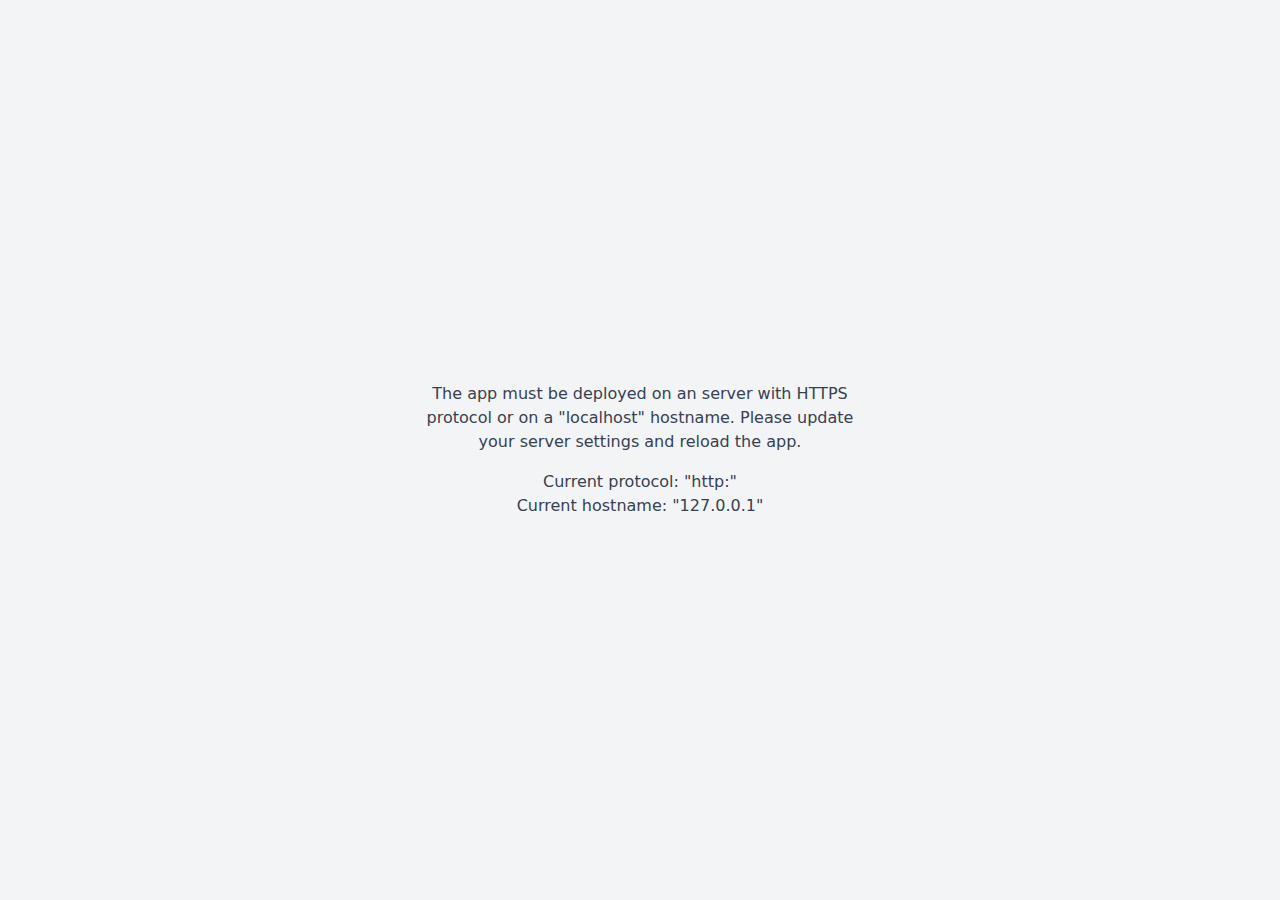
<file: index.html>
<!DOCTYPE html><html class="h-full"><head><meta charSet="utf-8" data-next-head=""/><meta name="viewport" content="initial-scale=1, viewport-fit=cover" data-next-head=""/><title data-next-head="">TypingMind — LLM Frontend Chat UI for AI models</title><meta name="title" content="TypingMind — LLM Frontend Chat UI for AI models" data-next-head=""/><meta name="description" content="Chat with AI using your API keys. Pay only for what you use. GPT-4, Gemini, Claude, and other LLMs supported. The best chat LLM frontend UI for all AI models." data-next-head=""/><meta property="og:type" content="website" data-next-head=""/><meta property="og:url" content="https://www.typingmind.com" data-next-head=""/><meta property="og:title" content="TypingMind — LLM Frontend Chat UI for AI models" data-next-head=""/><meta property="og:description" content="Chat with AI using your API keys. Pay only for what you use. GPT-4, Gemini, Claude, and other LLMs supported. The best chat LLM frontend UI for all AI models." data-next-head=""/><meta property="og:image" content="https://image.social/get?url=typingmind.com" data-next-head=""/><meta property="twitter:card" content="summary_large_image" data-next-head=""/><meta property="twitter:url" content="https://www.typingmind.com" data-next-head=""/><meta property="twitter:title" content="TypingMind — LLM Frontend Chat UI for AI models" data-next-head=""/><meta property="twitter:description" content="Chat with AI using your API keys. Pay only for what you use. GPT-4, Gemini, Claude, and other LLMs supported. The best chat LLM frontend UI for all AI models." data-next-head=""/><meta property="twitter:image" content="https://image.social/get?url=typingmind.com" data-next-head=""/><link rel="apple-touch-icon" sizes="152x152" href="/apple-icon-152x152.png" data-next-head=""/><link rel="apple-touch-icon" sizes="180x180" href="/apple-icon-180x180.png" data-next-head=""/><link rel="icon" type="image/png" sizes="192x192" href="/android-icon-192x192.png" data-next-head=""/><link rel="icon" type="image/png" sizes="32x32" href="/favicon-32x32.png" data-next-head=""/><link rel="icon" type="image/png" sizes="96x96" href="/favicon-96x96.png" data-next-head=""/><link rel="icon" type="image/png" sizes="16x16" href="/favicon-16x16.png" data-next-head=""/><link rel="manifest" href="/manifest.json" data-next-head=""/><meta name="msapplication-TileImage" content="/ms-icon-144x144.png" data-next-head=""/><link rel="apple-touch-startup-image" media="screen and (device-width: 430px) and (device-height: 932px) and (-webkit-device-pixel-ratio: 3) and (orientation: landscape)" href="splash_screens/iPhone_15_Pro_Max__iPhone_15_Plus__iPhone_14_Pro_Max_landscape.png" data-next-head=""/><link rel="apple-touch-startup-image" media="screen and (device-width: 393px) and (device-height: 852px) and (-webkit-device-pixel-ratio: 3) and (orientation: landscape)" href="splash_screens/iPhone_15_Pro__iPhone_15__iPhone_14_Pro_landscape.png" data-next-head=""/><link rel="apple-touch-startup-image" media="screen and (device-width: 428px) and (device-height: 926px) and (-webkit-device-pixel-ratio: 3) and (orientation: landscape)" href="splash_screens/iPhone_14_Plus__iPhone_13_Pro_Max__iPhone_12_Pro_Max_landscape.png" data-next-head=""/><link rel="apple-touch-startup-image" media="screen and (device-width: 390px) and (device-height: 844px) and (-webkit-device-pixel-ratio: 3) and (orientation: landscape)" href="splash_screens/iPhone_14__iPhone_13_Pro__iPhone_13__iPhone_12_Pro__iPhone_12_landscape.png" data-next-head=""/><link rel="apple-touch-startup-image" media="screen and (device-width: 375px) and (device-height: 812px) and (-webkit-device-pixel-ratio: 3) and (orientation: landscape)" href="splash_screens/iPhone_13_mini__iPhone_12_mini__iPhone_11_Pro__iPhone_XS__iPhone_X_landscape.png" data-next-head=""/><link rel="apple-touch-startup-image" media="screen and (device-width: 414px) and (device-height: 896px) and (-webkit-device-pixel-ratio: 3) and (orientation: landscape)" href="splash_screens/iPhone_11_Pro_Max__iPhone_XS_Max_landscape.png" data-next-head=""/><link rel="apple-touch-startup-image" media="screen and (device-width: 414px) and (device-height: 896px) and (-webkit-device-pixel-ratio: 2) and (orientation: landscape)" href="splash_screens/iPhone_11__iPhone_XR_landscape.png" data-next-head=""/><link rel="apple-touch-startup-image" media="screen and (device-width: 414px) and (device-height: 736px) and (-webkit-device-pixel-ratio: 3) and (orientation: landscape)" href="splash_screens/iPhone_8_Plus__iPhone_7_Plus__iPhone_6s_Plus__iPhone_6_Plus_landscape.png" data-next-head=""/><link rel="apple-touch-startup-image" media="screen and (device-width: 375px) and (device-height: 667px) and (-webkit-device-pixel-ratio: 2) and (orientation: landscape)" href="splash_screens/iPhone_8__iPhone_7__iPhone_6s__iPhone_6__4.7__iPhone_SE_landscape.png" data-next-head=""/><link rel="apple-touch-startup-image" media="screen and (device-width: 320px) and (device-height: 568px) and (-webkit-device-pixel-ratio: 2) and (orientation: landscape)" href="splash_screens/4__iPhone_SE__iPod_touch_5th_generation_and_later_landscape.png" data-next-head=""/><link rel="apple-touch-startup-image" media="screen and (device-width: 1024px) and (device-height: 1366px) and (-webkit-device-pixel-ratio: 2) and (orientation: landscape)" href="splash_screens/12.9__iPad_Pro_landscape.png" data-next-head=""/><link rel="apple-touch-startup-image" media="screen and (device-width: 834px) and (device-height: 1194px) and (-webkit-device-pixel-ratio: 2) and (orientation: landscape)" href="splash_screens/11__iPad_Pro__10.5__iPad_Pro_landscape.png" data-next-head=""/><link rel="apple-touch-startup-image" media="screen and (device-width: 820px) and (device-height: 1180px) and (-webkit-device-pixel-ratio: 2) and (orientation: landscape)" href="splash_screens/10.9__iPad_Air_landscape.png" data-next-head=""/><link rel="apple-touch-startup-image" media="screen and (device-width: 834px) and (device-height: 1112px) and (-webkit-device-pixel-ratio: 2) and (orientation: landscape)" href="splash_screens/10.5__iPad_Air_landscape.png" data-next-head=""/><link rel="apple-touch-startup-image" media="screen and (device-width: 810px) and (device-height: 1080px) and (-webkit-device-pixel-ratio: 2) and (orientation: landscape)" href="splash_screens/10.2__iPad_landscape.png" data-next-head=""/><link rel="apple-touch-startup-image" media="screen and (device-width: 768px) and (device-height: 1024px) and (-webkit-device-pixel-ratio: 2) and (orientation: landscape)" href="splash_screens/9.7__iPad_Pro__7.9__iPad_mini__9.7__iPad_Air__9.7__iPad_landscape.png" data-next-head=""/><link rel="apple-touch-startup-image" media="screen and (device-width: 744px) and (device-height: 1133px) and (-webkit-device-pixel-ratio: 2) and (orientation: landscape)" href="splash_screens/8.3__iPad_Mini_landscape.png" data-next-head=""/><link rel="apple-touch-startup-image" media="screen and (device-width: 430px) and (device-height: 932px) and (-webkit-device-pixel-ratio: 3) and (orientation: portrait)" href="splash_screens/iPhone_15_Pro_Max__iPhone_15_Plus__iPhone_14_Pro_Max_portrait.png" data-next-head=""/><link rel="apple-touch-startup-image" media="screen and (device-width: 393px) and (device-height: 852px) and (-webkit-device-pixel-ratio: 3) and (orientation: portrait)" href="splash_screens/iPhone_15_Pro__iPhone_15__iPhone_14_Pro_portrait.png" data-next-head=""/><link rel="apple-touch-startup-image" media="screen and (device-width: 428px) and (device-height: 926px) and (-webkit-device-pixel-ratio: 3) and (orientation: portrait)" href="splash_screens/iPhone_14_Plus__iPhone_13_Pro_Max__iPhone_12_Pro_Max_portrait.png" data-next-head=""/><link rel="apple-touch-startup-image" media="screen and (device-width: 390px) and (device-height: 844px) and (-webkit-device-pixel-ratio: 3) and (orientation: portrait)" href="splash_screens/iPhone_14__iPhone_13_Pro__iPhone_13__iPhone_12_Pro__iPhone_12_portrait.png" data-next-head=""/><link rel="apple-touch-startup-image" media="screen and (device-width: 375px) and (device-height: 812px) and (-webkit-device-pixel-ratio: 3) and (orientation: portrait)" href="splash_screens/iPhone_13_mini__iPhone_12_mini__iPhone_11_Pro__iPhone_XS__iPhone_X_portrait.png" data-next-head=""/><link rel="apple-touch-startup-image" media="screen and (device-width: 414px) and (device-height: 896px) and (-webkit-device-pixel-ratio: 3) and (orientation: portrait)" href="splash_screens/iPhone_11_Pro_Max__iPhone_XS_Max_portrait.png" data-next-head=""/><link rel="apple-touch-startup-image" media="screen and (device-width: 414px) and (device-height: 896px) and (-webkit-device-pixel-ratio: 2) and (orientation: portrait)" href="splash_screens/iPhone_11__iPhone_XR_portrait.png" data-next-head=""/><link rel="apple-touch-startup-image" media="screen and (device-width: 414px) and (device-height: 736px) and (-webkit-device-pixel-ratio: 3) and (orientation: portrait)" href="splash_screens/iPhone_8_Plus__iPhone_7_Plus__iPhone_6s_Plus__iPhone_6_Plus_portrait.png" data-next-head=""/><link rel="apple-touch-startup-image" media="screen and (device-width: 375px) and (device-height: 667px) and (-webkit-device-pixel-ratio: 2) and (orientation: portrait)" href="splash_screens/iPhone_8__iPhone_7__iPhone_6s__iPhone_6__4.7__iPhone_SE_portrait.png" data-next-head=""/><link rel="apple-touch-startup-image" media="screen and (device-width: 320px) and (device-height: 568px) and (-webkit-device-pixel-ratio: 2) and (orientation: portrait)" href="splash_screens/4__iPhone_SE__iPod_touch_5th_generation_and_later_portrait.png" data-next-head=""/><link rel="apple-touch-startup-image" media="screen and (device-width: 1024px) and (device-height: 1366px) and (-webkit-device-pixel-ratio: 2) and (orientation: portrait)" href="splash_screens/12.9__iPad_Pro_portrait.png" data-next-head=""/><link rel="apple-touch-startup-image" media="screen and (device-width: 834px) and (device-height: 1194px) and (-webkit-device-pixel-ratio: 2) and (orientation: portrait)" href="splash_screens/11__iPad_Pro__10.5__iPad_Pro_portrait.png" data-next-head=""/><link rel="apple-touch-startup-image" media="screen and (device-width: 820px) and (device-height: 1180px) and (-webkit-device-pixel-ratio: 2) and (orientation: portrait)" href="splash_screens/10.9__iPad_Air_portrait.png" data-next-head=""/><link rel="apple-touch-startup-image" media="screen and (device-width: 834px) and (device-height: 1112px) and (-webkit-device-pixel-ratio: 2) and (orientation: portrait)" href="splash_screens/10.5__iPad_Air_portrait.png" data-next-head=""/><link rel="apple-touch-startup-image" media="screen and (device-width: 810px) and (device-height: 1080px) and (-webkit-device-pixel-ratio: 2) and (orientation: portrait)" href="splash_screens/10.2__iPad_portrait.png" data-next-head=""/><link rel="apple-touch-startup-image" media="screen and (device-width: 768px) and (device-height: 1024px) and (-webkit-device-pixel-ratio: 2) and (orientation: portrait)" href="splash_screens/9.7__iPad_Pro__7.9__iPad_mini__9.7__iPad_Air__9.7__iPad_portrait.png" data-next-head=""/><link rel="apple-touch-startup-image" media="screen and (device-width: 744px) and (device-height: 1133px) and (-webkit-device-pixel-ratio: 2) and (orientation: portrait)" href="splash_screens/8.3__iPad_Mini_portrait.png" data-next-head=""/><meta name="msapplication-TileColor" content="#ffffff" data-next-head=""/><meta name="theme-color" content="#ffffff" data-next-head=""/><link rel="preload" href="/_next/static/media/a34f9d1faa5f3315-s.p.woff2" as="font" type="font/woff2" crossorigin="anonymous" data-next-font="size-adjust"/><link rel="preload" href="/_next/static/css/e7847e7383c7b5f8.css" as="style"/><link rel="preload" href="/_next/static/css/e4879f469f3b3c36.css" as="style"/><link rel="stylesheet" href="/_next/static/css/e7847e7383c7b5f8.css" data-n-g=""/><link rel="stylesheet" href="/_next/static/css/e4879f469f3b3c36.css" data-n-p=""/><noscript data-n-css=""></noscript><script defer="" noModule="" src="/_next/static/chunks/polyfills-42372ed130431b0a.js"></script><script src="/_next/static/chunks/webpack-ecdee386cadb679c.js" defer=""></script><script src="/_next/static/chunks/framework-6622b9492ea0b611.js" defer=""></script><script src="/_next/static/chunks/main-b664dbce8d920522.js" defer=""></script><script src="/_next/static/chunks/pages/_app-0a24d26875fba73e.js" defer=""></script><script src="/_next/static/chunks/10b990df-9d283e37fc1135d4.js" defer=""></script><script src="/_next/static/chunks/f3bb7e75-86397b7cc1b780cd.js" defer=""></script><script src="/_next/static/chunks/0101fa59-3245f9fda08dfd0e.js" defer=""></script><script src="/_next/static/chunks/706c5b95-12bd27b2b3facd3a.js" defer=""></script><script src="/_next/static/chunks/73bb3e8f-9748edd6627b1371.js" defer=""></script><script src="/_next/static/chunks/305955ff-94743fe748929f8c.js" defer=""></script><script src="/_next/static/chunks/2405b48f-b874e9c59d4f3699.js" defer=""></script><script src="/_next/static/chunks/9fd651a0-362d5a00b74826dd.js" defer=""></script><script src="/_next/static/chunks/e6ef74a2-08ebb0fa0332fc04.js" defer=""></script><script src="/_next/static/chunks/4d614f3a-f8d46656419b4e95.js" defer=""></script><script src="/_next/static/chunks/7b00873e-a4d79cb3de85c914.js" defer=""></script><script src="/_next/static/chunks/39c834c0-eb0a0d5ffb6467bc.js" defer=""></script><script src="/_next/static/chunks/838d2c36-d359a67fdf6c3f69.js" defer=""></script><script src="/_next/static/chunks/5c62af3c-86848dea4ac01978.js" defer=""></script><script src="/_next/static/chunks/63ffd9fc-478e9e283d4784c2.js" defer=""></script><script src="/_next/static/chunks/6f65bcd2-9f972733d959f2a6.js" defer=""></script><script src="/_next/static/chunks/0100d01d-16d3f63236991174.js" defer=""></script><script src="/_next/static/chunks/55530ea1-666d135c1a4a8c83.js" defer=""></script><script src="/_next/static/chunks/36e20b9e-670f0be3db16cd20.js" defer=""></script><script src="/_next/static/chunks/09244f9f-0076df00a5e0beba.js" defer=""></script><script src="/_next/static/chunks/c2ae6b18-f597847810f6806f.js" defer=""></script><script src="/_next/static/chunks/b4208146-684afd6f5da870fa.js" defer=""></script><script src="/_next/static/chunks/198-d124b64b279c8fe9.js" defer=""></script><script src="/_next/static/chunks/pages/index-38f203d6d4a97b93.js" defer=""></script><script src="/_next/static/YF656WfhgeuWtYKEA1hR6/_buildManifest.js" defer=""></script><script src="/_next/static/YF656WfhgeuWtYKEA1hR6/_ssgManifest.js" defer=""></script></head><body class="h-full bg-white text-black dark:bg-[--main-dark-color] dark:text-white transition-colors"><div id="__next"><style>
                  body {
                    --font-inter: 'Inter', 'Inter Fallback';
                  }
                </style><div class="custom-theme"><div id="nav-handler" style="--current-sidebar-width:384px" class="[--sidebar-width:384px] [--workspace-height:0px] [--workspace-width:0px]"><div data-element-id="nav-container" class="z-[60] transition duration-300 fixed w-full pb-[--workspace-height] md:pb-0 bottom-0 left-0 md:w-[--sidebar-width] bottom-0 top-0 opacity-0"></div><div data-element-id="main-content-area" class="flex flex-1 flex-col transition-all duration-300 md:pb-0 md:pl-[--current-sidebar-width]"><main class="relative flex flex-col overflow-y-auto h-[100svh]"></main></div></div></div><button type="button" id="nav-buy-button" class="hidden">Buy A License</button><span hidden="" style="position:fixed;top:1px;left:1px;width:1px;height:0;padding:0;margin:-1px;overflow:hidden;clip:rect(0, 0, 0, 0);white-space:nowrap;border-width:0;display:none"></span><div id="_rht_toaster" style="position:fixed;z-index:9999;top:16px;left:16px;right:16px;bottom:16px;pointer-events:none"></div></div><script id="__NEXT_DATA__" type="application/json">{"props":{"pageProps":{}},"page":"/","query":{},"buildId":"YF656WfhgeuWtYKEA1hR6","nextExport":true,"autoExport":true,"isFallback":false,"scriptLoader":[]}</script></body></html>
</file>
<file: _next/static/css/e7847e7383c7b5f8.css>
*,:after,:before{--tw-border-spacing-x:0;--tw-border-spacing-y:0;--tw-translate-x:0;--tw-translate-y:0;--tw-rotate:0;--tw-skew-x:0;--tw-skew-y:0;--tw-scale-x:1;--tw-scale-y:1;--tw-pan-x: ;--tw-pan-y: ;--tw-pinch-zoom: ;--tw-scroll-snap-strictness:proximity;--tw-gradient-from-position: ;--tw-gradient-via-position: ;--tw-gradient-to-position: ;--tw-ordinal: ;--tw-slashed-zero: ;--tw-numeric-figure: ;--tw-numeric-spacing: ;--tw-numeric-fraction: ;--tw-ring-inset: ;--tw-ring-offset-width:0px;--tw-ring-offset-color:#fff;--tw-ring-color:rgb(59 130 246/0.5);--tw-ring-offset-shadow:0 0 #0000;--tw-ring-shadow:0 0 #0000;--tw-shadow:0 0 #0000;--tw-shadow-colored:0 0 #0000;--tw-blur: ;--tw-brightness: ;--tw-contrast: ;--tw-grayscale: ;--tw-hue-rotate: ;--tw-invert: ;--tw-saturate: ;--tw-sepia: ;--tw-drop-shadow: ;--tw-backdrop-blur: ;--tw-backdrop-brightness: ;--tw-backdrop-contrast: ;--tw-backdrop-grayscale: ;--tw-backdrop-hue-rotate: ;--tw-backdrop-invert: ;--tw-backdrop-opacity: ;--tw-backdrop-saturate: ;--tw-backdrop-sepia: ;--tw-contain-size: ;--tw-contain-layout: ;--tw-contain-paint: ;--tw-contain-style: }::backdrop{--tw-border-spacing-x:0;--tw-border-spacing-y:0;--tw-translate-x:0;--tw-translate-y:0;--tw-rotate:0;--tw-skew-x:0;--tw-skew-y:0;--tw-scale-x:1;--tw-scale-y:1;--tw-pan-x: ;--tw-pan-y: ;--tw-pinch-zoom: ;--tw-scroll-snap-strictness:proximity;--tw-gradient-from-position: ;--tw-gradient-via-position: ;--tw-gradient-to-position: ;--tw-ordinal: ;--tw-slashed-zero: ;--tw-numeric-figure: ;--tw-numeric-spacing: ;--tw-numeric-fraction: ;--tw-ring-inset: ;--tw-ring-offset-width:0px;--tw-ring-offset-color:#fff;--tw-ring-color:rgb(59 130 246/0.5);--tw-ring-offset-shadow:0 0 #0000;--tw-ring-shadow:0 0 #0000;--tw-shadow:0 0 #0000;--tw-shadow-colored:0 0 #0000;--tw-blur: ;--tw-brightness: ;--tw-contrast: ;--tw-grayscale: ;--tw-hue-rotate: ;--tw-invert: ;--tw-saturate: ;--tw-sepia: ;--tw-drop-shadow: ;--tw-backdrop-blur: ;--tw-backdrop-brightness: ;--tw-backdrop-contrast: ;--tw-backdrop-grayscale: ;--tw-backdrop-hue-rotate: ;--tw-backdrop-invert: ;--tw-backdrop-opacity: ;--tw-backdrop-saturate: ;--tw-backdrop-sepia: ;--tw-contain-size: ;--tw-contain-layout: ;--tw-contain-paint: ;--tw-contain-style: }/*
! tailwindcss v3.4.17 | MIT License | https://tailwindcss.com
*/*,:after,:before{box-sizing:border-box;border:0 solid #e5e7eb}:after,:before{--tw-content:""}:host,html{line-height:1.5;-webkit-text-size-adjust:100%;-moz-tab-size:4;-o-tab-size:4;tab-size:4;font-family:ui-sans-serif,system-ui,sans-serif,Apple Color Emoji,Segoe UI Emoji,Segoe UI Symbol,Noto Color Emoji;font-feature-settings:normal;font-variation-settings:normal;-webkit-tap-highlight-color:transparent}body{margin:0;line-height:inherit}hr{height:0;color:inherit;border-top-width:1px}abbr:where([title]){-webkit-text-decoration:underline dotted;text-decoration:underline dotted}h1,h2,h3,h4,h5,h6{font-size:inherit;font-weight:inherit}a{color:inherit;text-decoration:inherit}b,strong{font-weight:bolder}code,kbd,pre,samp{font-family:ui-monospace,SFMono-Regular,Menlo,Monaco,Consolas,Liberation Mono,Courier New,monospace;font-feature-settings:normal;font-variation-settings:normal;font-size:1em}small{font-size:80%}sub,sup{font-size:75%;line-height:0;position:relative;vertical-align:baseline}sub{bottom:-.25em}sup{top:-.5em}table{text-indent:0;border-color:inherit;border-collapse:collapse}button,input,optgroup,select,textarea{font-family:inherit;font-feature-settings:inherit;font-variation-settings:inherit;font-size:100%;font-weight:inherit;line-height:inherit;letter-spacing:inherit;color:inherit;margin:0;padding:0}button,select{text-transform:none}button,input:where([type=button]),input:where([type=reset]),input:where([type=submit]){-webkit-appearance:button;background-color:transparent;background-image:none}:-moz-focusring{outline:auto}:-moz-ui-invalid{box-shadow:none}progress{vertical-align:baseline}::-webkit-inner-spin-button,::-webkit-outer-spin-button{height:auto}[type=search]{-webkit-appearance:textfield;outline-offset:-2px}::-webkit-search-decoration{-webkit-appearance:none}::-webkit-file-upload-button{-webkit-appearance:button;font:inherit}summary{display:list-item}blockquote,dd,dl,figure,h1,h2,h3,h4,h5,h6,hr,p,pre{margin:0}fieldset{margin:0}fieldset,legend{padding:0}menu,ol,ul{list-style:none;margin:0;padding:0}dialog{padding:0}textarea{resize:vertical}input::-moz-placeholder,textarea::-moz-placeholder{color:#9ca3af}input::placeholder,textarea::placeholder{color:#9ca3af}[role=button],button{cursor:pointer}:disabled{cursor:default}audio,canvas,embed,iframe,img,object,svg,video{display:block;vertical-align:middle}img,video{max-width:100%;height:auto}[hidden]:where(:not([hidden=until-found])){display:none}[multiple],[type=date],[type=datetime-local],[type=email],[type=month],[type=number],[type=password],[type=search],[type=tel],[type=text],[type=time],[type=url],[type=week],input:where(:not([type])),select,textarea{-webkit-appearance:none;-moz-appearance:none;appearance:none;background-color:#fff;border-color:#6b7280;border-width:1px;border-radius:0;padding:.5rem .75rem;font-size:1rem;line-height:1.5rem;--tw-shadow:0 0 #0000}[multiple]:focus,[type=date]:focus,[type=datetime-local]:focus,[type=email]:focus,[type=month]:focus,[type=number]:focus,[type=password]:focus,[type=search]:focus,[type=tel]:focus,[type=text]:focus,[type=time]:focus,[type=url]:focus,[type=week]:focus,input:where(:not([type])):focus,select:focus,textarea:focus{outline:2px solid transparent;outline-offset:2px;--tw-ring-inset:var(--tw-empty,/*!*/ /*!*/);--tw-ring-offset-width:0px;--tw-ring-offset-color:#fff;--tw-ring-color:#2563eb;--tw-ring-offset-shadow:var(--tw-ring-inset) 0 0 0 var(--tw-ring-offset-width) var(--tw-ring-offset-color);--tw-ring-shadow:var(--tw-ring-inset) 0 0 0 calc(1px + var(--tw-ring-offset-width)) var(--tw-ring-color);box-shadow:var(--tw-ring-offset-shadow),var(--tw-ring-shadow),var(--tw-shadow);border-color:#2563eb}input::-moz-placeholder,textarea::-moz-placeholder{color:#6b7280;opacity:1}input::placeholder,textarea::placeholder{color:#6b7280;opacity:1}::-webkit-datetime-edit-fields-wrapper{padding:0}::-webkit-date-and-time-value{min-height:1.5em;text-align:inherit}::-webkit-datetime-edit{display:inline-flex}::-webkit-datetime-edit,::-webkit-datetime-edit-day-field,::-webkit-datetime-edit-hour-field,::-webkit-datetime-edit-meridiem-field,::-webkit-datetime-edit-millisecond-field,::-webkit-datetime-edit-minute-field,::-webkit-datetime-edit-month-field,::-webkit-datetime-edit-second-field,::-webkit-datetime-edit-year-field{padding-top:0;padding-bottom:0}select{background-image:url("data:image/svg+xml,%3csvg xmlns='http://www.w3.org/2000/svg' fill='none' viewBox='0 0 20 20'%3e%3cpath stroke='%236b7280' stroke-linecap='round' stroke-linejoin='round' stroke-width='1.5' d='M6 8l4 4 4-4'/%3e%3c/svg%3e");background-position:right .5rem center;background-repeat:no-repeat;background-size:1.5em 1.5em;padding-right:2.5rem;-webkit-print-color-adjust:exact;print-color-adjust:exact}[multiple],[size]:where(select:not([size="1"])){background-image:none;background-position:0 0;background-repeat:unset;background-size:initial;padding-right:.75rem;-webkit-print-color-adjust:unset;print-color-adjust:unset}[type=checkbox],[type=radio]{-webkit-appearance:none;-moz-appearance:none;appearance:none;padding:0;-webkit-print-color-adjust:exact;print-color-adjust:exact;display:inline-block;vertical-align:middle;background-origin:border-box;-webkit-user-select:none;-moz-user-select:none;user-select:none;flex-shrink:0;height:1rem;width:1rem;color:#2563eb;background-color:#fff;border-color:#6b7280;border-width:1px;--tw-shadow:0 0 #0000}[type=checkbox]{border-radius:0}[type=radio]{border-radius:100%}[type=checkbox]:focus,[type=radio]:focus{outline:2px solid transparent;outline-offset:2px;--tw-ring-inset:var(--tw-empty,/*!*/ /*!*/);--tw-ring-offset-width:2px;--tw-ring-offset-color:#fff;--tw-ring-color:#2563eb;--tw-ring-offset-shadow:var(--tw-ring-inset) 0 0 0 var(--tw-ring-offset-width) var(--tw-ring-offset-color);--tw-ring-shadow:var(--tw-ring-inset) 0 0 0 calc(2px + var(--tw-ring-offset-width)) var(--tw-ring-color);box-shadow:var(--tw-ring-offset-shadow),var(--tw-ring-shadow),var(--tw-shadow)}[type=checkbox]:checked,[type=radio]:checked{border-color:transparent;background-color:currentColor;background-size:100% 100%;background-position:50%;background-repeat:no-repeat}[type=checkbox]:checked{background-image:url("data:image/svg+xml,%3csvg viewBox='0 0 16 16' fill='white' xmlns='http://www.w3.org/2000/svg'%3e%3cpath d='M12.207 4.793a1 1 0 010 1.414l-5 5a1 1 0 01-1.414 0l-2-2a1 1 0 011.414-1.414L6.5 9.086l4.293-4.293a1 1 0 011.414 0z'/%3e%3c/svg%3e")}@media (forced-colors:active){[type=checkbox]:checked{-webkit-appearance:auto;-moz-appearance:auto;appearance:auto}}[type=radio]:checked{background-image:url("data:image/svg+xml,%3csvg viewBox='0 0 16 16' fill='white' xmlns='http://www.w3.org/2000/svg'%3e%3ccircle cx='8' cy='8' r='3'/%3e%3c/svg%3e")}@media (forced-colors:active){[type=radio]:checked{-webkit-appearance:auto;-moz-appearance:auto;appearance:auto}}[type=checkbox]:checked:focus,[type=checkbox]:checked:hover,[type=radio]:checked:focus,[type=radio]:checked:hover{border-color:transparent;background-color:currentColor}[type=checkbox]:indeterminate{background-image:url("data:image/svg+xml,%3csvg xmlns='http://www.w3.org/2000/svg' fill='none' viewBox='0 0 16 16'%3e%3cpath stroke='white' stroke-linecap='round' stroke-linejoin='round' stroke-width='2' d='M4 8h8'/%3e%3c/svg%3e");border-color:transparent;background-color:currentColor;background-size:100% 100%;background-position:50%;background-repeat:no-repeat}@media (forced-colors:active){[type=checkbox]:indeterminate{-webkit-appearance:auto;-moz-appearance:auto;appearance:auto}}[type=checkbox]:indeterminate:focus,[type=checkbox]:indeterminate:hover{border-color:transparent;background-color:currentColor}[type=file]{background:unset;border-color:inherit;border-width:0;border-radius:0;padding:0;font-size:unset;line-height:inherit}[type=file]:focus{outline:1px solid ButtonText;outline:1px auto -webkit-focus-ring-color}.container{width:100%}@media (min-width:475px){.container{max-width:475px}}@media (min-width:640px){.container{max-width:640px}}@media (min-width:768px){.container{max-width:768px}}@media (min-width:1024px){.container{max-width:1024px}}@media (min-width:1280px){.container{max-width:1280px}}@media (min-width:1536px){.container{max-width:1536px}}.form-checkbox,.form-radio{-webkit-appearance:none;-moz-appearance:none;appearance:none;padding:0;-webkit-print-color-adjust:exact;print-color-adjust:exact;display:inline-block;vertical-align:middle;background-origin:border-box;-webkit-user-select:none;-moz-user-select:none;user-select:none;flex-shrink:0;height:1rem;width:1rem;color:#2563eb;background-color:#fff;border-color:#6b7280;border-width:1px;--tw-shadow:0 0 #0000}.form-checkbox{border-radius:0}.form-checkbox:focus,.form-radio:focus{outline:2px solid transparent;outline-offset:2px;--tw-ring-inset:var(--tw-empty,/*!*/ /*!*/);--tw-ring-offset-width:2px;--tw-ring-offset-color:#fff;--tw-ring-color:#2563eb;--tw-ring-offset-shadow:var(--tw-ring-inset) 0 0 0 var(--tw-ring-offset-width) var(--tw-ring-offset-color);--tw-ring-shadow:var(--tw-ring-inset) 0 0 0 calc(2px + var(--tw-ring-offset-width)) var(--tw-ring-color);box-shadow:var(--tw-ring-offset-shadow),var(--tw-ring-shadow),var(--tw-shadow)}.form-checkbox:checked,.form-radio:checked{border-color:transparent;background-color:currentColor;background-size:100% 100%;background-position:50%;background-repeat:no-repeat}.form-checkbox:checked{background-image:url("data:image/svg+xml,%3csvg viewBox='0 0 16 16' fill='white' xmlns='http://www.w3.org/2000/svg'%3e%3cpath d='M12.207 4.793a1 1 0 010 1.414l-5 5a1 1 0 01-1.414 0l-2-2a1 1 0 011.414-1.414L6.5 9.086l4.293-4.293a1 1 0 011.414 0z'/%3e%3c/svg%3e")}@media (forced-colors:active){.form-checkbox:checked{-webkit-appearance:auto;-moz-appearance:auto;appearance:auto}}.form-checkbox:checked:focus,.form-checkbox:checked:hover,.form-radio:checked:focus,.form-radio:checked:hover{border-color:transparent;background-color:currentColor}.form-checkbox:indeterminate{background-image:url("data:image/svg+xml,%3csvg xmlns='http://www.w3.org/2000/svg' fill='none' viewBox='0 0 16 16'%3e%3cpath stroke='white' stroke-linecap='round' stroke-linejoin='round' stroke-width='2' d='M4 8h8'/%3e%3c/svg%3e");border-color:transparent;background-color:currentColor;background-size:100% 100%;background-position:50%;background-repeat:no-repeat}@media (forced-colors:active){.form-checkbox:indeterminate{-webkit-appearance:auto;-moz-appearance:auto;appearance:auto}}.form-checkbox:indeterminate:focus,.form-checkbox:indeterminate:hover{border-color:transparent;background-color:currentColor}.prose{color:var(--tw-prose-body);max-width:65ch}.prose :where(p):not(:where([class~=not-prose],[class~=not-prose] *)){margin-top:1.25em;margin-bottom:1.25em}.prose :where([class~=lead]):not(:where([class~=not-prose],[class~=not-prose] *)){color:var(--tw-prose-lead);font-size:1.25em;line-height:1.6;margin-top:1.2em;margin-bottom:1.2em}.prose :where(a):not(:where([class~=not-prose],[class~=not-prose] *)){color:var(--tw-prose-links);text-decoration:underline;font-weight:500}.prose :where(strong):not(:where([class~=not-prose],[class~=not-prose] *)){color:var(--tw-prose-bold);font-weight:600}.prose :where(a strong):not(:where([class~=not-prose],[class~=not-prose] *)){color:inherit}.prose :where(blockquote strong):not(:where([class~=not-prose],[class~=not-prose] *)){color:inherit}.prose :where(thead th strong):not(:where([class~=not-prose],[class~=not-prose] *)){color:inherit}.prose :where(ol):not(:where([class~=not-prose],[class~=not-prose] *)){list-style-type:decimal;margin-top:1.25em;margin-bottom:1.25em;padding-inline-start:1.625em}.prose :where(ol[type=A]):not(:where([class~=not-prose],[class~=not-prose] *)){list-style-type:upper-alpha}.prose :where(ol[type=a]):not(:where([class~=not-prose],[class~=not-prose] *)){list-style-type:lower-alpha}.prose :where(ol[type=A s]):not(:where([class~=not-prose],[class~=not-prose] *)){list-style-type:upper-alpha}.prose :where(ol[type=a s]):not(:where([class~=not-prose],[class~=not-prose] *)){list-style-type:lower-alpha}.prose :where(ol[type=I]):not(:where([class~=not-prose],[class~=not-prose] *)){list-style-type:upper-roman}.prose :where(ol[type=i]):not(:where([class~=not-prose],[class~=not-prose] *)){list-style-type:lower-roman}.prose :where(ol[type=I s]):not(:where([class~=not-prose],[class~=not-prose] *)){list-style-type:upper-roman}.prose :where(ol[type=i s]):not(:where([class~=not-prose],[class~=not-prose] *)){list-style-type:lower-roman}.prose :where(ol[type="1"]):not(:where([class~=not-prose],[class~=not-prose] *)){list-style-type:decimal}.prose :where(ul):not(:where([class~=not-prose],[class~=not-prose] *)){list-style-type:disc;margin-top:1.25em;margin-bottom:1.25em;padding-inline-start:1.625em}.prose :where(ol>li):not(:where([class~=not-prose],[class~=not-prose] *))::marker{font-weight:400;color:var(--tw-prose-counters)}.prose :where(ul>li):not(:where([class~=not-prose],[class~=not-prose] *))::marker{color:var(--tw-prose-bullets)}.prose :where(dt):not(:where([class~=not-prose],[class~=not-prose] *)){color:var(--tw-prose-headings);font-weight:600;margin-top:1.25em}.prose :where(hr):not(:where([class~=not-prose],[class~=not-prose] *)){border-color:var(--tw-prose-hr);border-top-width:1px;margin-top:3em;margin-bottom:3em}.prose :where(blockquote):not(:where([class~=not-prose],[class~=not-prose] *)){font-weight:500;font-style:italic;color:var(--tw-prose-quotes);border-inline-start-width:.25rem;border-inline-start-color:var(--tw-prose-quote-borders);quotes:"\201C""\201D""\2018""\2019";margin-top:1.6em;margin-bottom:1.6em;padding-inline-start:1em}.prose :where(h1):not(:where([class~=not-prose],[class~=not-prose] *)){color:var(--tw-prose-headings);font-weight:800;font-size:2.25em;margin-top:0;margin-bottom:.8888889em;line-height:1.1111111}.prose :where(h1 strong):not(:where([class~=not-prose],[class~=not-prose] *)){font-weight:900;color:inherit}.prose :where(h2):not(:where([class~=not-prose],[class~=not-prose] *)){color:var(--tw-prose-headings);font-weight:700;font-size:1.5em;margin-top:2em;margin-bottom:1em;line-height:1.3333333}.prose :where(h2 strong):not(:where([class~=not-prose],[class~=not-prose] *)){font-weight:800;color:inherit}.prose :where(h3):not(:where([class~=not-prose],[class~=not-prose] *)){color:var(--tw-prose-headings);font-weight:600;font-size:1.25em;margin-top:1.6em;margin-bottom:.6em;line-height:1.6}.prose :where(h3 strong):not(:where([class~=not-prose],[class~=not-prose] *)){font-weight:700;color:inherit}.prose :where(h4):not(:where([class~=not-prose],[class~=not-prose] *)){color:var(--tw-prose-headings);font-weight:600;margin-top:1.5em;margin-bottom:.5em;line-height:1.5}.prose :where(h4 strong):not(:where([class~=not-prose],[class~=not-prose] *)){font-weight:700;color:inherit}.prose :where(img):not(:where([class~=not-prose],[class~=not-prose] *)){margin-top:2em;margin-bottom:2em}.prose :where(picture):not(:where([class~=not-prose],[class~=not-prose] *)){display:block;margin-top:2em;margin-bottom:2em}.prose :where(video):not(:where([class~=not-prose],[class~=not-prose] *)){margin-top:2em;margin-bottom:2em}.prose :where(kbd):not(:where([class~=not-prose],[class~=not-prose] *)){font-weight:500;font-family:inherit;color:var(--tw-prose-kbd);box-shadow:0 0 0 1px rgb(var(--tw-prose-kbd-shadows)/10%),0 3px 0 rgb(var(--tw-prose-kbd-shadows)/10%);font-size:.875em;border-radius:.3125rem;padding-top:.1875em;padding-inline-end:.375em;padding-bottom:.1875em;padding-inline-start:.375em}.prose :where(a code):not(:where([class~=not-prose],[class~=not-prose] *)){color:inherit}.prose :where(h1 code):not(:where([class~=not-prose],[class~=not-prose] *)){color:inherit}.prose :where(h2 code):not(:where([class~=not-prose],[class~=not-prose] *)){color:inherit;font-size:.875em}.prose :where(h3 code):not(:where([class~=not-prose],[class~=not-prose] *)){color:inherit;font-size:.9em}.prose :where(h4 code):not(:where([class~=not-prose],[class~=not-prose] *)){color:inherit}.prose :where(blockquote code):not(:where([class~=not-prose],[class~=not-prose] *)){color:inherit}.prose :where(thead th code):not(:where([class~=not-prose],[class~=not-prose] *)){color:inherit}.prose :where(pre code):not(:where([class~=not-prose],[class~=not-prose] *)):before{content:none}.prose :where(pre code):not(:where([class~=not-prose],[class~=not-prose] *)):after{content:none}.prose :where(table):not(:where([class~=not-prose],[class~=not-prose] *)){width:100%;table-layout:auto;margin-top:2em;margin-bottom:2em;font-size:.875em;line-height:1.7142857}.prose :where(thead):not(:where([class~=not-prose],[class~=not-prose] *)){border-bottom-width:1px;border-bottom-color:var(--tw-prose-th-borders)}.prose :where(thead th):not(:where([class~=not-prose],[class~=not-prose] *)){color:var(--tw-prose-headings);font-weight:600;vertical-align:bottom;padding-inline-end:.5714286em;padding-bottom:.5714286em;padding-inline-start:.5714286em}.prose :where(tbody tr):not(:where([class~=not-prose],[class~=not-prose] *)){border-bottom-width:1px;border-bottom-color:var(--tw-prose-td-borders)}.prose :where(tbody tr:last-child):not(:where([class~=not-prose],[class~=not-prose] *)){border-bottom-width:0}.prose :where(tbody td):not(:where([class~=not-prose],[class~=not-prose] *)){vertical-align:baseline}.prose :where(tfoot):not(:where([class~=not-prose],[class~=not-prose] *)){border-top-width:1px;border-top-color:var(--tw-prose-th-borders)}.prose :where(tfoot td):not(:where([class~=not-prose],[class~=not-prose] *)){vertical-align:top}.prose :where(th,td):not(:where([class~=not-prose],[class~=not-prose] *)){text-align:start}.prose :where(figure>*):not(:where([class~=not-prose],[class~=not-prose] *)){margin-top:0;margin-bottom:0}.prose :where(figcaption):not(:where([class~=not-prose],[class~=not-prose] *)){color:var(--tw-prose-captions);font-size:.875em;line-height:1.4285714;margin-top:.8571429em}.prose{--tw-prose-body:#374151;--tw-prose-headings:#111827;--tw-prose-lead:#4b5563;--tw-prose-links:#111827;--tw-prose-bold:#111827;--tw-prose-counters:#6b7280;--tw-prose-bullets:#d1d5db;--tw-prose-hr:#e5e7eb;--tw-prose-quotes:#111827;--tw-prose-quote-borders:#e5e7eb;--tw-prose-captions:#6b7280;--tw-prose-kbd:#111827;--tw-prose-kbd-shadows:17 24 39;--tw-prose-code:#111827;--tw-prose-pre-code:#e5e7eb;--tw-prose-pre-bg:#1f2937;--tw-prose-th-borders:#d1d5db;--tw-prose-td-borders:#e5e7eb;--tw-prose-invert-body:#d1d5db;--tw-prose-invert-headings:#fff;--tw-prose-invert-lead:#9ca3af;--tw-prose-invert-links:#fff;--tw-prose-invert-bold:#fff;--tw-prose-invert-counters:#9ca3af;--tw-prose-invert-bullets:#4b5563;--tw-prose-invert-hr:#374151;--tw-prose-invert-quotes:#f3f4f6;--tw-prose-invert-quote-borders:#374151;--tw-prose-invert-captions:#9ca3af;--tw-prose-invert-kbd:#fff;--tw-prose-invert-kbd-shadows:255 255 255;--tw-prose-invert-code:#fff;--tw-prose-invert-pre-code:#d1d5db;--tw-prose-invert-pre-bg:rgb(0 0 0/50%);--tw-prose-invert-th-borders:#4b5563;--tw-prose-invert-td-borders:#374151;font-size:1rem;line-height:1.75}.prose :where(picture>img):not(:where([class~=not-prose],[class~=not-prose] *)){margin-top:0;margin-bottom:0}.prose :where(li):not(:where([class~=not-prose],[class~=not-prose] *)){margin-top:.5em;margin-bottom:.5em}.prose :where(ol>li):not(:where([class~=not-prose],[class~=not-prose] *)){padding-inline-start:.375em}.prose :where(ul>li):not(:where([class~=not-prose],[class~=not-prose] *)){padding-inline-start:.375em}.prose :where(.prose>ul>li p):not(:where([class~=not-prose],[class~=not-prose] *)){margin-top:.75em;margin-bottom:.75em}.prose :where(.prose>ul>li>p:first-child):not(:where([class~=not-prose],[class~=not-prose] *)){margin-top:1.25em}.prose :where(.prose>ul>li>p:last-child):not(:where([class~=not-prose],[class~=not-prose] *)){margin-bottom:1.25em}.prose :where(.prose>ol>li>p:first-child):not(:where([class~=not-prose],[class~=not-prose] *)){margin-top:1.25em}.prose :where(.prose>ol>li>p:last-child):not(:where([class~=not-prose],[class~=not-prose] *)){margin-bottom:1.25em}.prose :where(ul ul,ul ol,ol ul,ol ol):not(:where([class~=not-prose],[class~=not-prose] *)){margin-top:.75em;margin-bottom:.75em}.prose :where(dl):not(:where([class~=not-prose],[class~=not-prose] *)){margin-top:1.25em;margin-bottom:1.25em}.prose :where(dd):not(:where([class~=not-prose],[class~=not-prose] *)){margin-top:.5em;padding-inline-start:1.625em}.prose :where(hr+*):not(:where([class~=not-prose],[class~=not-prose] *)){margin-top:0}.prose :where(h2+*):not(:where([class~=not-prose],[class~=not-prose] *)){margin-top:0}.prose :where(h3+*):not(:where([class~=not-prose],[class~=not-prose] *)){margin-top:0}.prose :where(h4+*):not(:where([class~=not-prose],[class~=not-prose] *)){margin-top:0}.prose :where(thead th:first-child):not(:where([class~=not-prose],[class~=not-prose] *)){padding-inline-start:0}.prose :where(thead th:last-child):not(:where([class~=not-prose],[class~=not-prose] *)){padding-inline-end:0}.prose :where(tbody td,tfoot td):not(:where([class~=not-prose],[class~=not-prose] *)){padding-top:.5714286em;padding-inline-end:.5714286em;padding-bottom:.5714286em;padding-inline-start:.5714286em}.prose :where(tbody td:first-child,tfoot td:first-child):not(:where([class~=not-prose],[class~=not-prose] *)){padding-inline-start:0}.prose :where(tbody td:last-child,tfoot td:last-child):not(:where([class~=not-prose],[class~=not-prose] *)){padding-inline-end:0}.prose :where(figure):not(:where([class~=not-prose],[class~=not-prose] *)){margin-top:2em;margin-bottom:2em}.prose :where(.prose>:first-child):not(:where([class~=not-prose],[class~=not-prose] *)){margin-top:0}.prose :where(.prose>:last-child):not(:where([class~=not-prose],[class~=not-prose] *)){margin-bottom:0}.prose-sm{font-size:.875rem;line-height:1.7142857}.prose-sm :where(p):not(:where([class~=not-prose],[class~=not-prose] *)){margin-top:1.1428571em;margin-bottom:1.1428571em}.prose-sm :where([class~=lead]):not(:where([class~=not-prose],[class~=not-prose] *)){font-size:1.2857143em;line-height:1.5555556;margin-top:.8888889em;margin-bottom:.8888889em}.prose-sm :where(blockquote):not(:where([class~=not-prose],[class~=not-prose] *)){margin-top:1.3333333em;margin-bottom:1.3333333em;padding-inline-start:1.1111111em}.prose-sm :where(h1):not(:where([class~=not-prose],[class~=not-prose] *)){font-size:2.1428571em;margin-top:0;margin-bottom:.8em;line-height:1.2}.prose-sm :where(h2):not(:where([class~=not-prose],[class~=not-prose] *)){font-size:1.4285714em;margin-top:1.6em;margin-bottom:.8em;line-height:1.4}.prose-sm :where(h3):not(:where([class~=not-prose],[class~=not-prose] *)){font-size:1.2857143em;margin-top:1.5555556em;margin-bottom:.4444444em;line-height:1.5555556}.prose-sm :where(h4):not(:where([class~=not-prose],[class~=not-prose] *)){margin-top:1.4285714em;margin-bottom:.5714286em;line-height:1.4285714}.prose-sm :where(img):not(:where([class~=not-prose],[class~=not-prose] *)){margin-top:1.7142857em;margin-bottom:1.7142857em}.prose-sm :where(picture):not(:where([class~=not-prose],[class~=not-prose] *)){margin-top:1.7142857em;margin-bottom:1.7142857em}.prose-sm :where(picture>img):not(:where([class~=not-prose],[class~=not-prose] *)){margin-top:0;margin-bottom:0}.prose-sm :where(video):not(:where([class~=not-prose],[class~=not-prose] *)){margin-top:1.7142857em;margin-bottom:1.7142857em}.prose-sm :where(kbd):not(:where([class~=not-prose],[class~=not-prose] *)){font-size:.8571429em;border-radius:.3125rem;padding-top:.1428571em;padding-inline-end:.3571429em;padding-bottom:.1428571em;padding-inline-start:.3571429em}.prose-sm :where(h2 code):not(:where([class~=not-prose],[class~=not-prose] *)){font-size:.9em}.prose-sm :where(h3 code):not(:where([class~=not-prose],[class~=not-prose] *)){font-size:.8888889em}.prose-sm :where(ol):not(:where([class~=not-prose],[class~=not-prose] *)){margin-top:1.1428571em;margin-bottom:1.1428571em;padding-inline-start:1.5714286em}.prose-sm :where(ul):not(:where([class~=not-prose],[class~=not-prose] *)){margin-top:1.1428571em;margin-bottom:1.1428571em;padding-inline-start:1.5714286em}.prose-sm :where(li):not(:where([class~=not-prose],[class~=not-prose] *)){margin-top:.2857143em;margin-bottom:.2857143em}.prose-sm :where(ol>li):not(:where([class~=not-prose],[class~=not-prose] *)){padding-inline-start:.4285714em}.prose-sm :where(ul>li):not(:where([class~=not-prose],[class~=not-prose] *)){padding-inline-start:.4285714em}.prose-sm :where(.prose-sm>ul>li p):not(:where([class~=not-prose],[class~=not-prose] *)){margin-top:.5714286em;margin-bottom:.5714286em}.prose-sm :where(.prose-sm>ul>li>p:first-child):not(:where([class~=not-prose],[class~=not-prose] *)){margin-top:1.1428571em}.prose-sm :where(.prose-sm>ul>li>p:last-child):not(:where([class~=not-prose],[class~=not-prose] *)){margin-bottom:1.1428571em}.prose-sm :where(.prose-sm>ol>li>p:first-child):not(:where([class~=not-prose],[class~=not-prose] *)){margin-top:1.1428571em}.prose-sm :where(.prose-sm>ol>li>p:last-child):not(:where([class~=not-prose],[class~=not-prose] *)){margin-bottom:1.1428571em}.prose-sm :where(ul ul,ul ol,ol ul,ol ol):not(:where([class~=not-prose],[class~=not-prose] *)){margin-top:.5714286em;margin-bottom:.5714286em}.prose-sm :where(dl):not(:where([class~=not-prose],[class~=not-prose] *)){margin-top:1.1428571em;margin-bottom:1.1428571em}.prose-sm :where(dt):not(:where([class~=not-prose],[class~=not-prose] *)){margin-top:1.1428571em}.prose-sm :where(dd):not(:where([class~=not-prose],[class~=not-prose] *)){margin-top:.2857143em;padding-inline-start:1.5714286em}.prose-sm :where(hr):not(:where([class~=not-prose],[class~=not-prose] *)){margin-top:2.8571429em;margin-bottom:2.8571429em}.prose-sm :where(hr+*):not(:where([class~=not-prose],[class~=not-prose] *)){margin-top:0}.prose-sm :where(h2+*):not(:where([class~=not-prose],[class~=not-prose] *)){margin-top:0}.prose-sm :where(h3+*):not(:where([class~=not-prose],[class~=not-prose] *)){margin-top:0}.prose-sm :where(h4+*):not(:where([class~=not-prose],[class~=not-prose] *)){margin-top:0}.prose-sm :where(table):not(:where([class~=not-prose],[class~=not-prose] *)){font-size:.8571429em;line-height:1.5}.prose-sm :where(thead th):not(:where([class~=not-prose],[class~=not-prose] *)){padding-inline-end:1em;padding-bottom:.6666667em;padding-inline-start:1em}.prose-sm :where(thead th:first-child):not(:where([class~=not-prose],[class~=not-prose] *)){padding-inline-start:0}.prose-sm :where(thead th:last-child):not(:where([class~=not-prose],[class~=not-prose] *)){padding-inline-end:0}.prose-sm :where(tbody td,tfoot td):not(:where([class~=not-prose],[class~=not-prose] *)){padding-top:.6666667em;padding-inline-end:1em;padding-bottom:.6666667em;padding-inline-start:1em}.prose-sm :where(tbody td:first-child,tfoot td:first-child):not(:where([class~=not-prose],[class~=not-prose] *)){padding-inline-start:0}.prose-sm :where(tbody td:last-child,tfoot td:last-child):not(:where([class~=not-prose],[class~=not-prose] *)){padding-inline-end:0}.prose-sm :where(figure):not(:where([class~=not-prose],[class~=not-prose] *)){margin-top:1.7142857em;margin-bottom:1.7142857em}.prose-sm :where(figure>*):not(:where([class~=not-prose],[class~=not-prose] *)){margin-top:0;margin-bottom:0}.prose-sm :where(figcaption):not(:where([class~=not-prose],[class~=not-prose] *)){font-size:.8571429em;line-height:1.3333333;margin-top:.6666667em}.prose-sm :where(.prose-sm>:first-child):not(:where([class~=not-prose],[class~=not-prose] *)){margin-top:0}.prose-sm :where(.prose-sm>:last-child):not(:where([class~=not-prose],[class~=not-prose] *)){margin-bottom:0}.prose-base{font-size:1rem;line-height:1.75}.prose-base :where(p):not(:where([class~=not-prose],[class~=not-prose] *)){margin-top:1.25em;margin-bottom:1.25em}.prose-base :where([class~=lead]):not(:where([class~=not-prose],[class~=not-prose] *)){font-size:1.25em;line-height:1.6;margin-top:1.2em;margin-bottom:1.2em}.prose-base :where(blockquote):not(:where([class~=not-prose],[class~=not-prose] *)){margin-top:1.6em;margin-bottom:1.6em;padding-inline-start:1em}.prose-base :where(h1):not(:where([class~=not-prose],[class~=not-prose] *)){font-size:2.25em;margin-top:0;margin-bottom:.8888889em;line-height:1.1111111}.prose-base :where(h2):not(:where([class~=not-prose],[class~=not-prose] *)){font-size:1.5em;margin-top:2em;margin-bottom:1em;line-height:1.3333333}.prose-base :where(h3):not(:where([class~=not-prose],[class~=not-prose] *)){font-size:1.25em;margin-top:1.6em;margin-bottom:.6em;line-height:1.6}.prose-base :where(h4):not(:where([class~=not-prose],[class~=not-prose] *)){margin-top:1.5em;margin-bottom:.5em;line-height:1.5}.prose-base :where(img):not(:where([class~=not-prose],[class~=not-prose] *)){margin-top:2em;margin-bottom:2em}.prose-base :where(picture):not(:where([class~=not-prose],[class~=not-prose] *)){margin-top:2em;margin-bottom:2em}.prose-base :where(picture>img):not(:where([class~=not-prose],[class~=not-prose] *)){margin-top:0;margin-bottom:0}.prose-base :where(video):not(:where([class~=not-prose],[class~=not-prose] *)){margin-top:2em;margin-bottom:2em}.prose-base :where(kbd):not(:where([class~=not-prose],[class~=not-prose] *)){font-size:.875em;border-radius:.3125rem;padding-top:.1875em;padding-inline-end:.375em;padding-bottom:.1875em;padding-inline-start:.375em}.prose-base :where(code):not(:where([class~=not-prose],[class~=not-prose] *)){font-size:.875em}.prose-base :where(h2 code):not(:where([class~=not-prose],[class~=not-prose] *)){font-size:.875em}.prose-base :where(h3 code):not(:where([class~=not-prose],[class~=not-prose] *)){font-size:.9em}.prose-base :where(pre):not(:where([class~=not-prose],[class~=not-prose] *)){font-size:.875em;line-height:1.7142857;margin-top:1.7142857em;margin-bottom:1.7142857em;border-radius:.375rem;padding-top:.8571429em;padding-inline-end:1.1428571em;padding-bottom:.8571429em;padding-inline-start:1.1428571em}.prose-base :where(ol):not(:where([class~=not-prose],[class~=not-prose] *)){margin-top:1.25em;margin-bottom:1.25em;padding-inline-start:1.625em}.prose-base :where(ul):not(:where([class~=not-prose],[class~=not-prose] *)){margin-top:1.25em;margin-bottom:1.25em;padding-inline-start:1.625em}.prose-base :where(li):not(:where([class~=not-prose],[class~=not-prose] *)){margin-top:.5em;margin-bottom:.5em}.prose-base :where(ol>li):not(:where([class~=not-prose],[class~=not-prose] *)){padding-inline-start:.375em}.prose-base :where(ul>li):not(:where([class~=not-prose],[class~=not-prose] *)){padding-inline-start:.375em}.prose-base :where(.prose-base>ul>li p):not(:where([class~=not-prose],[class~=not-prose] *)){margin-top:.75em;margin-bottom:.75em}.prose-base :where(.prose-base>ul>li>p:first-child):not(:where([class~=not-prose],[class~=not-prose] *)){margin-top:1.25em}.prose-base :where(.prose-base>ul>li>p:last-child):not(:where([class~=not-prose],[class~=not-prose] *)){margin-bottom:1.25em}.prose-base :where(.prose-base>ol>li>p:first-child):not(:where([class~=not-prose],[class~=not-prose] *)){margin-top:1.25em}.prose-base :where(.prose-base>ol>li>p:last-child):not(:where([class~=not-prose],[class~=not-prose] *)){margin-bottom:1.25em}.prose-base :where(ul ul,ul ol,ol ul,ol ol):not(:where([class~=not-prose],[class~=not-prose] *)){margin-top:.75em;margin-bottom:.75em}.prose-base :where(dl):not(:where([class~=not-prose],[class~=not-prose] *)){margin-top:1.25em;margin-bottom:1.25em}.prose-base :where(dt):not(:where([class~=not-prose],[class~=not-prose] *)){margin-top:1.25em}.prose-base :where(dd):not(:where([class~=not-prose],[class~=not-prose] *)){margin-top:.5em;padding-inline-start:1.625em}.prose-base :where(hr):not(:where([class~=not-prose],[class~=not-prose] *)){margin-top:3em;margin-bottom:3em}.prose-base :where(hr+*):not(:where([class~=not-prose],[class~=not-prose] *)){margin-top:0}.prose-base :where(h2+*):not(:where([class~=not-prose],[class~=not-prose] *)){margin-top:0}.prose-base :where(h3+*):not(:where([class~=not-prose],[class~=not-prose] *)){margin-top:0}.prose-base :where(h4+*):not(:where([class~=not-prose],[class~=not-prose] *)){margin-top:0}.prose-base :where(table):not(:where([class~=not-prose],[class~=not-prose] *)){font-size:.875em;line-height:1.7142857}.prose-base :where(thead th):not(:where([class~=not-prose],[class~=not-prose] *)){padding-inline-end:.5714286em;padding-bottom:.5714286em;padding-inline-start:.5714286em}.prose-base :where(thead th:first-child):not(:where([class~=not-prose],[class~=not-prose] *)){padding-inline-start:0}.prose-base :where(thead th:last-child):not(:where([class~=not-prose],[class~=not-prose] *)){padding-inline-end:0}.prose-base :where(tbody td,tfoot td):not(:where([class~=not-prose],[class~=not-prose] *)){padding-top:.5714286em;padding-inline-end:.5714286em;padding-bottom:.5714286em;padding-inline-start:.5714286em}.prose-base :where(tbody td:first-child,tfoot td:first-child):not(:where([class~=not-prose],[class~=not-prose] *)){padding-inline-start:0}.prose-base :where(tbody td:last-child,tfoot td:last-child):not(:where([class~=not-prose],[class~=not-prose] *)){padding-inline-end:0}.prose-base :where(figure):not(:where([class~=not-prose],[class~=not-prose] *)){margin-top:2em;margin-bottom:2em}.prose-base :where(figure>*):not(:where([class~=not-prose],[class~=not-prose] *)){margin-top:0;margin-bottom:0}.prose-base :where(figcaption):not(:where([class~=not-prose],[class~=not-prose] *)){font-size:.875em;line-height:1.4285714;margin-top:.8571429em}.prose-base :where(.prose-base>:first-child):not(:where([class~=not-prose],[class~=not-prose] *)){margin-top:0}.prose-base :where(.prose-base>:last-child):not(:where([class~=not-prose],[class~=not-prose] *)){margin-bottom:0}.prose-lg{font-size:1.125rem;line-height:1.7777778}.prose-lg :where(p):not(:where([class~=not-prose],[class~=not-prose] *)){margin-top:1.3333333em;margin-bottom:1.3333333em}.prose-lg :where([class~=lead]):not(:where([class~=not-prose],[class~=not-prose] *)){font-size:1.2222222em;line-height:1.4545455;margin-top:1.0909091em;margin-bottom:1.0909091em}.prose-lg :where(blockquote):not(:where([class~=not-prose],[class~=not-prose] *)){margin-top:1.6666667em;margin-bottom:1.6666667em;padding-inline-start:1em}.prose-lg :where(h1):not(:where([class~=not-prose],[class~=not-prose] *)){font-size:2.6666667em;margin-top:0;margin-bottom:.8333333em;line-height:1}.prose-lg :where(h2):not(:where([class~=not-prose],[class~=not-prose] *)){font-size:1.6666667em;margin-top:1.8666667em;margin-bottom:1.0666667em;line-height:1.3333333}.prose-lg :where(h3):not(:where([class~=not-prose],[class~=not-prose] *)){font-size:1.3333333em;margin-top:1.6666667em;margin-bottom:.6666667em;line-height:1.5}.prose-lg :where(h4):not(:where([class~=not-prose],[class~=not-prose] *)){margin-top:1.7777778em;margin-bottom:.4444444em;line-height:1.5555556}.prose-lg :where(img):not(:where([class~=not-prose],[class~=not-prose] *)){margin-top:1.7777778em;margin-bottom:1.7777778em}.prose-lg :where(picture):not(:where([class~=not-prose],[class~=not-prose] *)){margin-top:1.7777778em;margin-bottom:1.7777778em}.prose-lg :where(picture>img):not(:where([class~=not-prose],[class~=not-prose] *)){margin-top:0;margin-bottom:0}.prose-lg :where(video):not(:where([class~=not-prose],[class~=not-prose] *)){margin-top:1.7777778em;margin-bottom:1.7777778em}.prose-lg :where(kbd):not(:where([class~=not-prose],[class~=not-prose] *)){font-size:.8888889em;border-radius:.3125rem;padding-top:.2222222em;padding-inline-end:.4444444em;padding-bottom:.2222222em;padding-inline-start:.4444444em}.prose-lg :where(h2 code):not(:where([class~=not-prose],[class~=not-prose] *)){font-size:.8666667em}.prose-lg :where(h3 code):not(:where([class~=not-prose],[class~=not-prose] *)){font-size:.875em}.prose-lg :where(ol):not(:where([class~=not-prose],[class~=not-prose] *)){margin-top:1.3333333em;margin-bottom:1.3333333em;padding-inline-start:1.5555556em}.prose-lg :where(ul):not(:where([class~=not-prose],[class~=not-prose] *)){margin-top:1.3333333em;margin-bottom:1.3333333em;padding-inline-start:1.5555556em}.prose-lg :where(li):not(:where([class~=not-prose],[class~=not-prose] *)){margin-top:.6666667em;margin-bottom:.6666667em}.prose-lg :where(ol>li):not(:where([class~=not-prose],[class~=not-prose] *)){padding-inline-start:.4444444em}.prose-lg :where(ul>li):not(:where([class~=not-prose],[class~=not-prose] *)){padding-inline-start:.4444444em}.prose-lg :where(.prose-lg>ul>li p):not(:where([class~=not-prose],[class~=not-prose] *)){margin-top:.8888889em;margin-bottom:.8888889em}.prose-lg :where(.prose-lg>ul>li>p:first-child):not(:where([class~=not-prose],[class~=not-prose] *)){margin-top:1.3333333em}.prose-lg :where(.prose-lg>ul>li>p:last-child):not(:where([class~=not-prose],[class~=not-prose] *)){margin-bottom:1.3333333em}.prose-lg :where(.prose-lg>ol>li>p:first-child):not(:where([class~=not-prose],[class~=not-prose] *)){margin-top:1.3333333em}.prose-lg :where(.prose-lg>ol>li>p:last-child):not(:where([class~=not-prose],[class~=not-prose] *)){margin-bottom:1.3333333em}.prose-lg :where(ul ul,ul ol,ol ul,ol ol):not(:where([class~=not-prose],[class~=not-prose] *)){margin-top:.8888889em;margin-bottom:.8888889em}.prose-lg :where(dl):not(:where([class~=not-prose],[class~=not-prose] *)){margin-top:1.3333333em;margin-bottom:1.3333333em}.prose-lg :where(dt):not(:where([class~=not-prose],[class~=not-prose] *)){margin-top:1.3333333em}.prose-lg :where(dd):not(:where([class~=not-prose],[class~=not-prose] *)){margin-top:.6666667em;padding-inline-start:1.5555556em}.prose-lg :where(hr):not(:where([class~=not-prose],[class~=not-prose] *)){margin-top:3.1111111em;margin-bottom:3.1111111em}.prose-lg :where(hr+*):not(:where([class~=not-prose],[class~=not-prose] *)){margin-top:0}.prose-lg :where(h2+*):not(:where([class~=not-prose],[class~=not-prose] *)){margin-top:0}.prose-lg :where(h3+*):not(:where([class~=not-prose],[class~=not-prose] *)){margin-top:0}.prose-lg :where(h4+*):not(:where([class~=not-prose],[class~=not-prose] *)){margin-top:0}.prose-lg :where(table):not(:where([class~=not-prose],[class~=not-prose] *)){font-size:.8888889em;line-height:1.5}.prose-lg :where(thead th):not(:where([class~=not-prose],[class~=not-prose] *)){padding-inline-end:.75em;padding-bottom:.75em;padding-inline-start:.75em}.prose-lg :where(thead th:first-child):not(:where([class~=not-prose],[class~=not-prose] *)){padding-inline-start:0}.prose-lg :where(thead th:last-child):not(:where([class~=not-prose],[class~=not-prose] *)){padding-inline-end:0}.prose-lg :where(tbody td,tfoot td):not(:where([class~=not-prose],[class~=not-prose] *)){padding-top:.75em;padding-inline-end:.75em;padding-bottom:.75em;padding-inline-start:.75em}.prose-lg :where(tbody td:first-child,tfoot td:first-child):not(:where([class~=not-prose],[class~=not-prose] *)){padding-inline-start:0}.prose-lg :where(tbody td:last-child,tfoot td:last-child):not(:where([class~=not-prose],[class~=not-prose] *)){padding-inline-end:0}.prose-lg :where(figure):not(:where([class~=not-prose],[class~=not-prose] *)){margin-top:1.7777778em;margin-bottom:1.7777778em}.prose-lg :where(figure>*):not(:where([class~=not-prose],[class~=not-prose] *)){margin-top:0;margin-bottom:0}.prose-lg :where(figcaption):not(:where([class~=not-prose],[class~=not-prose] *)){font-size:.8888889em;line-height:1.5;margin-top:1em}.prose-lg :where(.prose-lg>:first-child):not(:where([class~=not-prose],[class~=not-prose] *)){margin-top:0}.prose-lg :where(.prose-lg>:last-child):not(:where([class~=not-prose],[class~=not-prose] *)){margin-bottom:0}.prose-xl{font-size:1.25rem;line-height:1.8}.prose-xl :where(p):not(:where([class~=not-prose],[class~=not-prose] *)){margin-top:1.2em;margin-bottom:1.2em}.prose-xl :where([class~=lead]):not(:where([class~=not-prose],[class~=not-prose] *)){font-size:1.2em;line-height:1.5;margin-top:1em;margin-bottom:1em}.prose-xl :where(blockquote):not(:where([class~=not-prose],[class~=not-prose] *)){margin-top:1.6em;margin-bottom:1.6em;padding-inline-start:1.0666667em}.prose-xl :where(h1):not(:where([class~=not-prose],[class~=not-prose] *)){font-size:2.8em;margin-top:0;margin-bottom:.8571429em;line-height:1}.prose-xl :where(h2):not(:where([class~=not-prose],[class~=not-prose] *)){font-size:1.8em;margin-top:1.5555556em;margin-bottom:.8888889em;line-height:1.1111111}.prose-xl :where(h3):not(:where([class~=not-prose],[class~=not-prose] *)){font-size:1.5em;margin-top:1.6em;margin-bottom:.6666667em;line-height:1.3333333}.prose-xl :where(h4):not(:where([class~=not-prose],[class~=not-prose] *)){margin-top:1.8em;margin-bottom:.6em;line-height:1.6}.prose-xl :where(img):not(:where([class~=not-prose],[class~=not-prose] *)){margin-top:2em;margin-bottom:2em}.prose-xl :where(picture):not(:where([class~=not-prose],[class~=not-prose] *)){margin-top:2em;margin-bottom:2em}.prose-xl :where(picture>img):not(:where([class~=not-prose],[class~=not-prose] *)){margin-top:0;margin-bottom:0}.prose-xl :where(video):not(:where([class~=not-prose],[class~=not-prose] *)){margin-top:2em;margin-bottom:2em}.prose-xl :where(kbd):not(:where([class~=not-prose],[class~=not-prose] *)){font-size:.9em;border-radius:.3125rem;padding-top:.25em;padding-inline-end:.4em;padding-bottom:.25em;padding-inline-start:.4em}.prose-xl :where(h2 code):not(:where([class~=not-prose],[class~=not-prose] *)){font-size:.8611111em}.prose-xl :where(h3 code):not(:where([class~=not-prose],[class~=not-prose] *)){font-size:.9em}.prose-xl :where(ol):not(:where([class~=not-prose],[class~=not-prose] *)){margin-top:1.2em;margin-bottom:1.2em;padding-inline-start:1.6em}.prose-xl :where(ul):not(:where([class~=not-prose],[class~=not-prose] *)){margin-top:1.2em;margin-bottom:1.2em;padding-inline-start:1.6em}.prose-xl :where(li):not(:where([class~=not-prose],[class~=not-prose] *)){margin-top:.6em;margin-bottom:.6em}.prose-xl :where(ol>li):not(:where([class~=not-prose],[class~=not-prose] *)){padding-inline-start:.4em}.prose-xl :where(ul>li):not(:where([class~=not-prose],[class~=not-prose] *)){padding-inline-start:.4em}.prose-xl :where(.prose-xl>ul>li p):not(:where([class~=not-prose],[class~=not-prose] *)){margin-top:.8em;margin-bottom:.8em}.prose-xl :where(.prose-xl>ul>li>p:first-child):not(:where([class~=not-prose],[class~=not-prose] *)){margin-top:1.2em}.prose-xl :where(.prose-xl>ul>li>p:last-child):not(:where([class~=not-prose],[class~=not-prose] *)){margin-bottom:1.2em}.prose-xl :where(.prose-xl>ol>li>p:first-child):not(:where([class~=not-prose],[class~=not-prose] *)){margin-top:1.2em}.prose-xl :where(.prose-xl>ol>li>p:last-child):not(:where([class~=not-prose],[class~=not-prose] *)){margin-bottom:1.2em}.prose-xl :where(ul ul,ul ol,ol ul,ol ol):not(:where([class~=not-prose],[class~=not-prose] *)){margin-top:.8em;margin-bottom:.8em}.prose-xl :where(dl):not(:where([class~=not-prose],[class~=not-prose] *)){margin-top:1.2em;margin-bottom:1.2em}.prose-xl :where(dt):not(:where([class~=not-prose],[class~=not-prose] *)){margin-top:1.2em}.prose-xl :where(dd):not(:where([class~=not-prose],[class~=not-prose] *)){margin-top:.6em;padding-inline-start:1.6em}.prose-xl :where(hr):not(:where([class~=not-prose],[class~=not-prose] *)){margin-top:2.8em;margin-bottom:2.8em}.prose-xl :where(hr+*):not(:where([class~=not-prose],[class~=not-prose] *)){margin-top:0}.prose-xl :where(h2+*):not(:where([class~=not-prose],[class~=not-prose] *)){margin-top:0}.prose-xl :where(h3+*):not(:where([class~=not-prose],[class~=not-prose] *)){margin-top:0}.prose-xl :where(h4+*):not(:where([class~=not-prose],[class~=not-prose] *)){margin-top:0}.prose-xl :where(table):not(:where([class~=not-prose],[class~=not-prose] *)){font-size:.9em;line-height:1.5555556}.prose-xl :where(thead th):not(:where([class~=not-prose],[class~=not-prose] *)){padding-inline-end:.6666667em;padding-bottom:.8888889em;padding-inline-start:.6666667em}.prose-xl :where(thead th:first-child):not(:where([class~=not-prose],[class~=not-prose] *)){padding-inline-start:0}.prose-xl :where(thead th:last-child):not(:where([class~=not-prose],[class~=not-prose] *)){padding-inline-end:0}.prose-xl :where(tbody td,tfoot td):not(:where([class~=not-prose],[class~=not-prose] *)){padding-top:.8888889em;padding-inline-end:.6666667em;padding-bottom:.8888889em;padding-inline-start:.6666667em}.prose-xl :where(tbody td:first-child,tfoot td:first-child):not(:where([class~=not-prose],[class~=not-prose] *)){padding-inline-start:0}.prose-xl :where(tbody td:last-child,tfoot td:last-child):not(:where([class~=not-prose],[class~=not-prose] *)){padding-inline-end:0}.prose-xl :where(figure):not(:where([class~=not-prose],[class~=not-prose] *)){margin-top:2em;margin-bottom:2em}.prose-xl :where(figure>*):not(:where([class~=not-prose],[class~=not-prose] *)){margin-top:0;margin-bottom:0}.prose-xl :where(figcaption):not(:where([class~=not-prose],[class~=not-prose] *)){font-size:.9em;line-height:1.5555556;margin-top:1em}.prose-xl :where(.prose-xl>:first-child):not(:where([class~=not-prose],[class~=not-prose] *)){margin-top:0}.prose-xl :where(.prose-xl>:last-child):not(:where([class~=not-prose],[class~=not-prose] *)){margin-bottom:0}.prose-2xl{font-size:1.5rem;line-height:1.6666667}.prose-2xl :where(p):not(:where([class~=not-prose],[class~=not-prose] *)){margin-top:1.3333333em;margin-bottom:1.3333333em}.prose-2xl :where([class~=lead]):not(:where([class~=not-prose],[class~=not-prose] *)){font-size:1.25em;line-height:1.4666667;margin-top:1.0666667em;margin-bottom:1.0666667em}.prose-2xl :where(blockquote):not(:where([class~=not-prose],[class~=not-prose] *)){margin-top:1.7777778em;margin-bottom:1.7777778em;padding-inline-start:1.1111111em}.prose-2xl :where(h1):not(:where([class~=not-prose],[class~=not-prose] *)){font-size:2.6666667em;margin-top:0;margin-bottom:.875em;line-height:1}.prose-2xl :where(h2):not(:where([class~=not-prose],[class~=not-prose] *)){font-size:2em;margin-top:1.5em;margin-bottom:.8333333em;line-height:1.0833333}.prose-2xl :where(h3):not(:where([class~=not-prose],[class~=not-prose] *)){font-size:1.5em;margin-top:1.5555556em;margin-bottom:.6666667em;line-height:1.2222222}.prose-2xl :where(h4):not(:where([class~=not-prose],[class~=not-prose] *)){margin-top:1.6666667em;margin-bottom:.6666667em;line-height:1.5}.prose-2xl :where(img):not(:where([class~=not-prose],[class~=not-prose] *)){margin-top:2em;margin-bottom:2em}.prose-2xl :where(picture):not(:where([class~=not-prose],[class~=not-prose] *)){margin-top:2em;margin-bottom:2em}.prose-2xl :where(picture>img):not(:where([class~=not-prose],[class~=not-prose] *)){margin-top:0;margin-bottom:0}.prose-2xl :where(video):not(:where([class~=not-prose],[class~=not-prose] *)){margin-top:2em;margin-bottom:2em}.prose-2xl :where(kbd):not(:where([class~=not-prose],[class~=not-prose] *)){font-size:.8333333em;border-radius:.375rem;padding-top:.25em;padding-inline-end:.3333333em;padding-bottom:.25em;padding-inline-start:.3333333em}.prose-2xl :where(h2 code):not(:where([class~=not-prose],[class~=not-prose] *)){font-size:.875em}.prose-2xl :where(h3 code):not(:where([class~=not-prose],[class~=not-prose] *)){font-size:.8888889em}.prose-2xl :where(ol):not(:where([class~=not-prose],[class~=not-prose] *)){margin-top:1.3333333em;margin-bottom:1.3333333em;padding-inline-start:1.5833333em}.prose-2xl :where(ul):not(:where([class~=not-prose],[class~=not-prose] *)){margin-top:1.3333333em;margin-bottom:1.3333333em;padding-inline-start:1.5833333em}.prose-2xl :where(li):not(:where([class~=not-prose],[class~=not-prose] *)){margin-top:.5em;margin-bottom:.5em}.prose-2xl :where(ol>li):not(:where([class~=not-prose],[class~=not-prose] *)){padding-inline-start:.4166667em}.prose-2xl :where(ul>li):not(:where([class~=not-prose],[class~=not-prose] *)){padding-inline-start:.4166667em}.prose-2xl :where(.prose-2xl>ul>li p):not(:where([class~=not-prose],[class~=not-prose] *)){margin-top:.8333333em;margin-bottom:.8333333em}.prose-2xl :where(.prose-2xl>ul>li>p:first-child):not(:where([class~=not-prose],[class~=not-prose] *)){margin-top:1.3333333em}.prose-2xl :where(.prose-2xl>ul>li>p:last-child):not(:where([class~=not-prose],[class~=not-prose] *)){margin-bottom:1.3333333em}.prose-2xl :where(.prose-2xl>ol>li>p:first-child):not(:where([class~=not-prose],[class~=not-prose] *)){margin-top:1.3333333em}.prose-2xl :where(.prose-2xl>ol>li>p:last-child):not(:where([class~=not-prose],[class~=not-prose] *)){margin-bottom:1.3333333em}.prose-2xl :where(ul ul,ul ol,ol ul,ol ol):not(:where([class~=not-prose],[class~=not-prose] *)){margin-top:.6666667em;margin-bottom:.6666667em}.prose-2xl :where(dl):not(:where([class~=not-prose],[class~=not-prose] *)){margin-top:1.3333333em;margin-bottom:1.3333333em}.prose-2xl :where(dt):not(:where([class~=not-prose],[class~=not-prose] *)){margin-top:1.3333333em}.prose-2xl :where(dd):not(:where([class~=not-prose],[class~=not-prose] *)){margin-top:.5em;padding-inline-start:1.5833333em}.prose-2xl :where(hr):not(:where([class~=not-prose],[class~=not-prose] *)){margin-top:3em;margin-bottom:3em}.prose-2xl :where(hr+*):not(:where([class~=not-prose],[class~=not-prose] *)){margin-top:0}.prose-2xl :where(h2+*):not(:where([class~=not-prose],[class~=not-prose] *)){margin-top:0}.prose-2xl :where(h3+*):not(:where([class~=not-prose],[class~=not-prose] *)){margin-top:0}.prose-2xl :where(h4+*):not(:where([class~=not-prose],[class~=not-prose] *)){margin-top:0}.prose-2xl :where(table):not(:where([class~=not-prose],[class~=not-prose] *)){font-size:.8333333em;line-height:1.4}.prose-2xl :where(thead th):not(:where([class~=not-prose],[class~=not-prose] *)){padding-inline-end:.6em;padding-bottom:.8em;padding-inline-start:.6em}.prose-2xl :where(thead th:first-child):not(:where([class~=not-prose],[class~=not-prose] *)){padding-inline-start:0}.prose-2xl :where(thead th:last-child):not(:where([class~=not-prose],[class~=not-prose] *)){padding-inline-end:0}.prose-2xl :where(tbody td,tfoot td):not(:where([class~=not-prose],[class~=not-prose] *)){padding-top:.8em;padding-inline-end:.6em;padding-bottom:.8em;padding-inline-start:.6em}.prose-2xl :where(tbody td:first-child,tfoot td:first-child):not(:where([class~=not-prose],[class~=not-prose] *)){padding-inline-start:0}.prose-2xl :where(tbody td:last-child,tfoot td:last-child):not(:where([class~=not-prose],[class~=not-prose] *)){padding-inline-end:0}.prose-2xl :where(figure):not(:where([class~=not-prose],[class~=not-prose] *)){margin-top:2em;margin-bottom:2em}.prose-2xl :where(figure>*):not(:where([class~=not-prose],[class~=not-prose] *)){margin-top:0;margin-bottom:0}.prose-2xl :where(figcaption):not(:where([class~=not-prose],[class~=not-prose] *)){font-size:.8333333em;line-height:1.6;margin-top:1em}.prose-2xl :where(.prose-2xl>:first-child):not(:where([class~=not-prose],[class~=not-prose] *)){margin-top:0}.prose-2xl :where(.prose-2xl>:last-child):not(:where([class~=not-prose],[class~=not-prose] *)){margin-bottom:0}.sr-only{position:absolute;width:1px;height:1px;padding:0;margin:-1px;overflow:hidden;clip:rect(0,0,0,0);white-space:nowrap;border-width:0}.pointer-events-none{pointer-events:none}.pointer-events-auto{pointer-events:auto}.visible{visibility:visible}.invisible{visibility:hidden}.static{position:static}.fixed{position:fixed}.absolute{position:absolute}.relative{position:relative}.sticky{position:sticky}.-inset-0\.5{inset:-.125rem}.-inset-px{inset:-1px}.inset-0{inset:0}.inset-x-0{left:0;right:0}.inset-y-0{top:0;bottom:0}.\!top-16{top:4rem!important}.-bottom-0{bottom:0}.-bottom-0\.5{bottom:-.125rem}.-bottom-1{bottom:-.25rem}.-bottom-2{bottom:-.5rem}.-bottom-3{bottom:-.75rem}.-bottom-5{bottom:-1.25rem}.-left-0\.5{left:-.125rem}.-left-3{left:-.75rem}.-left-\[100\%\]{left:-100%}.-right-0{right:0}.-right-0\.5{right:-.125rem}.-right-1{right:-.25rem}.-right-10{right:-2.5rem}.-right-2{right:-.5rem}.-right-2\.5{right:-.625rem}.-right-3{right:-.75rem}.-right-8{right:-2rem}.-top-1{top:-.25rem}.-top-1\/2{top:-50%}.-top-12{top:-3rem}.-top-14{top:-3.5rem}.-top-2{top:-.5rem}.-top-2\.5{top:-.625rem}.-top-3{top:-.75rem}.-top-7{top:-1.75rem}.bottom-0{bottom:0}.bottom-0\.5{bottom:.125rem}.bottom-1{bottom:.25rem}.bottom-2{bottom:.5rem}.bottom-3{bottom:.75rem}.bottom-4{bottom:1rem}.bottom-40{bottom:10rem}.bottom-8{bottom:2rem}.bottom-full{bottom:100%}.left-0{left:0}.left-1{left:.25rem}.left-1\.5{left:.375rem}.left-1\/2{left:50%}.left-1\/3{left:33.333333%}.left-2{left:.5rem}.left-2\.5{left:.625rem}.left-3{left:.75rem}.left-4{left:1rem}.left-full{left:100%}.right-0{right:0}.right-1{right:.25rem}.right-2{right:.5rem}.right-2\.5{right:.625rem}.right-3{right:.75rem}.right-3\.5{right:.875rem}.right-4{right:1rem}.right-5{right:1.25rem}.right-8{right:2rem}.right-full{right:100%}.top-0{top:0}.top-0\.5{top:.125rem}.top-1{top:.25rem}.top-1\.5{top:.375rem}.top-1\/2{top:50%}.top-1\/4{top:25%}.top-10{top:2.5rem}.top-12{top:3rem}.top-14{top:3.5rem}.top-16{top:4rem}.top-2{top:.5rem}.top-3{top:.75rem}.top-3\.5{top:.875rem}.top-4{top:1rem}.top-6{top:1.5rem}.top-\[54px\]{top:54px}.top-\[65px\]{top:65px}.top-\[66px\]{top:66px}.top-full{top:100%}.isolate{isolation:isolate}.isolation-auto{isolation:auto}.-z-0{z-index:0}.-z-10{z-index:-10}.z-0{z-index:0}.z-10{z-index:10}.z-20{z-index:20}.z-30{z-index:30}.z-40{z-index:40}.z-50{z-index:50}.z-\[-1\]{z-index:-1}.z-\[100\]{z-index:100}.z-\[200\]{z-index:200}.z-\[5\]{z-index:5}.z-\[60\]{z-index:60}.z-\[70\]{z-index:70}.z-\[9999\]{z-index:9999}.order-1{order:1}.order-2{order:2}.\!col-span-1{grid-column:span 1/span 1!important}.col-span-1{grid-column:span 1/span 1}.col-span-2{grid-column:span 2/span 2}.col-span-3{grid-column:span 3/span 3}.col-start-1{grid-column-start:1}.row-start-1{grid-row-start:1}.-m-0\.5{margin:-.125rem}.-m-1{margin:-.25rem}.-m-1\.5{margin:-.375rem}.-m-2{margin:-.5rem}.-m-6{margin:-1.5rem}.m-0{margin:0}.m-1{margin:.25rem}.m-2{margin:.5rem}.m-3{margin:.75rem}.m-4{margin:1rem}.m-auto{margin:auto}.\!my-0{margin-top:0!important;margin-bottom:0!important}.\!my-4{margin-top:1rem!important;margin-bottom:1rem!important}.-mx-2{margin-left:-.5rem;margin-right:-.5rem}.-mx-4{margin-left:-1rem;margin-right:-1rem}.-my-1{margin-top:-.25rem;margin-bottom:-.25rem}.-my-4{margin-top:-1rem;margin-bottom:-1rem}.mx-0{margin-left:0;margin-right:0}.mx-1{margin-left:.25rem;margin-right:.25rem}.mx-1\.5{margin-left:.375rem;margin-right:.375rem}.mx-10{margin-left:2.5rem;margin-right:2.5rem}.mx-2{margin-left:.5rem;margin-right:.5rem}.mx-3{margin-left:.75rem;margin-right:.75rem}.mx-4{margin-left:1rem;margin-right:1rem}.mx-6{margin-left:1.5rem;margin-right:1.5rem}.mx-auto{margin-left:auto;margin-right:auto}.my-0{margin-top:0;margin-bottom:0}.my-1{margin-top:.25rem;margin-bottom:.25rem}.my-10{margin-top:2.5rem;margin-bottom:2.5rem}.my-12{margin-top:3rem;margin-bottom:3rem}.my-2{margin-top:.5rem;margin-bottom:.5rem}.my-20{margin-top:5rem;margin-bottom:5rem}.my-3{margin-top:.75rem;margin-bottom:.75rem}.my-4{margin-top:1rem;margin-bottom:1rem}.my-5{margin-top:1.25rem;margin-bottom:1.25rem}.my-6{margin-top:1.5rem;margin-bottom:1.5rem}.my-8{margin-top:2rem;margin-bottom:2rem}.\!mb-4{margin-bottom:1rem!important}.\!mr-auto{margin-right:auto!important}.\!mt-0{margin-top:0!important}.\!mt-2{margin-top:.5rem!important}.\!mt-4{margin-top:1rem!important}.\!mt-8{margin-top:2rem!important}.-mb-1{margin-bottom:-.25rem}.-mb-1\.5{margin-bottom:-.375rem}.-mb-4{margin-bottom:-1rem}.-mb-px{margin-bottom:-1px}.-ml-0\.5{margin-left:-.125rem}.-ml-1{margin-left:-.25rem}.-ml-10{margin-left:-2.5rem}.-ml-2{margin-left:-.5rem}.-ml-3{margin-left:-.75rem}.-ml-4{margin-left:-1rem}.-ml-6{margin-left:-1.5rem}.-ml-\[50\%\]{margin-left:-50%}.-ml-px{margin-left:-1px}.-mr-1{margin-right:-.25rem}.-mr-2{margin-right:-.5rem}.-mr-5{margin-right:-1.25rem}.-mt-1{margin-top:-.25rem}.-mt-2{margin-top:-.5rem}.-mt-4{margin-top:-1rem}.-mt-5{margin-top:-1.25rem}.-mt-6{margin-top:-1.5rem}.-mt-8{margin-top:-2rem}.mb-0\.5{margin-bottom:.125rem}.mb-1{margin-bottom:.25rem}.mb-1\.5{margin-bottom:.375rem}.mb-10{margin-bottom:2.5rem}.mb-2{margin-bottom:.5rem}.mb-2\.5{margin-bottom:.625rem}.mb-20{margin-bottom:5rem}.mb-3{margin-bottom:.75rem}.mb-4{margin-bottom:1rem}.mb-5{margin-bottom:1.25rem}.mb-6{margin-bottom:1.5rem}.mb-7{margin-bottom:1.75rem}.mb-8{margin-bottom:2rem}.mb-auto{margin-bottom:auto}.ml-0\.5{margin-left:.125rem}.ml-1{margin-left:.25rem}.ml-1\.5{margin-left:.375rem}.ml-12{margin-left:3rem}.ml-16{margin-left:4rem}.ml-2{margin-left:.5rem}.ml-3{margin-left:.75rem}.ml-4{margin-left:1rem}.ml-5{margin-left:1.25rem}.ml-6{margin-left:1.5rem}.ml-7{margin-left:1.75rem}.ml-8{margin-left:2rem}.ml-9{margin-left:2.25rem}.ml-\[1\.2rem\]{margin-left:1.2rem}.ml-auto{margin-left:auto}.mr-0\.5{margin-right:.125rem}.mr-1{margin-right:.25rem}.mr-1\.5{margin-right:.375rem}.mr-2{margin-right:.5rem}.mr-3{margin-right:.75rem}.mr-3\.5{margin-right:.875rem}.mr-4{margin-right:1rem}.mr-auto{margin-right:auto}.mt-0\.5{margin-top:.125rem}.mt-1{margin-top:.25rem}.mt-1\.5{margin-top:.375rem}.mt-10{margin-top:2.5rem}.mt-12{margin-top:3rem}.mt-14{margin-top:3.5rem}.mt-16{margin-top:4rem}.mt-2{margin-top:.5rem}.mt-2\.5{margin-top:.625rem}.mt-3{margin-top:.75rem}.mt-32{margin-top:8rem}.mt-4{margin-top:1rem}.mt-5{margin-top:1.25rem}.mt-6{margin-top:1.5rem}.mt-7{margin-top:1.75rem}.mt-8{margin-top:2rem}.mt-9{margin-top:2.25rem}.mt-\[1px\]{margin-top:1px}.mt-auto{margin-top:auto}.box-content{box-sizing:content-box}.line-clamp-1{-webkit-line-clamp:1}.line-clamp-1,.line-clamp-2{overflow:hidden;display:-webkit-box;-webkit-box-orient:vertical}.line-clamp-2{-webkit-line-clamp:2}.line-clamp-3{overflow:hidden;display:-webkit-box;-webkit-box-orient:vertical;-webkit-line-clamp:3}.block{display:block}.inline-block{display:inline-block}.inline{display:inline}.\!flex{display:flex!important}.flex{display:flex}.inline-flex{display:inline-flex}.\!table{display:table!important}.table{display:table}.flow-root{display:flow-root}.grid{display:grid}.\!contents{display:contents!important}.contents{display:contents}.hidden{display:none}.aspect-\[1158\/280\]{aspect-ratio:1158/280}.aspect-\[1420\/1080\]{aspect-ratio:1420/1080}.aspect-\[1623\/690\]{aspect-ratio:1623/690}.aspect-\[1800\/925\]{aspect-ratio:1800/925}.aspect-\[1840\/1424\]{aspect-ratio:1840/1424}.aspect-\[2106\/1480\]{aspect-ratio:2106/1480}.aspect-\[3465\/2013\]{aspect-ratio:3465/2013}.aspect-\[572\/506\]{aspect-ratio:572/506}.aspect-\[628\/143\]{aspect-ratio:628/143}.aspect-\[756\/226\]{aspect-ratio:756/226}.aspect-\[895\/467\]{aspect-ratio:895/467}.aspect-auto{aspect-ratio:auto}.aspect-square{aspect-ratio:1/1}.aspect-video{aspect-ratio:16/9}.size-4{width:1rem;height:1rem}.size-5{width:1.25rem;height:1.25rem}.\!h-fit{height:-moz-fit-content!important;height:fit-content!important}.h-0{height:0}.h-1{height:.25rem}.h-1\.5{height:.375rem}.h-1\/2{height:50%}.h-10{height:2.5rem}.h-11{height:2.75rem}.h-12{height:3rem}.h-14{height:3.5rem}.h-16{height:4rem}.h-2{height:.5rem}.h-2\.5{height:.625rem}.h-20{height:5rem}.h-24{height:6rem}.h-28{height:7rem}.h-3{height:.75rem}.h-3\.5{height:.875rem}.h-32{height:8rem}.h-36{height:9rem}.h-4{height:1rem}.h-40{height:10rem}.h-48{height:12rem}.h-5{height:1.25rem}.h-5\/6{height:83.333333%}.h-52{height:13rem}.h-6{height:1.5rem}.h-60{height:15rem}.h-64{height:16rem}.h-7{height:1.75rem}.h-72{height:18rem}.h-8{height:2rem}.h-9{height:2.25rem}.h-\[--workspace-height\]{height:var(--workspace-height)}.h-\[100px\]{height:100px}.h-\[100svh\]{height:100svh}.h-\[14px\]{height:14px}.h-\[150px\]{height:150px}.h-\[15px\]{height:15px}.h-\[18px\]{height:18px}.h-\[1px\]{height:1px}.h-\[200px\]{height:200px}.h-\[22px\]{height:22px}.h-\[23px\]{height:23px}.h-\[24px\]{height:24px}.h-\[2px\]{height:2px}.h-\[30px\]{height:30px}.h-\[330px\]{height:330px}.h-\[3px\]{height:3px}.h-\[42px\]{height:42px}.h-\[44px\]{height:44px}.h-\[50px\]{height:50px}.h-\[58px\]{height:58px}.h-\[600px\]{height:600px}.h-\[60px\]{height:60px}.h-\[80px\]{height:80px}.h-\[950px\]{height:950px}.h-\[calc\(100\%\+16px\)\]{height:calc(100% + 16px)}.h-\[calc\(100\%\+8px\)\]{height:calc(100% + 8px)}.h-\[calc\(100dvh\)\]{height:calc(100dvh)}.h-\[calc\(100svh-var\(--workspace-height\)\)\]{height:calc(100svh - var(--workspace-height))}.h-\[calc\(100vh-250px\)\]{height:calc(100vh - 250px)}.h-\[calc\(100vh-64px\)\]{height:calc(100vh - 64px)}.h-\[var\(--icon-size\)\]{height:var(--icon-size)}.h-\[var\(--workspace-height\)\]{height:var(--workspace-height)}.h-auto{height:auto}.h-fit{height:-moz-fit-content;height:fit-content}.h-full{height:100%}.h-px{height:1px}.h-screen{height:100vh}.max-h-0{max-height:0}.max-h-40{max-height:10rem}.max-h-56{max-height:14rem}.max-h-60{max-height:15rem}.max-h-96{max-height:24rem}.max-h-\[124px\]{max-height:124px}.max-h-\[150px\]{max-height:150px}.max-h-\[200px\]{max-height:200px}.max-h-\[300px\]{max-height:300px}.max-h-\[400px\]{max-height:400px}.max-h-\[500px\]{max-height:500px}.max-h-\[90vh\]{max-height:90vh}.max-h-\[calc\(100vh-100px\)\]{max-height:calc(100vh - 100px)}.max-h-\[calc\(100vh-130px\)\]{max-height:calc(100vh - 130px)}.max-h-screen{max-height:100vh}.min-h-0{min-height:0}.min-h-5{min-height:1.25rem}.min-h-8{min-height:2rem}.min-h-\[280px\]{min-height:280px}.min-h-\[285px\]{min-height:285px}.min-h-\[300px\]{min-height:300px}.min-h-\[36px\]{min-height:36px}.min-h-\[400px\]{min-height:400px}.min-h-\[404px\]{min-height:404px}.min-h-\[42px\]{min-height:42px}.min-h-\[450px\]{min-height:450px}.min-h-\[48px\]{min-height:48px}.min-h-\[550px\]{min-height:550px}.min-h-\[56px\]{min-height:56px}.min-h-\[600px\]{min-height:600px}.min-h-\[60px\]{min-height:60px}.min-h-\[700px\]{min-height:700px}.min-h-\[calc\(100svh-64px\)\]{min-height:calc(100svh - 64px)}.min-h-\[calc\(100vh-64px\)\]{min-height:calc(100vh - 64px)}.min-h-full{min-height:100%}.min-h-screen{min-height:100vh}.\!w-64{width:16rem!important}.w-0{width:0}.w-1{width:.25rem}.w-1\.5{width:.375rem}.w-1\/2{width:50%}.w-1\/4{width:25%}.w-10{width:2.5rem}.w-11{width:2.75rem}.w-12{width:3rem}.w-14{width:3.5rem}.w-16{width:4rem}.w-2{width:.5rem}.w-2\.5{width:.625rem}.w-2\/3{width:66.666667%}.w-20{width:5rem}.w-24{width:6rem}.w-28{width:7rem}.w-3{width:.75rem}.w-3\.5{width:.875rem}.w-32{width:8rem}.w-36{width:9rem}.w-4{width:1rem}.w-48{width:12rem}.w-5{width:1.25rem}.w-5\/6{width:83.333333%}.w-52{width:13rem}.w-56{width:14rem}.w-6{width:1.5rem}.w-64{width:16rem}.w-7{width:1.75rem}.w-8{width:2rem}.w-9{width:2.25rem}.w-\[--button-width\]{width:var(--button-width)}.w-\[100px\]{width:100px}.w-\[120px\]{width:120px}.w-\[145px\]{width:145px}.w-\[15px\]{width:15px}.w-\[1600px\]{width:1600px}.w-\[182px\]{width:182px}.w-\[18px\]{width:18px}.w-\[1px\]{width:1px}.w-\[200px\]{width:200px}.w-\[20px\]{width:20px}.w-\[220px\]{width:220px}.w-\[230px\]{width:230px}.w-\[240px\]{width:240px}.w-\[24px\]{width:24px}.w-\[250px\]{width:250px}.w-\[270px\]{width:270px}.w-\[272px\]{width:272px}.w-\[280px\]{width:280px}.w-\[300px\]{width:300px}.w-\[30px\]{width:30px}.w-\[310px\]{width:310px}.w-\[320px\]{width:320px}.w-\[3px\]{width:3px}.w-\[400px\]{width:400px}.w-\[40px\]{width:40px}.w-\[500px\]{width:500px}.w-\[50px\]{width:50px}.w-\[550px\]{width:550px}.w-\[800px\]{width:800px}.w-\[80px\]{width:80px}.w-\[95px\]{width:95px}.w-\[calc\(100\%\+16px\)\]{width:calc(100% + 16px)}.w-\[calc\(100\%-144px\)\]{width:calc(100% - 144px)}.w-\[calc\(100vw-2rem\)\]{width:calc(100vw - 2rem)}.w-\[var\(--icon-size\)\]{width:var(--icon-size)}.w-auto{width:auto}.w-fit{width:-moz-fit-content;width:fit-content}.w-full{width:100%}.w-max{width:-moz-max-content;width:max-content}.w-min{width:-moz-min-content;width:min-content}.w-px{width:1px}.w-screen{width:100vw}.min-w-0{min-width:0}.min-w-\[100px\]{min-width:100px}.min-w-\[120px\]{min-width:120px}.min-w-\[140px\]{min-width:140px}.min-w-\[150px\]{min-width:150px}.min-w-\[156px\]{min-width:156px}.min-w-\[200px\]{min-width:200px}.min-w-\[240px\]{min-width:240px}.min-w-\[44px\]{min-width:44px}.min-w-\[540px\]{min-width:540px}.min-w-\[55px\]{min-width:55px}.min-w-\[58px\]{min-width:58px}.min-w-\[600px\]{min-width:600px}.min-w-\[60px\]{min-width:60px}.min-w-\[70px\]{min-width:70px}.min-w-\[80px\]{min-width:80px}.min-w-\[83px\]{min-width:83px}.min-w-\[90px\]{min-width:90px}.min-w-full{min-width:100%}.min-w-max{min-width:-moz-max-content;min-width:max-content}.\!max-w-none{max-width:none!important}.max-w-2xl{max-width:42rem}.max-w-3xl{max-width:48rem}.max-w-4xl{max-width:56rem}.max-w-5xl{max-width:64rem}.max-w-6xl{max-width:72rem}.max-w-7xl{max-width:80rem}.max-w-\[100px\]{max-width:100px}.max-w-\[100vw\]{max-width:100vw}.max-w-\[130px\]{max-width:130px}.max-w-\[180px\]{max-width:180px}.max-w-\[200px\]{max-width:200px}.max-w-\[210px\]{max-width:210px}.max-w-\[24px\]{max-width:24px}.max-w-\[250px\]{max-width:250px}.max-w-\[300px\]{max-width:300px}.max-w-\[400px\]{max-width:400px}.max-w-\[450px\]{max-width:450px}.max-w-\[467px\]{max-width:467px}.max-w-\[500px\]{max-width:500px}.max-w-\[600px\]{max-width:600px}.max-w-\[800px\]{max-width:800px}.max-w-\[90vw\]{max-width:90vw}.max-w-\[950px\]{max-width:950px}.max-w-\[calc\(100vw\)\]{max-width:calc(100vw)}.max-w-full{max-width:100%}.max-w-lg{max-width:32rem}.max-w-max{max-width:-moz-max-content;max-width:max-content}.max-w-md{max-width:28rem}.max-w-none{max-width:none}.max-w-screen-xl{max-width:1280px}.max-w-sm{max-width:24rem}.max-w-xl{max-width:36rem}.max-w-xs{max-width:20rem}.flex-1{flex:1 1 0%}.flex-none{flex:none}.flex-shrink{flex-shrink:1}.flex-shrink-0{flex-shrink:0}.shrink{flex-shrink:1}.shrink-0{flex-shrink:0}.flex-grow,.grow{flex-grow:1}.basis-0{flex-basis:0px}.basis-1\/2{flex-basis:50%}.border-collapse{border-collapse:collapse}.origin-bottom-right{transform-origin:bottom right}.origin-top-left{transform-origin:top left}.origin-top-right{transform-origin:top right}.-translate-x-1\/2{--tw-translate-x:-50%}.-translate-x-1\/2,.-translate-x-full{transform:translate(var(--tw-translate-x),var(--tw-translate-y)) rotate(var(--tw-rotate)) skewX(var(--tw-skew-x)) skewY(var(--tw-skew-y)) scaleX(var(--tw-scale-x)) scaleY(var(--tw-scale-y))}.-translate-x-full{--tw-translate-x:-100%}.-translate-y-1\/2{--tw-translate-y:-50%}.-translate-y-1\/2,.-translate-y-4{transform:translate(var(--tw-translate-x),var(--tw-translate-y)) rotate(var(--tw-rotate)) skewX(var(--tw-skew-x)) skewY(var(--tw-skew-y)) scaleX(var(--tw-scale-x)) scaleY(var(--tw-scale-y))}.-translate-y-4{--tw-translate-y:-1rem}.translate-x-0{--tw-translate-x:0px}.translate-x-0,.translate-x-3{transform:translate(var(--tw-translate-x),var(--tw-translate-y)) rotate(var(--tw-rotate)) skewX(var(--tw-skew-x)) skewY(var(--tw-skew-y)) scaleX(var(--tw-scale-x)) scaleY(var(--tw-scale-y))}.translate-x-3{--tw-translate-x:0.75rem}.translate-x-5{--tw-translate-x:1.25rem}.translate-x-5,.translate-x-\[-100\%\]{transform:translate(var(--tw-translate-x),var(--tw-translate-y)) rotate(var(--tw-rotate)) skewX(var(--tw-skew-x)) skewY(var(--tw-skew-y)) scaleX(var(--tw-scale-x)) scaleY(var(--tw-scale-y))}.translate-x-\[-100\%\]{--tw-translate-x:-100%}.translate-x-\[8px\]{--tw-translate-x:8px}.translate-x-\[8px\],.translate-x-full{transform:translate(var(--tw-translate-x),var(--tw-translate-y)) rotate(var(--tw-rotate)) skewX(var(--tw-skew-x)) skewY(var(--tw-skew-y)) scaleX(var(--tw-scale-x)) scaleY(var(--tw-scale-y))}.translate-x-full{--tw-translate-x:100%}.translate-y-0{--tw-translate-y:0px}.translate-y-0,.translate-y-1{transform:translate(var(--tw-translate-x),var(--tw-translate-y)) rotate(var(--tw-rotate)) skewX(var(--tw-skew-x)) skewY(var(--tw-skew-y)) scaleX(var(--tw-scale-x)) scaleY(var(--tw-scale-y))}.translate-y-1{--tw-translate-y:0.25rem}.translate-y-4{--tw-translate-y:1rem}.translate-y-4,.translate-y-40{transform:translate(var(--tw-translate-x),var(--tw-translate-y)) rotate(var(--tw-rotate)) skewX(var(--tw-skew-x)) skewY(var(--tw-skew-y)) scaleX(var(--tw-scale-x)) scaleY(var(--tw-scale-y))}.translate-y-40{--tw-translate-y:10rem}.-rotate-12{--tw-rotate:-12deg}.-rotate-12,.-rotate-180{transform:translate(var(--tw-translate-x),var(--tw-translate-y)) rotate(var(--tw-rotate)) skewX(var(--tw-skew-x)) skewY(var(--tw-skew-y)) scaleX(var(--tw-scale-x)) scaleY(var(--tw-scale-y))}.-rotate-180{--tw-rotate:-180deg}.-rotate-45{--tw-rotate:-45deg}.-rotate-45,.-rotate-90{transform:translate(var(--tw-translate-x),var(--tw-translate-y)) rotate(var(--tw-rotate)) skewX(var(--tw-skew-x)) skewY(var(--tw-skew-y)) scaleX(var(--tw-scale-x)) scaleY(var(--tw-scale-y))}.-rotate-90{--tw-rotate:-90deg}.rotate-0{--tw-rotate:0deg}.rotate-0,.rotate-180{transform:translate(var(--tw-translate-x),var(--tw-translate-y)) rotate(var(--tw-rotate)) skewX(var(--tw-skew-x)) skewY(var(--tw-skew-y)) scaleX(var(--tw-scale-x)) scaleY(var(--tw-scale-y))}.rotate-180{--tw-rotate:180deg}.rotate-45{--tw-rotate:45deg}.rotate-45,.rotate-6{transform:translate(var(--tw-translate-x),var(--tw-translate-y)) rotate(var(--tw-rotate)) skewX(var(--tw-skew-x)) skewY(var(--tw-skew-y)) scaleX(var(--tw-scale-x)) scaleY(var(--tw-scale-y))}.rotate-6{--tw-rotate:6deg}.scale-100{--tw-scale-x:1;--tw-scale-y:1}.scale-100,.scale-125{transform:translate(var(--tw-translate-x),var(--tw-translate-y)) rotate(var(--tw-rotate)) skewX(var(--tw-skew-x)) skewY(var(--tw-skew-y)) scaleX(var(--tw-scale-x)) scaleY(var(--tw-scale-y))}.scale-125{--tw-scale-x:1.25;--tw-scale-y:1.25}.scale-150{--tw-scale-x:1.5;--tw-scale-y:1.5}.scale-150,.scale-75{transform:translate(var(--tw-translate-x),var(--tw-translate-y)) rotate(var(--tw-rotate)) skewX(var(--tw-skew-x)) skewY(var(--tw-skew-y)) scaleX(var(--tw-scale-x)) scaleY(var(--tw-scale-y))}.scale-75{--tw-scale-x:.75;--tw-scale-y:.75}.scale-90{--tw-scale-x:.9;--tw-scale-y:.9}.scale-90,.scale-95{transform:translate(var(--tw-translate-x),var(--tw-translate-y)) rotate(var(--tw-rotate)) skewX(var(--tw-skew-x)) skewY(var(--tw-skew-y)) scaleX(var(--tw-scale-x)) scaleY(var(--tw-scale-y))}.scale-95{--tw-scale-x:.95;--tw-scale-y:.95}.scale-\[0\.64\]{--tw-scale-x:0.64;--tw-scale-y:0.64}.-scale-y-100,.scale-\[0\.64\]{transform:translate(var(--tw-translate-x),var(--tw-translate-y)) rotate(var(--tw-rotate)) skewX(var(--tw-skew-x)) skewY(var(--tw-skew-y)) scaleX(var(--tw-scale-x)) scaleY(var(--tw-scale-y))}.-scale-y-100{--tw-scale-y:-1}.scale-x-\[-1\]{--tw-scale-x:-1}.scale-x-\[-1\],.transform{transform:translate(var(--tw-translate-x),var(--tw-translate-y)) rotate(var(--tw-rotate)) skewX(var(--tw-skew-x)) skewY(var(--tw-skew-y)) scaleX(var(--tw-scale-x)) scaleY(var(--tw-scale-y))}.transform-gpu{transform:translate3d(var(--tw-translate-x),var(--tw-translate-y),0) rotate(var(--tw-rotate)) skewX(var(--tw-skew-x)) skewY(var(--tw-skew-y)) scaleX(var(--tw-scale-x)) scaleY(var(--tw-scale-y))}@keyframes bounce{0%,to{transform:translateY(-25%);animation-timing-function:cubic-bezier(.8,0,1,1)}50%{transform:none;animation-timing-function:cubic-bezier(0,0,.2,1)}}.animate-bounce{animation:bounce 1s infinite}@keyframes ping{75%,to{transform:scale(2);opacity:0}}.animate-ping{animation:ping 1s cubic-bezier(0,0,.2,1) infinite}@keyframes pulse{50%{opacity:.5}}.animate-pulse{animation:pulse 2s cubic-bezier(.4,0,.6,1) infinite}.animate-spin{animation:spin 1s linear infinite}.\!cursor-grab{cursor:grab!important}.\!cursor-pointer{cursor:pointer!important}.cursor-default{cursor:default}.cursor-grab{cursor:grab}.cursor-move{cursor:move}.cursor-no-drop{cursor:no-drop}.cursor-not-allowed{cursor:not-allowed}.cursor-pointer{cursor:pointer}.touch-none{touch-action:none}.touch-manipulation{touch-action:manipulation}.select-none{-webkit-user-select:none;-moz-user-select:none;user-select:none}.resize-none{resize:none}.resize{resize:both}.scroll-mt-32{scroll-margin-top:8rem}.list-inside{list-style-position:inside}.list-decimal{list-style-type:decimal}.list-disc{list-style-type:disc}.list-none{list-style-type:none}.appearance-none{-webkit-appearance:none;-moz-appearance:none;appearance:none}.columns-1{-moz-columns:1;column-count:1}.columns-2{-moz-columns:2;column-count:2}.columns-6{-moz-columns:6;column-count:6}.break-inside-avoid{-moz-column-break-inside:avoid;break-inside:avoid}.auto-rows-\[23rem\]{grid-auto-rows:23rem}.auto-rows-fr{grid-auto-rows:minmax(0,1fr)}.grid-cols-1{grid-template-columns:repeat(1,minmax(0,1fr))}.grid-cols-2{grid-template-columns:repeat(2,minmax(0,1fr))}.grid-cols-3{grid-template-columns:repeat(3,minmax(0,1fr))}.grid-cols-6{grid-template-columns:repeat(6,minmax(0,1fr))}.grid-cols-7{grid-template-columns:repeat(7,minmax(0,1fr))}.grid-cols-\[1fr_auto\]{grid-template-columns:1fr auto}.grid-rows-2{grid-template-rows:repeat(2,minmax(0,1fr))}.flex-row{flex-direction:row}.flex-col{flex-direction:column}.flex-wrap{flex-wrap:wrap}.place-items-center{place-items:center}.items-start{align-items:flex-start}.items-end{align-items:flex-end}.items-center{align-items:center}.items-baseline{align-items:baseline}.items-stretch{align-items:stretch}.justify-start{justify-content:flex-start}.justify-end{justify-content:flex-end}.justify-center{justify-content:center}.justify-between{justify-content:space-between}.justify-around{justify-content:space-around}.\!gap-6{gap:1.5rem!important}.gap-0{gap:0}.gap-0\.5{gap:.125rem}.gap-1{gap:.25rem}.gap-1\.5{gap:.375rem}.gap-10{gap:2.5rem}.gap-2{gap:.5rem}.gap-2\.5{gap:.625rem}.gap-3{gap:.75rem}.gap-4{gap:1rem}.gap-5{gap:1.25rem}.gap-6{gap:1.5rem}.gap-7{gap:1.75rem}.gap-8{gap:2rem}.gap-x-0{-moz-column-gap:0;column-gap:0}.gap-x-0\.5{-moz-column-gap:.125rem;column-gap:.125rem}.gap-x-1{-moz-column-gap:.25rem;column-gap:.25rem}.gap-x-1\.5{-moz-column-gap:.375rem;column-gap:.375rem}.gap-x-10{-moz-column-gap:2.5rem;column-gap:2.5rem}.gap-x-2{-moz-column-gap:.5rem;column-gap:.5rem}.gap-x-3{-moz-column-gap:.75rem;column-gap:.75rem}.gap-x-4{-moz-column-gap:1rem;column-gap:1rem}.gap-x-5{-moz-column-gap:1.25rem;column-gap:1.25rem}.gap-x-6{-moz-column-gap:1.5rem;column-gap:1.5rem}.gap-x-8{-moz-column-gap:2rem;column-gap:2rem}.gap-y-0\.5{row-gap:.125rem}.gap-y-1{row-gap:.25rem}.gap-y-10{row-gap:2.5rem}.gap-y-2{row-gap:.5rem}.gap-y-3{row-gap:.75rem}.gap-y-4{row-gap:1rem}.gap-y-6{row-gap:1.5rem}.gap-y-7{row-gap:1.75rem}.gap-y-8{row-gap:2rem}.-space-x-3>:not([hidden])~:not([hidden]){--tw-space-x-reverse:0;margin-right:calc(-.75rem * var(--tw-space-x-reverse));margin-left:calc(-.75rem * calc(1 - var(--tw-space-x-reverse)))}.-space-x-px>:not([hidden])~:not([hidden]){--tw-space-x-reverse:0;margin-right:calc(-1px * var(--tw-space-x-reverse));margin-left:calc(-1px * calc(1 - var(--tw-space-x-reverse)))}.space-x-1>:not([hidden])~:not([hidden]){--tw-space-x-reverse:0;margin-right:calc(.25rem * var(--tw-space-x-reverse));margin-left:calc(.25rem * calc(1 - var(--tw-space-x-reverse)))}.space-x-1\.5>:not([hidden])~:not([hidden]){--tw-space-x-reverse:0;margin-right:calc(.375rem * var(--tw-space-x-reverse));margin-left:calc(.375rem * calc(1 - var(--tw-space-x-reverse)))}.space-x-10>:not([hidden])~:not([hidden]){--tw-space-x-reverse:0;margin-right:calc(2.5rem * var(--tw-space-x-reverse));margin-left:calc(2.5rem * calc(1 - var(--tw-space-x-reverse)))}.space-x-2>:not([hidden])~:not([hidden]){--tw-space-x-reverse:0;margin-right:calc(.5rem * var(--tw-space-x-reverse));margin-left:calc(.5rem * calc(1 - var(--tw-space-x-reverse)))}.space-x-3>:not([hidden])~:not([hidden]){--tw-space-x-reverse:0;margin-right:calc(.75rem * var(--tw-space-x-reverse));margin-left:calc(.75rem * calc(1 - var(--tw-space-x-reverse)))}.space-x-4>:not([hidden])~:not([hidden]){--tw-space-x-reverse:0;margin-right:calc(1rem * var(--tw-space-x-reverse));margin-left:calc(1rem * calc(1 - var(--tw-space-x-reverse)))}.space-x-5>:not([hidden])~:not([hidden]){--tw-space-x-reverse:0;margin-right:calc(1.25rem * var(--tw-space-x-reverse));margin-left:calc(1.25rem * calc(1 - var(--tw-space-x-reverse)))}.space-x-6>:not([hidden])~:not([hidden]){--tw-space-x-reverse:0;margin-right:calc(1.5rem * var(--tw-space-x-reverse));margin-left:calc(1.5rem * calc(1 - var(--tw-space-x-reverse)))}.space-x-8>:not([hidden])~:not([hidden]){--tw-space-x-reverse:0;margin-right:calc(2rem * var(--tw-space-x-reverse));margin-left:calc(2rem * calc(1 - var(--tw-space-x-reverse)))}.space-y-0\.5>:not([hidden])~:not([hidden]){--tw-space-y-reverse:0;margin-top:calc(.125rem * calc(1 - var(--tw-space-y-reverse)));margin-bottom:calc(.125rem * var(--tw-space-y-reverse))}.space-y-1>:not([hidden])~:not([hidden]){--tw-space-y-reverse:0;margin-top:calc(.25rem * calc(1 - var(--tw-space-y-reverse)));margin-bottom:calc(.25rem * var(--tw-space-y-reverse))}.space-y-1\.5>:not([hidden])~:not([hidden]){--tw-space-y-reverse:0;margin-top:calc(.375rem * calc(1 - var(--tw-space-y-reverse)));margin-bottom:calc(.375rem * var(--tw-space-y-reverse))}.space-y-10>:not([hidden])~:not([hidden]){--tw-space-y-reverse:0;margin-top:calc(2.5rem * calc(1 - var(--tw-space-y-reverse)));margin-bottom:calc(2.5rem * var(--tw-space-y-reverse))}.space-y-12>:not([hidden])~:not([hidden]){--tw-space-y-reverse:0;margin-top:calc(3rem * calc(1 - var(--tw-space-y-reverse)));margin-bottom:calc(3rem * var(--tw-space-y-reverse))}.space-y-2>:not([hidden])~:not([hidden]){--tw-space-y-reverse:0;margin-top:calc(.5rem * calc(1 - var(--tw-space-y-reverse)));margin-bottom:calc(.5rem * var(--tw-space-y-reverse))}.space-y-3>:not([hidden])~:not([hidden]){--tw-space-y-reverse:0;margin-top:calc(.75rem * calc(1 - var(--tw-space-y-reverse)));margin-bottom:calc(.75rem * var(--tw-space-y-reverse))}.space-y-4>:not([hidden])~:not([hidden]){--tw-space-y-reverse:0;margin-top:calc(1rem * calc(1 - var(--tw-space-y-reverse)));margin-bottom:calc(1rem * var(--tw-space-y-reverse))}.space-y-5>:not([hidden])~:not([hidden]){--tw-space-y-reverse:0;margin-top:calc(1.25rem * calc(1 - var(--tw-space-y-reverse)));margin-bottom:calc(1.25rem * var(--tw-space-y-reverse))}.space-y-6>:not([hidden])~:not([hidden]){--tw-space-y-reverse:0;margin-top:calc(1.5rem * calc(1 - var(--tw-space-y-reverse)));margin-bottom:calc(1.5rem * var(--tw-space-y-reverse))}.space-y-7>:not([hidden])~:not([hidden]){--tw-space-y-reverse:0;margin-top:calc(1.75rem * calc(1 - var(--tw-space-y-reverse)));margin-bottom:calc(1.75rem * var(--tw-space-y-reverse))}.space-y-8>:not([hidden])~:not([hidden]){--tw-space-y-reverse:0;margin-top:calc(2rem * calc(1 - var(--tw-space-y-reverse)));margin-bottom:calc(2rem * var(--tw-space-y-reverse))}.divide-x-0>:not([hidden])~:not([hidden]){--tw-divide-x-reverse:0;border-right-width:calc(0px * var(--tw-divide-x-reverse));border-left-width:calc(0px * calc(1 - var(--tw-divide-x-reverse)))}.divide-y>:not([hidden])~:not([hidden]){--tw-divide-y-reverse:0;border-top-width:calc(1px * calc(1 - var(--tw-divide-y-reverse)));border-bottom-width:calc(1px * var(--tw-divide-y-reverse))}.divide-y-0>:not([hidden])~:not([hidden]){--tw-divide-y-reverse:0;border-top-width:calc(0px * calc(1 - var(--tw-divide-y-reverse)));border-bottom-width:calc(0px * var(--tw-divide-y-reverse))}.divide-gray-100>:not([hidden])~:not([hidden]){--tw-divide-opacity:1;border-color:rgb(243 244 246/var(--tw-divide-opacity,1))}.divide-gray-200>:not([hidden])~:not([hidden]){--tw-divide-opacity:1;border-color:rgb(229 231 235/var(--tw-divide-opacity,1))}.divide-gray-300>:not([hidden])~:not([hidden]){--tw-divide-opacity:1;border-color:rgb(209 213 219/var(--tw-divide-opacity,1))}.divide-gray-500>:not([hidden])~:not([hidden]){--tw-divide-opacity:1;border-color:rgb(107 114 128/var(--tw-divide-opacity,1))}.divide-gray-900\/10>:not([hidden])~:not([hidden]){border-color:rgb(17 24 39/.1)}.self-center{align-self:center}.self-stretch{align-self:stretch}.justify-self-start{justify-self:start}.justify-self-end{justify-self:end}.overflow-auto{overflow:auto}.\!overflow-hidden{overflow:hidden!important}.overflow-hidden{overflow:hidden}.\!overflow-visible{overflow:visible!important}.overflow-visible{overflow:visible}.overflow-x-auto{overflow-x:auto}.overflow-y-auto{overflow-y:auto}.overflow-x-hidden{overflow-x:hidden}.overflow-x-clip{overflow-x:clip}.overflow-y-scroll{overflow-y:scroll}.scroll-smooth{scroll-behavior:smooth}.truncate{overflow:hidden;white-space:nowrap}.text-ellipsis,.truncate{text-overflow:ellipsis}.whitespace-normal{white-space:normal}.whitespace-nowrap{white-space:nowrap}.whitespace-pre-line{white-space:pre-line}.whitespace-pre-wrap{white-space:pre-wrap}.whitespace-break-spaces{white-space:break-spaces}.break-words{overflow-wrap:break-word}.break-all{word-break:break-all}.rounded{border-radius:.25rem}.rounded-2xl{border-radius:1rem}.rounded-3xl{border-radius:1.5rem}.rounded-\[10px\]{border-radius:10px}.rounded-\[13px\]{border-radius:13px}.rounded-\[15px\]{border-radius:15px}.rounded-\[16px\]{border-radius:16px}.rounded-\[18px\]{border-radius:18px}.rounded-\[23px\]{border-radius:23px}.rounded-\[5px\]{border-radius:5px}.rounded-\[8px\]{border-radius:8px}.rounded-\[9px\]{border-radius:9px}.rounded-full{border-radius:9999px}.rounded-lg{border-radius:.5rem}.rounded-md{border-radius:.375rem}.rounded-sm{border-radius:.125rem}.rounded-xl{border-radius:.75rem}.rounded-b-lg{border-bottom-right-radius:.5rem;border-bottom-left-radius:.5rem}.rounded-b-md{border-bottom-right-radius:.375rem;border-bottom-left-radius:.375rem}.rounded-b-xl{border-bottom-right-radius:.75rem;border-bottom-left-radius:.75rem}.rounded-l-full{border-top-left-radius:9999px;border-bottom-left-radius:9999px}.rounded-l-lg{border-top-left-radius:.5rem;border-bottom-left-radius:.5rem}.rounded-l-md{border-top-left-radius:.375rem;border-bottom-left-radius:.375rem}.rounded-l-none{border-top-left-radius:0;border-bottom-left-radius:0}.rounded-r-full{border-top-right-radius:9999px;border-bottom-right-radius:9999px}.rounded-r-md{border-top-right-radius:.375rem;border-bottom-right-radius:.375rem}.rounded-r-none{border-top-right-radius:0;border-bottom-right-radius:0}.rounded-t-2xl{border-top-left-radius:1rem;border-top-right-radius:1rem}.rounded-t-lg{border-top-left-radius:.5rem;border-top-right-radius:.5rem}.rounded-t-sm{border-top-left-radius:.125rem;border-top-right-radius:.125rem}.rounded-t-xl{border-top-left-radius:.75rem;border-top-right-radius:.75rem}.rounded-bl-md{border-bottom-left-radius:.375rem}.rounded-br-\[30px\]{border-bottom-right-radius:30px}.rounded-tl-lg{border-top-left-radius:.5rem}.rounded-tl-md{border-top-left-radius:.375rem}.rounded-tl-none{border-top-left-radius:0}.rounded-tr-\[30px\]{border-top-right-radius:30px}.rounded-tr-lg{border-top-right-radius:.5rem}.border{border-width:1px}.border-0{border-width:0}.border-2{border-width:2px}.border-4{border-width:4px}.border-b{border-bottom-width:1px}.border-b-2{border-bottom-width:2px}.border-b-4{border-bottom-width:4px}.border-l{border-left-width:1px}.border-l-2{border-left-width:2px}.border-l-4{border-left-width:4px}.border-r{border-right-width:1px}.border-t{border-top-width:1px}.border-solid{border-style:solid}.border-dashed{border-style:dashed}.\!border-none{border-style:none!important}.border-none{border-style:none}.\!border-gray-300{--tw-border-opacity:1!important;border-color:rgb(209 213 219/var(--tw-border-opacity,1))!important}.border-amber-500{--tw-border-opacity:1;border-color:rgb(245 158 11/var(--tw-border-opacity,1))}.border-black{--tw-border-opacity:1;border-color:rgb(0 0 0/var(--tw-border-opacity,1))}.border-black\/40{border-color:rgb(0 0 0/.4)}.border-blue-200{--tw-border-opacity:1;border-color:rgb(191 219 254/var(--tw-border-opacity,1))}.border-blue-300\/50{border-color:rgb(147 197 253/.5)}.border-blue-500{--tw-border-opacity:1;border-color:rgb(59 130 246/var(--tw-border-opacity,1))}.border-blue-600{--tw-border-opacity:1;border-color:rgb(37 99 235/var(--tw-border-opacity,1))}.border-blue-800{--tw-border-opacity:1;border-color:rgb(30 64 175/var(--tw-border-opacity,1))}.border-cyan-500{--tw-border-opacity:1;border-color:rgb(6 182 212/var(--tw-border-opacity,1))}.border-emerald-500{--tw-border-opacity:1;border-color:rgb(16 185 129/var(--tw-border-opacity,1))}.border-fuchsia-500{--tw-border-opacity:1;border-color:rgb(217 70 239/var(--tw-border-opacity,1))}.border-gray-100{--tw-border-opacity:1;border-color:rgb(243 244 246/var(--tw-border-opacity,1))}.border-gray-200{--tw-border-opacity:1;border-color:rgb(229 231 235/var(--tw-border-opacity,1))}.border-gray-300{--tw-border-opacity:1;border-color:rgb(209 213 219/var(--tw-border-opacity,1))}.border-gray-400{--tw-border-opacity:1;border-color:rgb(156 163 175/var(--tw-border-opacity,1))}.border-gray-400\/60{border-color:rgb(156 163 175/.6)}.border-gray-500{--tw-border-opacity:1;border-color:rgb(107 114 128/var(--tw-border-opacity,1))}.border-gray-500\/60{border-color:rgb(107 114 128/.6)}.border-gray-700{--tw-border-opacity:1;border-color:rgb(55 65 81/var(--tw-border-opacity,1))}.border-gray-900{--tw-border-opacity:1;border-color:rgb(17 24 39/var(--tw-border-opacity,1))}.border-gray-900\/5{border-color:rgb(17 24 39/.05)}.border-green-200{--tw-border-opacity:1;border-color:rgb(187 247 208/var(--tw-border-opacity,1))}.border-green-300{--tw-border-opacity:1;border-color:rgb(134 239 172/var(--tw-border-opacity,1))}.border-green-400{--tw-border-opacity:1;border-color:rgb(74 222 128/var(--tw-border-opacity,1))}.border-green-500{--tw-border-opacity:1;border-color:rgb(34 197 94/var(--tw-border-opacity,1))}.border-green-600{--tw-border-opacity:1;border-color:rgb(22 163 74/var(--tw-border-opacity,1))}.border-indigo-500{--tw-border-opacity:1;border-color:rgb(99 102 241/var(--tw-border-opacity,1))}.border-lime-500{--tw-border-opacity:1;border-color:rgb(132 204 22/var(--tw-border-opacity,1))}.border-orange-500{--tw-border-opacity:1;border-color:rgb(249 115 22/var(--tw-border-opacity,1))}.border-pink-500{--tw-border-opacity:1;border-color:rgb(236 72 153/var(--tw-border-opacity,1))}.border-purple-500{--tw-border-opacity:1;border-color:rgb(168 85 247/var(--tw-border-opacity,1))}.border-red-200{--tw-border-opacity:1;border-color:rgb(254 202 202/var(--tw-border-opacity,1))}.border-red-500{--tw-border-opacity:1;border-color:rgb(239 68 68/var(--tw-border-opacity,1))}.border-rose-500{--tw-border-opacity:1;border-color:rgb(244 63 94/var(--tw-border-opacity,1))}.border-sky-500{--tw-border-opacity:1;border-color:rgb(14 165 233/var(--tw-border-opacity,1))}.border-slate-100{--tw-border-opacity:1;border-color:rgb(241 245 249/var(--tw-border-opacity,1))}.border-slate-200{--tw-border-opacity:1;border-color:rgb(226 232 240/var(--tw-border-opacity,1))}.border-slate-300{--tw-border-opacity:1;border-color:rgb(203 213 225/var(--tw-border-opacity,1))}.border-slate-400{--tw-border-opacity:1;border-color:rgb(148 163 184/var(--tw-border-opacity,1))}.border-slate-600{--tw-border-opacity:1;border-color:rgb(71 85 105/var(--tw-border-opacity,1))}.border-slate-900{--tw-border-opacity:1;border-color:rgb(15 23 42/var(--tw-border-opacity,1))}.border-teal-500{--tw-border-opacity:1;border-color:rgb(20 184 166/var(--tw-border-opacity,1))}.border-transparent{border-color:transparent}.border-violet-500{--tw-border-opacity:1;border-color:rgb(139 92 246/var(--tw-border-opacity,1))}.border-white{--tw-border-opacity:1;border-color:rgb(255 255 255/var(--tw-border-opacity,1))}.border-white\/20{border-color:rgb(255 255 255/.2)}.border-yellow-200{--tw-border-opacity:1;border-color:rgb(254 240 138/var(--tw-border-opacity,1))}.border-yellow-300{--tw-border-opacity:1;border-color:rgb(253 224 71/var(--tw-border-opacity,1))}.border-yellow-400{--tw-border-opacity:1;border-color:rgb(250 204 21/var(--tw-border-opacity,1))}.border-yellow-500{--tw-border-opacity:1;border-color:rgb(234 179 8/var(--tw-border-opacity,1))}.border-b-gray-900\/10{border-bottom-color:rgb(17 24 39/.1)}.border-opacity-40{--tw-border-opacity:0.4}.\!bg-blue-600{--tw-bg-opacity:1!important;background-color:rgb(37 99 235/var(--tw-bg-opacity,1))!important}.\!bg-green-50{--tw-bg-opacity:1!important;background-color:rgb(240 253 244/var(--tw-bg-opacity,1))!important}.\!bg-red-500{--tw-bg-opacity:1!important;background-color:rgb(239 68 68/var(--tw-bg-opacity,1))!important}.\!bg-yellow-50{--tw-bg-opacity:1!important;background-color:rgb(254 252 232/var(--tw-bg-opacity,1))!important}.bg-\[\#030712\]{--tw-bg-opacity:1;background-color:rgb(3 7 18/var(--tw-bg-opacity,1))}.bg-\[\#0d0d0d\]{--tw-bg-opacity:1;background-color:rgb(13 13 13/var(--tw-bg-opacity,1))}.bg-\[\#111827\]{--tw-bg-opacity:1;background-color:rgb(17 24 39/var(--tw-bg-opacity,1))}.bg-\[\#199AF5\]{--tw-bg-opacity:1;background-color:rgb(25 154 245/var(--tw-bg-opacity,1))}.bg-\[\#1e1f29\]{--tw-bg-opacity:1;background-color:rgb(30 31 41/var(--tw-bg-opacity,1))}.bg-\[\#4380FF\]{--tw-bg-opacity:1;background-color:rgb(67 128 255/var(--tw-bg-opacity,1))}.bg-\[\#5bc083\]{--tw-bg-opacity:1;background-color:rgb(91 192 131/var(--tw-bg-opacity,1))}.bg-\[\#a26bf7\]{--tw-bg-opacity:1;background-color:rgb(162 107 247/var(--tw-bg-opacity,1))}.bg-\[\#c49d7f\]{--tw-bg-opacity:1;background-color:rgb(196 157 127/var(--tw-bg-opacity,1))}.bg-\[\#e5e7eb\]{--tw-bg-opacity:1;background-color:rgb(229 231 235/var(--tw-bg-opacity,1))}.bg-\[\#f2edeb\]{--tw-bg-opacity:1;background-color:rgb(242 237 235/var(--tw-bg-opacity,1))}.bg-\[--role-bg\]{background-color:var(--role-bg)}.bg-\[--workspace-color\]{background-color:var(--workspace-color)}.bg-\[color\:--sidebar-color\],.bg-\[color\:var\(--sidebar-color\)\]{background-color:var(--sidebar-color)}.bg-\[var\(--workspace-color\)\]{background-color:var(--workspace-color)}.bg-amber-100{--tw-bg-opacity:1;background-color:rgb(254 243 199/var(--tw-bg-opacity,1))}.bg-amber-500{--tw-bg-opacity:1;background-color:rgb(245 158 11/var(--tw-bg-opacity,1))}.bg-black{--tw-bg-opacity:1;background-color:rgb(0 0 0/var(--tw-bg-opacity,1))}.bg-black\/10{background-color:rgb(0 0 0/.1)}.bg-black\/20{background-color:rgb(0 0 0/.2)}.bg-black\/40{background-color:rgb(0 0 0/.4)}.bg-black\/5{background-color:rgb(0 0 0/.05)}.bg-black\/80{background-color:rgb(0 0 0/.8)}.bg-black\/90{background-color:rgb(0 0 0/.9)}.bg-blue-100{--tw-bg-opacity:1;background-color:rgb(219 234 254/var(--tw-bg-opacity,1))}.bg-blue-200{--tw-bg-opacity:1;background-color:rgb(191 219 254/var(--tw-bg-opacity,1))}.bg-blue-400{--tw-bg-opacity:1;background-color:rgb(96 165 250/var(--tw-bg-opacity,1))}.bg-blue-50{--tw-bg-opacity:1;background-color:rgb(239 246 255/var(--tw-bg-opacity,1))}.bg-blue-50\/50{background-color:rgb(239 246 255/.5)}.bg-blue-500{--tw-bg-opacity:1;background-color:rgb(59 130 246/var(--tw-bg-opacity,1))}.bg-blue-500\/30{background-color:rgb(59 130 246/.3)}.bg-blue-600{--tw-bg-opacity:1;background-color:rgb(37 99 235/var(--tw-bg-opacity,1))}.bg-blue-950{--tw-bg-opacity:1;background-color:rgb(23 37 84/var(--tw-bg-opacity,1))}.bg-cyan-100{--tw-bg-opacity:1;background-color:rgb(207 250 254/var(--tw-bg-opacity,1))}.bg-cyan-50{--tw-bg-opacity:1;background-color:rgb(236 254 255/var(--tw-bg-opacity,1))}.bg-cyan-500{--tw-bg-opacity:1;background-color:rgb(6 182 212/var(--tw-bg-opacity,1))}.bg-emerald-100{--tw-bg-opacity:1;background-color:rgb(209 250 229/var(--tw-bg-opacity,1))}.bg-emerald-500{--tw-bg-opacity:1;background-color:rgb(16 185 129/var(--tw-bg-opacity,1))}.bg-fuchsia-100{--tw-bg-opacity:1;background-color:rgb(250 232 255/var(--tw-bg-opacity,1))}.bg-fuchsia-500{--tw-bg-opacity:1;background-color:rgb(217 70 239/var(--tw-bg-opacity,1))}.bg-gray-100{--tw-bg-opacity:1;background-color:rgb(243 244 246/var(--tw-bg-opacity,1))}.bg-gray-200{--tw-bg-opacity:1;background-color:rgb(229 231 235/var(--tw-bg-opacity,1))}.bg-gray-300{--tw-bg-opacity:1;background-color:rgb(209 213 219/var(--tw-bg-opacity,1))}.bg-gray-300\/50{background-color:rgb(209 213 219/.5)}.bg-gray-400{--tw-bg-opacity:1;background-color:rgb(156 163 175/var(--tw-bg-opacity,1))}.bg-gray-400\/30{background-color:rgb(156 163 175/.3)}.bg-gray-50{--tw-bg-opacity:1;background-color:rgb(249 250 251/var(--tw-bg-opacity,1))}.bg-gray-500{--tw-bg-opacity:1;background-color:rgb(107 114 128/var(--tw-bg-opacity,1))}.bg-gray-500\/10{background-color:rgb(107 114 128/.1)}.bg-gray-500\/20{background-color:rgb(107 114 128/.2)}.bg-gray-500\/50{background-color:rgb(107 114 128/.5)}.bg-gray-600{--tw-bg-opacity:1;background-color:rgb(75 85 99/var(--tw-bg-opacity,1))}.bg-gray-700{--tw-bg-opacity:1;background-color:rgb(55 65 81/var(--tw-bg-opacity,1))}.bg-gray-800{--tw-bg-opacity:1;background-color:rgb(31 41 55/var(--tw-bg-opacity,1))}.bg-gray-800\/75{background-color:rgb(31 41 55/.75)}.bg-gray-900{--tw-bg-opacity:1;background-color:rgb(17 24 39/var(--tw-bg-opacity,1))}.bg-green-100{--tw-bg-opacity:1;background-color:rgb(220 252 231/var(--tw-bg-opacity,1))}.bg-green-400{--tw-bg-opacity:1;background-color:rgb(74 222 128/var(--tw-bg-opacity,1))}.bg-green-50{--tw-bg-opacity:1;background-color:rgb(240 253 244/var(--tw-bg-opacity,1))}.bg-green-500{--tw-bg-opacity:1;background-color:rgb(34 197 94/var(--tw-bg-opacity,1))}.bg-green-600{--tw-bg-opacity:1;background-color:rgb(22 163 74/var(--tw-bg-opacity,1))}.bg-green-700{--tw-bg-opacity:1;background-color:rgb(21 128 61/var(--tw-bg-opacity,1))}.bg-green-900{--tw-bg-opacity:1;background-color:rgb(20 83 45/var(--tw-bg-opacity,1))}.bg-indigo-100{--tw-bg-opacity:1;background-color:rgb(224 231 255/var(--tw-bg-opacity,1))}.bg-indigo-500{--tw-bg-opacity:1;background-color:rgb(99 102 241/var(--tw-bg-opacity,1))}.bg-indigo-600{--tw-bg-opacity:1;background-color:rgb(79 70 229/var(--tw-bg-opacity,1))}.bg-lime-100{--tw-bg-opacity:1;background-color:rgb(236 252 203/var(--tw-bg-opacity,1))}.bg-lime-500{--tw-bg-opacity:1;background-color:rgb(132 204 22/var(--tw-bg-opacity,1))}.bg-neutral-100{--tw-bg-opacity:1;background-color:rgb(245 245 245/var(--tw-bg-opacity,1))}.bg-neutral-200{--tw-bg-opacity:1;background-color:rgb(229 229 229/var(--tw-bg-opacity,1))}.bg-neutral-800{--tw-bg-opacity:1;background-color:rgb(38 38 38/var(--tw-bg-opacity,1))}.bg-neutral-900{--tw-bg-opacity:1;background-color:rgb(23 23 23/var(--tw-bg-opacity,1))}.bg-orange-100{--tw-bg-opacity:1;background-color:rgb(255 237 213/var(--tw-bg-opacity,1))}.bg-orange-50{--tw-bg-opacity:1;background-color:rgb(255 247 237/var(--tw-bg-opacity,1))}.bg-orange-500{--tw-bg-opacity:1;background-color:rgb(249 115 22/var(--tw-bg-opacity,1))}.bg-orange-600{--tw-bg-opacity:1;background-color:rgb(234 88 12/var(--tw-bg-opacity,1))}.bg-pink-100{--tw-bg-opacity:1;background-color:rgb(252 231 243/var(--tw-bg-opacity,1))}.bg-pink-50{--tw-bg-opacity:1;background-color:rgb(253 242 248/var(--tw-bg-opacity,1))}.bg-pink-500{--tw-bg-opacity:1;background-color:rgb(236 72 153/var(--tw-bg-opacity,1))}.bg-purple-100{--tw-bg-opacity:1;background-color:rgb(243 232 255/var(--tw-bg-opacity,1))}.bg-purple-50{--tw-bg-opacity:1;background-color:rgb(250 245 255/var(--tw-bg-opacity,1))}.bg-purple-500{--tw-bg-opacity:1;background-color:rgb(168 85 247/var(--tw-bg-opacity,1))}.bg-red-100{--tw-bg-opacity:1;background-color:rgb(254 226 226/var(--tw-bg-opacity,1))}.bg-red-300{--tw-bg-opacity:1;background-color:rgb(252 165 165/var(--tw-bg-opacity,1))}.bg-red-50{--tw-bg-opacity:1;background-color:rgb(254 242 242/var(--tw-bg-opacity,1))}.bg-red-500{--tw-bg-opacity:1;background-color:rgb(239 68 68/var(--tw-bg-opacity,1))}.bg-red-500\/10{background-color:rgb(239 68 68/.1)}.bg-red-600{--tw-bg-opacity:1;background-color:rgb(220 38 38/var(--tw-bg-opacity,1))}.bg-red-700{--tw-bg-opacity:1;background-color:rgb(185 28 28/var(--tw-bg-opacity,1))}.bg-red-900{--tw-bg-opacity:1;background-color:rgb(127 29 29/var(--tw-bg-opacity,1))}.bg-rose-100{--tw-bg-opacity:1;background-color:rgb(255 228 230/var(--tw-bg-opacity,1))}.bg-rose-500{--tw-bg-opacity:1;background-color:rgb(244 63 94/var(--tw-bg-opacity,1))}.bg-sky-100{--tw-bg-opacity:1;background-color:rgb(224 242 254/var(--tw-bg-opacity,1))}.bg-sky-500{--tw-bg-opacity:1;background-color:rgb(14 165 233/var(--tw-bg-opacity,1))}.bg-slate-100{--tw-bg-opacity:1;background-color:rgb(241 245 249/var(--tw-bg-opacity,1))}.bg-slate-100\/50{background-color:rgb(241 245 249/.5)}.bg-slate-100\/60{background-color:rgb(241 245 249/.6)}.bg-slate-200{--tw-bg-opacity:1;background-color:rgb(226 232 240/var(--tw-bg-opacity,1))}.bg-slate-400{--tw-bg-opacity:1;background-color:rgb(148 163 184/var(--tw-bg-opacity,1))}.bg-slate-50{--tw-bg-opacity:1;background-color:rgb(248 250 252/var(--tw-bg-opacity,1))}.bg-slate-500{--tw-bg-opacity:1;background-color:rgb(100 116 139/var(--tw-bg-opacity,1))}.bg-slate-600{--tw-bg-opacity:1;background-color:rgb(71 85 105/var(--tw-bg-opacity,1))}.bg-slate-900{--tw-bg-opacity:1;background-color:rgb(15 23 42/var(--tw-bg-opacity,1))}.bg-slate-900\/10{background-color:rgb(15 23 42/.1)}.bg-slate-900\/20{background-color:rgb(15 23 42/.2)}.bg-slate-900\/25{background-color:rgb(15 23 42/.25)}.bg-slate-900\/50{background-color:rgb(15 23 42/.5)}.bg-slate-950{--tw-bg-opacity:1;background-color:rgb(2 6 23/var(--tw-bg-opacity,1))}.bg-teal-100{--tw-bg-opacity:1;background-color:rgb(204 251 241/var(--tw-bg-opacity,1))}.bg-teal-500{--tw-bg-opacity:1;background-color:rgb(20 184 166/var(--tw-bg-opacity,1))}.bg-transparent{background-color:transparent}.bg-violet-100{--tw-bg-opacity:1;background-color:rgb(237 233 254/var(--tw-bg-opacity,1))}.bg-violet-200{--tw-bg-opacity:1;background-color:rgb(221 214 254/var(--tw-bg-opacity,1))}.bg-violet-500{--tw-bg-opacity:1;background-color:rgb(139 92 246/var(--tw-bg-opacity,1))}.bg-white{--tw-bg-opacity:1;background-color:rgb(255 255 255/var(--tw-bg-opacity,1))}.bg-white\/10{background-color:rgb(255 255 255/.1)}.bg-white\/20{background-color:rgb(255 255 255/.2)}.bg-white\/25{background-color:rgb(255 255 255/.25)}.bg-white\/30{background-color:rgb(255 255 255/.3)}.bg-white\/50{background-color:rgb(255 255 255/.5)}.bg-white\/80{background-color:rgb(255 255 255/.8)}.bg-white\/90{background-color:rgb(255 255 255/.9)}.bg-white\/95{background-color:rgb(255 255 255/.95)}.bg-yellow-100{--tw-bg-opacity:1;background-color:rgb(254 249 195/var(--tw-bg-opacity,1))}.bg-yellow-300{--tw-bg-opacity:1;background-color:rgb(253 224 71/var(--tw-bg-opacity,1))}.bg-yellow-50{--tw-bg-opacity:1;background-color:rgb(254 252 232/var(--tw-bg-opacity,1))}.bg-yellow-500{--tw-bg-opacity:1;background-color:rgb(234 179 8/var(--tw-bg-opacity,1))}.bg-yellow-600{--tw-bg-opacity:1;background-color:rgb(202 138 4/var(--tw-bg-opacity,1))}.bg-opacity-0{--tw-bg-opacity:0}.bg-opacity-10{--tw-bg-opacity:0.1}.bg-opacity-5{--tw-bg-opacity:0.05}.bg-opacity-50{--tw-bg-opacity:0.5}.bg-opacity-60{--tw-bg-opacity:0.6}.bg-opacity-75{--tw-bg-opacity:0.75}.bg-gradient-to-b{background-image:linear-gradient(to bottom,var(--tw-gradient-stops))}.bg-gradient-to-br{background-image:linear-gradient(to bottom right,var(--tw-gradient-stops))}.bg-gradient-to-l{background-image:linear-gradient(to left,var(--tw-gradient-stops))}.bg-gradient-to-r{background-image:linear-gradient(to right,var(--tw-gradient-stops))}.bg-gradient-to-t{background-image:linear-gradient(to top,var(--tw-gradient-stops))}.bg-gradient-to-tr{background-image:linear-gradient(to top right,var(--tw-gradient-stops))}.from-\[\#3c4cfb\]{--tw-gradient-from:#3c4cfb var(--tw-gradient-from-position);--tw-gradient-to:rgb(60 76 251/0) var(--tw-gradient-to-position);--tw-gradient-stops:var(--tw-gradient-from),var(--tw-gradient-to)}.from-\[var\(--color-from\)\]{--tw-gradient-from:var(--color-from) var(--tw-gradient-from-position);--tw-gradient-to:rgb(255 255 255/0) var(--tw-gradient-to-position);--tw-gradient-stops:var(--tw-gradient-from),var(--tw-gradient-to)}.from-blue-100{--tw-gradient-from:#dbeafe var(--tw-gradient-from-position);--tw-gradient-to:rgb(219 234 254/0) var(--tw-gradient-to-position);--tw-gradient-stops:var(--tw-gradient-from),var(--tw-gradient-to)}.from-blue-500{--tw-gradient-from:#3b82f6 var(--tw-gradient-from-position);--tw-gradient-to:rgb(59 130 246/0) var(--tw-gradient-to-position);--tw-gradient-stops:var(--tw-gradient-from),var(--tw-gradient-to)}.from-blue-700{--tw-gradient-from:#1d4ed8 var(--tw-gradient-from-position);--tw-gradient-to:rgb(29 78 216/0) var(--tw-gradient-to-position);--tw-gradient-stops:var(--tw-gradient-from),var(--tw-gradient-to)}.from-cyan-50{--tw-gradient-from:#ecfeff var(--tw-gradient-from-position);--tw-gradient-to:rgb(236 254 255/0) var(--tw-gradient-to-position);--tw-gradient-stops:var(--tw-gradient-from),var(--tw-gradient-to)}.from-gray-400\/20{--tw-gradient-from:rgb(156 163 175/0.2) var(--tw-gradient-from-position);--tw-gradient-to:rgb(156 163 175/0) var(--tw-gradient-to-position);--tw-gradient-stops:var(--tw-gradient-from),var(--tw-gradient-to)}.from-gray-400\/60{--tw-gradient-from:rgb(156 163 175/0.6) var(--tw-gradient-from-position);--tw-gradient-to:rgb(156 163 175/0) var(--tw-gradient-to-position);--tw-gradient-stops:var(--tw-gradient-from),var(--tw-gradient-to)}.from-gray-50{--tw-gradient-from:#f9fafb var(--tw-gradient-from-position);--tw-gradient-to:rgb(249 250 251/0) var(--tw-gradient-to-position);--tw-gradient-stops:var(--tw-gradient-from),var(--tw-gradient-to)}.from-green-400{--tw-gradient-from:#4ade80 var(--tw-gradient-from-position);--tw-gradient-to:rgb(74 222 128/0) var(--tw-gradient-to-position);--tw-gradient-stops:var(--tw-gradient-from),var(--tw-gradient-to)}.from-green-500{--tw-gradient-from:#22c55e var(--tw-gradient-from-position);--tw-gradient-to:rgb(34 197 94/0) var(--tw-gradient-to-position);--tw-gradient-stops:var(--tw-gradient-from),var(--tw-gradient-to)}.from-pink-500{--tw-gradient-from:#ec4899 var(--tw-gradient-from-position);--tw-gradient-to:rgb(236 72 153/0) var(--tw-gradient-to-position);--tw-gradient-stops:var(--tw-gradient-from),var(--tw-gradient-to)}.from-purple-400{--tw-gradient-from:#c084fc var(--tw-gradient-from-position);--tw-gradient-to:rgb(192 132 252/0) var(--tw-gradient-to-position);--tw-gradient-stops:var(--tw-gradient-from),var(--tw-gradient-to)}.from-purple-400\/70{--tw-gradient-from:rgb(192 132 252/0.7) var(--tw-gradient-from-position);--tw-gradient-to:rgb(192 132 252/0) var(--tw-gradient-to-position);--tw-gradient-stops:var(--tw-gradient-from),var(--tw-gradient-to)}.from-red-500{--tw-gradient-from:#ef4444 var(--tw-gradient-from-position);--tw-gradient-to:rgb(239 68 68/0) var(--tw-gradient-to-position);--tw-gradient-stops:var(--tw-gradient-from),var(--tw-gradient-to)}.from-white{--tw-gradient-from:#fff var(--tw-gradient-from-position);--tw-gradient-to:rgb(255 255 255/0) var(--tw-gradient-to-position);--tw-gradient-stops:var(--tw-gradient-from),var(--tw-gradient-to)}.from-yellow-400{--tw-gradient-from:#facc15 var(--tw-gradient-from-position);--tw-gradient-to:rgb(250 204 21/0) var(--tw-gradient-to-position);--tw-gradient-stops:var(--tw-gradient-from),var(--tw-gradient-to)}.via-\[\#a272f4\]{--tw-gradient-to:rgb(162 114 244/0) var(--tw-gradient-to-position);--tw-gradient-stops:var(--tw-gradient-from),#a272f4 var(--tw-gradient-via-position),var(--tw-gradient-to)}.via-\[var\(--color-to\)\]{--tw-gradient-to:rgb(255 255 255/0) var(--tw-gradient-to-position);--tw-gradient-stops:var(--tw-gradient-from),var(--color-to) var(--tw-gradient-via-position),var(--tw-gradient-to)}.via-blue-200\/70{--tw-gradient-to:rgb(191 219 254/0) var(--tw-gradient-to-position);--tw-gradient-stops:var(--tw-gradient-from),rgb(191 219 254/0.7) var(--tw-gradient-via-position),var(--tw-gradient-to)}.via-cyan-50{--tw-gradient-to:rgb(236 254 255/0) var(--tw-gradient-to-position);--tw-gradient-stops:var(--tw-gradient-from),#ecfeff var(--tw-gradient-via-position),var(--tw-gradient-to)}.to-\[\#79c1f9\]{--tw-gradient-to:#79c1f9 var(--tw-gradient-to-position)}.to-\[var\(--color-from\)\]{--tw-gradient-to:var(--color-from) var(--tw-gradient-to-position)}.to-blue-600{--tw-gradient-to:#2563eb var(--tw-gradient-to-position)}.to-blue-700{--tw-gradient-to:#1d4ed8 var(--tw-gradient-to-position)}.to-cyan-600{--tw-gradient-to:#0891b2 var(--tw-gradient-to-position)}.to-gray-100{--tw-gradient-to:#f3f4f6 var(--tw-gradient-to-position)}.to-gray-400{--tw-gradient-to:#9ca3af var(--tw-gradient-to-position)}.to-gray-600{--tw-gradient-to:#4b5563 var(--tw-gradient-to-position)}.to-green-600{--tw-gradient-to:#16a34a var(--tw-gradient-to-position)}.to-purple-400{--tw-gradient-to:#c084fc var(--tw-gradient-to-position)}.to-purple-500{--tw-gradient-to:#a855f7 var(--tw-gradient-to-position)}.to-red-500{--tw-gradient-to:#ef4444 var(--tw-gradient-to-position)}.to-red-600{--tw-gradient-to:#dc2626 var(--tw-gradient-to-position)}.to-white{--tw-gradient-to:#fff var(--tw-gradient-to-position)}.to-yellow-100\/60{--tw-gradient-to:rgb(254 249 195/0.6) var(--tw-gradient-to-position)}.to-yellow-500{--tw-gradient-to:#eab308 var(--tw-gradient-to-position)}.bg-\[length\:var\(--bg-size\)_100\%\]{background-size:var(--bg-size) 100%}.bg-clip-text{-webkit-background-clip:text;background-clip:text}.fill-current{fill:currentColor}.fill-green-50{fill:#f0fdf4}.fill-white{fill:#fff}.stroke-gray-800{stroke:#1f2937}.stroke-green-500{stroke:#22c55e}.object-contain{-o-object-fit:contain;object-fit:contain}.object-cover{-o-object-fit:cover;object-fit:cover}.\!p-0{padding:0!important}.p-0{padding:0}.p-0\.5{padding:.125rem}.p-1{padding:.25rem}.p-1\.5{padding:.375rem}.p-10{padding:2.5rem}.p-2{padding:.5rem}.p-2\.5{padding:.625rem}.p-3{padding:.75rem}.p-3\.5{padding:.875rem}.p-4{padding:1rem}.p-6{padding:1.5rem}.p-7{padding:1.75rem}.p-8{padding:2rem}.p-\[0\.45rem\]{padding:.45rem}.p-\[1px\]{padding:1px}.p-\[3\.5px\]{padding:3.5px}.p-\[3px\]{padding:3px}.p-\[4px\]{padding:4px}.p-\[5px\]{padding:5px}.p-\[6px\]{padding:6px}.p-\[calc\(0\.5rem-1px\)\]{padding:calc(.5rem - 1px)}.\!px-0{padding-left:0!important;padding-right:0!important}.\!px-4{padding-left:1rem!important;padding-right:1rem!important}.\!px-8{padding-left:2rem!important;padding-right:2rem!important}.px-0{padding-left:0;padding-right:0}.px-0\.5{padding-left:.125rem;padding-right:.125rem}.px-1{padding-left:.25rem;padding-right:.25rem}.px-1\.5{padding-left:.375rem;padding-right:.375rem}.px-10{padding-left:2.5rem;padding-right:2.5rem}.px-2{padding-left:.5rem;padding-right:.5rem}.px-2\.5{padding-left:.625rem;padding-right:.625rem}.px-3{padding-left:.75rem;padding-right:.75rem}.px-3\.5{padding-left:.875rem;padding-right:.875rem}.px-4{padding-left:1rem;padding-right:1rem}.px-5{padding-left:1.25rem;padding-right:1.25rem}.px-6{padding-left:1.5rem;padding-right:1.5rem}.px-7{padding-left:1.75rem;padding-right:1.75rem}.px-8{padding-left:2rem;padding-right:2rem}.px-\[calc\(0\.5rem-1px\)\]{padding-left:calc(.5rem - 1px);padding-right:calc(.5rem - 1px)}.py-0{padding-top:0;padding-bottom:0}.py-0\.5{padding-top:.125rem;padding-bottom:.125rem}.py-1{padding-top:.25rem;padding-bottom:.25rem}.py-1\.5{padding-top:.375rem;padding-bottom:.375rem}.py-10{padding-top:2.5rem;padding-bottom:2.5rem}.py-14{padding-top:3.5rem;padding-bottom:3.5rem}.py-16{padding-top:4rem;padding-bottom:4rem}.py-2{padding-top:.5rem;padding-bottom:.5rem}.py-2\.5{padding-top:.625rem;padding-bottom:.625rem}.py-3{padding-top:.75rem;padding-bottom:.75rem}.py-3\.5{padding-top:.875rem;padding-bottom:.875rem}.py-32{padding-top:8rem;padding-bottom:8rem}.py-4{padding-top:1rem;padding-bottom:1rem}.py-5{padding-top:1.25rem;padding-bottom:1.25rem}.py-6{padding-top:1.5rem;padding-bottom:1.5rem}.py-8{padding-top:2rem;padding-bottom:2rem}.py-\[0\.55rem\]{padding-top:.55rem;padding-bottom:.55rem}.py-\[2px\]{padding-top:2px;padding-bottom:2px}.py-\[calc\(0\.5rem-1px\)\]{padding-top:calc(.5rem - 1px);padding-bottom:calc(.5rem - 1px)}.py-px{padding-top:1px;padding-bottom:1px}.pb-0{padding-bottom:0}.pb-0\.5{padding-bottom:.125rem}.pb-1{padding-bottom:.25rem}.pb-1\.5{padding-bottom:.375rem}.pb-10{padding-bottom:2.5rem}.pb-12{padding-bottom:3rem}.pb-2{padding-bottom:.5rem}.pb-2\.5{padding-bottom:.625rem}.pb-20{padding-bottom:5rem}.pb-3{padding-bottom:.75rem}.pb-4{padding-bottom:1rem}.pb-48{padding-bottom:12rem}.pb-5{padding-bottom:1.25rem}.pb-6{padding-bottom:1.5rem}.pb-8{padding-bottom:2rem}.pb-\[--workspace-height\]{padding-bottom:var(--workspace-height)}.pl-0{padding-left:0}.pl-1{padding-left:.25rem}.pl-1\.5{padding-left:.375rem}.pl-10{padding-left:2.5rem}.pl-12{padding-left:3rem}.pl-16{padding-left:4rem}.pl-2{padding-left:.5rem}.pl-2\.5{padding-left:.625rem}.pl-3{padding-left:.75rem}.pl-3\.5{padding-left:.875rem}.pl-4{padding-left:1rem}.pl-5{padding-left:1.25rem}.pl-6{padding-left:1.5rem}.pl-7{padding-left:1.75rem}.pl-8{padding-left:2rem}.pl-9{padding-left:2.25rem}.pl-\[12px\]{padding-left:12px}.pl-\[29px\]{padding-left:29px}.pl-\[2px\]{padding-left:2px}.pl-\[52px\]{padding-left:52px}.pl-\[56px\]{padding-left:56px}.pr-0{padding-right:0}.pr-1{padding-right:.25rem}.pr-10{padding-right:2.5rem}.pr-12{padding-right:3rem}.pr-14{padding-right:3.5rem}.pr-16{padding-right:4rem}.pr-2{padding-right:.5rem}.pr-2\.5{padding-right:.625rem}.pr-28{padding-right:7rem}.pr-3{padding-right:.75rem}.pr-3\.5{padding-right:.875rem}.pr-4{padding-right:1rem}.pr-5{padding-right:1.25rem}.pr-6{padding-right:1.5rem}.pr-7{padding-right:1.75rem}.pr-8{padding-right:2rem}.pr-9{padding-right:2.25rem}.pr-\[150px\]{padding-right:150px}.pt-0{padding-top:0}.pt-0\.5{padding-top:.125rem}.pt-1{padding-top:.25rem}.pt-1\.5{padding-top:.375rem}.pt-10{padding-top:2.5rem}.pt-16{padding-top:4rem}.pt-2{padding-top:.5rem}.pt-2\.5{padding-top:.625rem}.pt-24{padding-top:6rem}.pt-28{padding-top:7rem}.pt-3{padding-top:.75rem}.pt-3\.5{padding-top:.875rem}.pt-32{padding-top:8rem}.pt-4{padding-top:1rem}.pt-5{padding-top:1.25rem}.pt-6{padding-top:1.5rem}.pt-8{padding-top:2rem}.\!text-left{text-align:left!important}.text-left{text-align:left}.text-center{text-align:center}.\!text-right{text-align:right!important}.text-right{text-align:right}.align-top{vertical-align:top}.align-middle{vertical-align:middle}.align-bottom{vertical-align:bottom}.font-inter{font-family:var(--font-inter),sans-serif}.font-mono{font-family:ui-monospace,SFMono-Regular,Menlo,Monaco,Consolas,Liberation Mono,Courier New,monospace}.font-sans{font-family:ui-sans-serif,system-ui,sans-serif,Apple Color Emoji,Segoe UI Emoji,Segoe UI Symbol,Noto Color Emoji}.\!text-sm{font-size:.875rem!important;line-height:1.25rem!important}.text-2xl{font-size:1.5rem;line-height:2rem}.text-3xl{font-size:1.875rem;line-height:2.25rem}.text-3xl\/10{font-size:1.875rem;line-height:2.5rem}.text-4xl{font-size:2.25rem;line-height:2.5rem}.text-5xl{font-size:3rem;line-height:1}.text-6xl{font-size:3.75rem;line-height:1}.text-7xl{font-size:4.5rem;line-height:1}.text-\[10px\]{font-size:10px}.text-\[11px\]{font-size:11px}.text-\[15px\]{font-size:15px}.text-\[5px\]{font-size:5px}.text-\[8px\]{font-size:8px}.text-\[9px\]{font-size:9px}.text-base{font-size:1rem;line-height:1.5rem}.text-lg{font-size:1.125rem;line-height:1.75rem}.text-sm{font-size:.875rem;line-height:1.25rem}.text-sm\/6{font-size:.875rem;line-height:1.5rem}.text-xl{font-size:1.25rem;line-height:1.75rem}.text-xs{font-size:.75rem;line-height:1rem}.\!font-normal{font-weight:400!important}.\!font-semibold{font-weight:600!important}.font-bold{font-weight:700}.font-extrabold{font-weight:800}.font-light{font-weight:300}.font-medium{font-weight:500}.font-normal{font-weight:400}.font-semibold{font-weight:600}.uppercase{text-transform:uppercase}.lowercase{text-transform:lowercase}.capitalize{text-transform:capitalize}.italic{font-style:italic}.tabular-nums{--tw-numeric-spacing:tabular-nums;font-variant-numeric:var(--tw-ordinal) var(--tw-slashed-zero) var(--tw-numeric-figure) var(--tw-numeric-spacing) var(--tw-numeric-fraction)}.leading-10{line-height:2.5rem}.leading-4{line-height:1rem}.leading-5{line-height:1.25rem}.leading-6{line-height:1.5rem}.leading-7{line-height:1.75rem}.leading-\[18px\]{line-height:18px}.leading-none{line-height:1}.leading-normal{line-height:1.5}.leading-tight{line-height:1.25}.tracking-tight{letter-spacing:-.025em}.tracking-wide{letter-spacing:.025em}.tracking-widest{letter-spacing:.1em}.\!text-gray-300{--tw-text-opacity:1!important;color:rgb(209 213 219/var(--tw-text-opacity,1))!important}.\!text-white{--tw-text-opacity:1!important;color:rgb(255 255 255/var(--tw-text-opacity,1))!important}.\!text-yellow-500{--tw-text-opacity:1!important;color:rgb(234 179 8/var(--tw-text-opacity,1))!important}.text-\[\#9ca3af\]{--tw-text-opacity:1;color:rgb(156 163 175/var(--tw-text-opacity,1))}.text-\[\#FF9C41\]{--tw-text-opacity:1;color:rgb(255 156 65/var(--tw-text-opacity,1))}.text-amber-400{--tw-text-opacity:1;color:rgb(251 191 36/var(--tw-text-opacity,1))}.text-amber-500{--tw-text-opacity:1;color:rgb(245 158 11/var(--tw-text-opacity,1))}.text-amber-600{--tw-text-opacity:1;color:rgb(217 119 6/var(--tw-text-opacity,1))}.text-black{--tw-text-opacity:1;color:rgb(0 0 0/var(--tw-text-opacity,1))}.text-blue-400{--tw-text-opacity:1;color:rgb(96 165 250/var(--tw-text-opacity,1))}.text-blue-500{--tw-text-opacity:1;color:rgb(59 130 246/var(--tw-text-opacity,1))}.text-blue-600{--tw-text-opacity:1;color:rgb(37 99 235/var(--tw-text-opacity,1))}.text-blue-700{--tw-text-opacity:1;color:rgb(29 78 216/var(--tw-text-opacity,1))}.text-blue-900{--tw-text-opacity:1;color:rgb(30 58 138/var(--tw-text-opacity,1))}.text-cyan-500{--tw-text-opacity:1;color:rgb(6 182 212/var(--tw-text-opacity,1))}.text-cyan-600{--tw-text-opacity:1;color:rgb(8 145 178/var(--tw-text-opacity,1))}.text-emerald-500{--tw-text-opacity:1;color:rgb(16 185 129/var(--tw-text-opacity,1))}.text-emerald-600{--tw-text-opacity:1;color:rgb(5 150 105/var(--tw-text-opacity,1))}.text-fuchsia-500{--tw-text-opacity:1;color:rgb(217 70 239/var(--tw-text-opacity,1))}.text-fuchsia-600{--tw-text-opacity:1;color:rgb(192 38 211/var(--tw-text-opacity,1))}.text-gray-100{--tw-text-opacity:1;color:rgb(243 244 246/var(--tw-text-opacity,1))}.text-gray-200{--tw-text-opacity:1;color:rgb(229 231 235/var(--tw-text-opacity,1))}.text-gray-300{--tw-text-opacity:1;color:rgb(209 213 219/var(--tw-text-opacity,1))}.text-gray-400{--tw-text-opacity:1;color:rgb(156 163 175/var(--tw-text-opacity,1))}.text-gray-50{--tw-text-opacity:1;color:rgb(249 250 251/var(--tw-text-opacity,1))}.text-gray-500{--tw-text-opacity:1;color:rgb(107 114 128/var(--tw-text-opacity,1))}.text-gray-600{--tw-text-opacity:1;color:rgb(75 85 99/var(--tw-text-opacity,1))}.text-gray-700{--tw-text-opacity:1;color:rgb(55 65 81/var(--tw-text-opacity,1))}.text-gray-800{--tw-text-opacity:1;color:rgb(31 41 55/var(--tw-text-opacity,1))}.text-gray-900{--tw-text-opacity:1;color:rgb(17 24 39/var(--tw-text-opacity,1))}.text-green-400{--tw-text-opacity:1;color:rgb(74 222 128/var(--tw-text-opacity,1))}.text-green-500{--tw-text-opacity:1;color:rgb(34 197 94/var(--tw-text-opacity,1))}.text-green-600{--tw-text-opacity:1;color:rgb(22 163 74/var(--tw-text-opacity,1))}.text-green-700{--tw-text-opacity:1;color:rgb(21 128 61/var(--tw-text-opacity,1))}.text-green-800{--tw-text-opacity:1;color:rgb(22 101 52/var(--tw-text-opacity,1))}.text-green-950{--tw-text-opacity:1;color:rgb(5 46 22/var(--tw-text-opacity,1))}.text-indigo-100{--tw-text-opacity:1;color:rgb(224 231 255/var(--tw-text-opacity,1))}.text-indigo-500{--tw-text-opacity:1;color:rgb(99 102 241/var(--tw-text-opacity,1))}.text-indigo-600{--tw-text-opacity:1;color:rgb(79 70 229/var(--tw-text-opacity,1))}.text-lime-400{--tw-text-opacity:1;color:rgb(163 230 53/var(--tw-text-opacity,1))}.text-lime-500{--tw-text-opacity:1;color:rgb(132 204 22/var(--tw-text-opacity,1))}.text-lime-600{--tw-text-opacity:1;color:rgb(101 163 13/var(--tw-text-opacity,1))}.text-neutral-400{--tw-text-opacity:1;color:rgb(163 163 163/var(--tw-text-opacity,1))}.text-orange-100{--tw-text-opacity:1;color:rgb(255 237 213/var(--tw-text-opacity,1))}.text-orange-400{--tw-text-opacity:1;color:rgb(251 146 60/var(--tw-text-opacity,1))}.text-orange-500{--tw-text-opacity:1;color:rgb(249 115 22/var(--tw-text-opacity,1))}.text-orange-600{--tw-text-opacity:1;color:rgb(234 88 12/var(--tw-text-opacity,1))}.text-pink-500{--tw-text-opacity:1;color:rgb(236 72 153/var(--tw-text-opacity,1))}.text-pink-600{--tw-text-opacity:1;color:rgb(219 39 119/var(--tw-text-opacity,1))}.text-purple-500{--tw-text-opacity:1;color:rgb(168 85 247/var(--tw-text-opacity,1))}.text-purple-600{--tw-text-opacity:1;color:rgb(147 51 234/var(--tw-text-opacity,1))}.text-red-400{--tw-text-opacity:1;color:rgb(248 113 113/var(--tw-text-opacity,1))}.text-red-500{--tw-text-opacity:1;color:rgb(239 68 68/var(--tw-text-opacity,1))}.text-red-600{--tw-text-opacity:1;color:rgb(220 38 38/var(--tw-text-opacity,1))}.text-red-700{--tw-text-opacity:1;color:rgb(185 28 28/var(--tw-text-opacity,1))}.text-red-800{--tw-text-opacity:1;color:rgb(153 27 27/var(--tw-text-opacity,1))}.text-red-900{--tw-text-opacity:1;color:rgb(127 29 29/var(--tw-text-opacity,1))}.text-rose-500{--tw-text-opacity:1;color:rgb(244 63 94/var(--tw-text-opacity,1))}.text-rose-600{--tw-text-opacity:1;color:rgb(225 29 72/var(--tw-text-opacity,1))}.text-sky-500{--tw-text-opacity:1;color:rgb(14 165 233/var(--tw-text-opacity,1))}.text-sky-600{--tw-text-opacity:1;color:rgb(2 132 199/var(--tw-text-opacity,1))}.text-slate-100{--tw-text-opacity:1;color:rgb(241 245 249/var(--tw-text-opacity,1))}.text-slate-200{--tw-text-opacity:1;color:rgb(226 232 240/var(--tw-text-opacity,1))}.text-slate-400{--tw-text-opacity:1;color:rgb(148 163 184/var(--tw-text-opacity,1))}.text-slate-50{--tw-text-opacity:1;color:rgb(248 250 252/var(--tw-text-opacity,1))}.text-slate-500{--tw-text-opacity:1;color:rgb(100 116 139/var(--tw-text-opacity,1))}.text-slate-600{--tw-text-opacity:1;color:rgb(71 85 105/var(--tw-text-opacity,1))}.text-slate-700{--tw-text-opacity:1;color:rgb(51 65 85/var(--tw-text-opacity,1))}.text-slate-800{--tw-text-opacity:1;color:rgb(30 41 59/var(--tw-text-opacity,1))}.text-slate-900{--tw-text-opacity:1;color:rgb(15 23 42/var(--tw-text-opacity,1))}.text-teal-500{--tw-text-opacity:1;color:rgb(20 184 166/var(--tw-text-opacity,1))}.text-teal-600{--tw-text-opacity:1;color:rgb(13 148 136/var(--tw-text-opacity,1))}.text-transparent{color:transparent}.text-violet-500{--tw-text-opacity:1;color:rgb(139 92 246/var(--tw-text-opacity,1))}.text-violet-600{--tw-text-opacity:1;color:rgb(124 58 237/var(--tw-text-opacity,1))}.text-white{--tw-text-opacity:1;color:rgb(255 255 255/var(--tw-text-opacity,1))}.text-white\/50{color:rgb(255 255 255/.5)}.text-white\/70{color:rgb(255 255 255/.7)}.text-white\/80{color:rgb(255 255 255/.8)}.text-white\/90{color:rgb(255 255 255/.9)}.text-yellow-300{--tw-text-opacity:1;color:rgb(253 224 71/var(--tw-text-opacity,1))}.text-yellow-400{--tw-text-opacity:1;color:rgb(250 204 21/var(--tw-text-opacity,1))}.text-yellow-500{--tw-text-opacity:1;color:rgb(234 179 8/var(--tw-text-opacity,1))}.text-yellow-600{--tw-text-opacity:1;color:rgb(202 138 4/var(--tw-text-opacity,1))}.text-yellow-700{--tw-text-opacity:1;color:rgb(161 98 7/var(--tw-text-opacity,1))}.text-yellow-800{--tw-text-opacity:1;color:rgb(133 77 14/var(--tw-text-opacity,1))}.text-yellow-900{--tw-text-opacity:1;color:rgb(113 63 18/var(--tw-text-opacity,1))}.underline{text-decoration-line:underline}.line-through{text-decoration-line:line-through}.no-underline{text-decoration-line:none}.decoration-gray-500{text-decoration-color:#6b7280}.decoration-dotted{text-decoration-style:dotted}.antialiased{-webkit-font-smoothing:antialiased;-moz-osx-font-smoothing:grayscale}.placeholder-gray-400::-moz-placeholder{--tw-placeholder-opacity:1;color:rgb(156 163 175/var(--tw-placeholder-opacity,1))}.placeholder-gray-400::placeholder{--tw-placeholder-opacity:1;color:rgb(156 163 175/var(--tw-placeholder-opacity,1))}.opacity-0{opacity:0}.opacity-10{opacity:.1}.opacity-100{opacity:1}.opacity-25{opacity:.25}.opacity-30{opacity:.3}.opacity-40{opacity:.4}.opacity-50{opacity:.5}.opacity-60{opacity:.6}.opacity-70{opacity:.7}.opacity-75{opacity:.75}.opacity-\[0\.55\]{opacity:.55}.opacity-\[6\%\]{opacity:6%}.mix-blend-overlay{mix-blend-mode:overlay}.\!shadow-none{--tw-shadow:0 0 #0000!important;--tw-shadow-colored:0 0 #0000!important;box-shadow:var(--tw-ring-offset-shadow,0 0 #0000),var(--tw-ring-shadow,0 0 #0000),var(--tw-shadow)!important}.shadow{--tw-shadow:0 1px 3px 0 rgb(0 0 0/0.1),0 1px 2px -1px rgb(0 0 0/0.1);--tw-shadow-colored:0 1px 3px 0 var(--tw-shadow-color),0 1px 2px -1px var(--tw-shadow-color)}.shadow,.shadow-2xl{box-shadow:var(--tw-ring-offset-shadow,0 0 #0000),var(--tw-ring-shadow,0 0 #0000),var(--tw-shadow)}.shadow-2xl{--tw-shadow:0 25px 50px -12px rgb(0 0 0/0.25);--tw-shadow-colored:0 25px 50px -12px var(--tw-shadow-color)}.shadow-\[0px_1px_2px_0px_rgba\(0\2c 0\2c 0\2c 0\.06\)\]{--tw-shadow:0px 1px 2px 0px rgba(0,0,0,0.06);--tw-shadow-colored:0px 1px 2px 0px var(--tw-shadow-color)}.shadow-\[0px_1px_2px_0px_rgba\(0\2c 0\2c 0\2c 0\.06\)\],.shadow-lg{box-shadow:var(--tw-ring-offset-shadow,0 0 #0000),var(--tw-ring-shadow,0 0 #0000),var(--tw-shadow)}.shadow-lg{--tw-shadow:0 10px 15px -3px rgb(0 0 0/0.1),0 4px 6px -4px rgb(0 0 0/0.1);--tw-shadow-colored:0 10px 15px -3px var(--tw-shadow-color),0 4px 6px -4px var(--tw-shadow-color)}.shadow-md{--tw-shadow:0 4px 6px -1px rgb(0 0 0/0.1),0 2px 4px -2px rgb(0 0 0/0.1);--tw-shadow-colored:0 4px 6px -1px var(--tw-shadow-color),0 2px 4px -2px var(--tw-shadow-color)}.shadow-md,.shadow-sm{box-shadow:var(--tw-ring-offset-shadow,0 0 #0000),var(--tw-ring-shadow,0 0 #0000),var(--tw-shadow)}.shadow-sm{--tw-shadow:0 1px 2px 0 rgb(0 0 0/0.05);--tw-shadow-colored:0 1px 2px 0 var(--tw-shadow-color)}.shadow-xl{--tw-shadow:0 20px 25px -5px rgb(0 0 0/0.1),0 8px 10px -6px rgb(0 0 0/0.1);--tw-shadow-colored:0 20px 25px -5px var(--tw-shadow-color),0 8px 10px -6px var(--tw-shadow-color);box-shadow:var(--tw-ring-offset-shadow,0 0 #0000),var(--tw-ring-shadow,0 0 #0000),var(--tw-shadow)}.outline-none{outline:2px solid transparent;outline-offset:2px}.outline{outline-style:solid}.outline-2{outline-width:2px}.outline-offset-2{outline-offset:2px}.outline-blue-500{outline-color:#3b82f6}.outline-green-500{outline-color:#22c55e}.outline-orange-500{outline-color:#f97316}.ring{--tw-ring-offset-shadow:var(--tw-ring-inset) 0 0 0 var(--tw-ring-offset-width) var(--tw-ring-offset-color);--tw-ring-shadow:var(--tw-ring-inset) 0 0 0 calc(3px + var(--tw-ring-offset-width)) var(--tw-ring-color)}.ring,.ring-0{box-shadow:var(--tw-ring-offset-shadow),var(--tw-ring-shadow),var(--tw-shadow,0 0 #0000)}.ring-0{--tw-ring-offset-shadow:var(--tw-ring-inset) 0 0 0 var(--tw-ring-offset-width) var(--tw-ring-offset-color);--tw-ring-shadow:var(--tw-ring-inset) 0 0 0 calc(0px + var(--tw-ring-offset-width)) var(--tw-ring-color)}.ring-1{--tw-ring-offset-shadow:var(--tw-ring-inset) 0 0 0 var(--tw-ring-offset-width) var(--tw-ring-offset-color);--tw-ring-shadow:var(--tw-ring-inset) 0 0 0 calc(1px + var(--tw-ring-offset-width)) var(--tw-ring-color)}.ring-1,.ring-2{box-shadow:var(--tw-ring-offset-shadow),var(--tw-ring-shadow),var(--tw-shadow,0 0 #0000)}.ring-2{--tw-ring-offset-shadow:var(--tw-ring-inset) 0 0 0 var(--tw-ring-offset-width) var(--tw-ring-offset-color);--tw-ring-shadow:var(--tw-ring-inset) 0 0 0 calc(2px + var(--tw-ring-offset-width)) var(--tw-ring-color)}.ring-\[14px\]{--tw-ring-offset-shadow:var(--tw-ring-inset) 0 0 0 var(--tw-ring-offset-width) var(--tw-ring-offset-color);--tw-ring-shadow:var(--tw-ring-inset) 0 0 0 calc(14px + var(--tw-ring-offset-width)) var(--tw-ring-color)}.ring-\[14px\],.ring-\[6px\]{box-shadow:var(--tw-ring-offset-shadow),var(--tw-ring-shadow),var(--tw-shadow,0 0 #0000)}.ring-\[6px\]{--tw-ring-offset-shadow:var(--tw-ring-inset) 0 0 0 var(--tw-ring-offset-width) var(--tw-ring-offset-color);--tw-ring-shadow:var(--tw-ring-inset) 0 0 0 calc(6px + var(--tw-ring-offset-width)) var(--tw-ring-color)}.ring-inset{--tw-ring-inset:inset}.ring-black{--tw-ring-opacity:1;--tw-ring-color:rgb(0 0 0/var(--tw-ring-opacity,1))}.ring-black\/5{--tw-ring-color:rgb(0 0 0/0.05)}.ring-blue-100{--tw-ring-opacity:1;--tw-ring-color:rgb(219 234 254/var(--tw-ring-opacity,1))}.ring-blue-500{--tw-ring-opacity:1;--tw-ring-color:rgb(59 130 246/var(--tw-ring-opacity,1))}.ring-blue-600{--tw-ring-opacity:1;--tw-ring-color:rgb(37 99 235/var(--tw-ring-opacity,1))}.ring-gray-200{--tw-ring-opacity:1;--tw-ring-color:rgb(229 231 235/var(--tw-ring-opacity,1))}.ring-gray-300{--tw-ring-opacity:1;--tw-ring-color:rgb(209 213 219/var(--tw-ring-opacity,1))}.ring-gray-500{--tw-ring-opacity:1;--tw-ring-color:rgb(107 114 128/var(--tw-ring-opacity,1))}.ring-gray-500\/10{--tw-ring-color:rgb(107 114 128/0.1)}.ring-gray-600\/10{--tw-ring-color:rgb(75 85 99/0.1)}.ring-gray-900\/5{--tw-ring-color:rgb(17 24 39/0.05)}.ring-green-600\/20{--tw-ring-color:rgb(22 163 74/0.2)}.ring-orange-400\/20{--tw-ring-color:rgb(251 146 60/0.2)}.ring-red-400{--tw-ring-opacity:1;--tw-ring-color:rgb(248 113 113/var(--tw-ring-opacity,1))}.ring-red-500\/10{--tw-ring-color:rgb(239 68 68/0.1)}.ring-red-600\/10{--tw-ring-color:rgb(220 38 38/0.1)}.ring-slate-200{--tw-ring-opacity:1;--tw-ring-color:rgb(226 232 240/var(--tw-ring-opacity,1))}.ring-slate-300{--tw-ring-opacity:1;--tw-ring-color:rgb(203 213 225/var(--tw-ring-opacity,1))}.ring-slate-400{--tw-ring-opacity:1;--tw-ring-color:rgb(148 163 184/var(--tw-ring-opacity,1))}.ring-transparent{--tw-ring-color:transparent}.ring-white{--tw-ring-opacity:1;--tw-ring-color:rgb(255 255 255/var(--tw-ring-opacity,1))}.ring-white\/20{--tw-ring-color:rgb(255 255 255/0.2)}.ring-white\/40{--tw-ring-color:rgb(255 255 255/0.4)}.ring-yellow-600\/20{--tw-ring-color:rgb(202 138 4/0.2)}.ring-opacity-5{--tw-ring-opacity:0.05}.ring-offset-2{--tw-ring-offset-width:2px}.blur{--tw-blur:blur(8px)}.blur,.grayscale{filter:var(--tw-blur) var(--tw-brightness) var(--tw-contrast) var(--tw-grayscale) var(--tw-hue-rotate) var(--tw-invert) var(--tw-saturate) var(--tw-sepia) var(--tw-drop-shadow)}.grayscale{--tw-grayscale:grayscale(100%)}.filter{filter:var(--tw-blur) var(--tw-brightness) var(--tw-contrast) var(--tw-grayscale) var(--tw-hue-rotate) var(--tw-invert) var(--tw-saturate) var(--tw-sepia) var(--tw-drop-shadow)}.backdrop-blur-md{--tw-backdrop-blur:blur(12px)}.backdrop-blur-md,.backdrop-blur-sm{-webkit-backdrop-filter:var(--tw-backdrop-blur) var(--tw-backdrop-brightness) var(--tw-backdrop-contrast) var(--tw-backdrop-grayscale) var(--tw-backdrop-hue-rotate) var(--tw-backdrop-invert) var(--tw-backdrop-opacity) var(--tw-backdrop-saturate) var(--tw-backdrop-sepia);backdrop-filter:var(--tw-backdrop-blur) var(--tw-backdrop-brightness) var(--tw-backdrop-contrast) var(--tw-backdrop-grayscale) var(--tw-backdrop-hue-rotate) var(--tw-backdrop-invert) var(--tw-backdrop-opacity) var(--tw-backdrop-saturate) var(--tw-backdrop-sepia)}.backdrop-blur-sm{--tw-backdrop-blur:blur(4px)}.transition{transition-property:color,background-color,border-color,text-decoration-color,fill,stroke,opacity,box-shadow,transform,filter,-webkit-backdrop-filter;transition-property:color,background-color,border-color,text-decoration-color,fill,stroke,opacity,box-shadow,transform,filter,backdrop-filter;transition-property:color,background-color,border-color,text-decoration-color,fill,stroke,opacity,box-shadow,transform,filter,backdrop-filter,-webkit-backdrop-filter;transition-timing-function:cubic-bezier(.4,0,.2,1);transition-duration:.15s}.transition-\[width\]{transition-property:width;transition-timing-function:cubic-bezier(.4,0,.2,1);transition-duration:.15s}.transition-all{transition-property:all;transition-timing-function:cubic-bezier(.4,0,.2,1);transition-duration:.15s}.transition-colors{transition-property:color,background-color,border-color,text-decoration-color,fill,stroke;transition-timing-function:cubic-bezier(.4,0,.2,1);transition-duration:.15s}.transition-opacity{transition-property:opacity;transition-timing-function:cubic-bezier(.4,0,.2,1);transition-duration:.15s}.transition-transform{transition-property:transform;transition-timing-function:cubic-bezier(.4,0,.2,1);transition-duration:.15s}.delay-500{transition-delay:.5s}.\!duration-0{transition-duration:0s!important}.duration-100{transition-duration:.1s}.duration-150{transition-duration:.15s}.duration-200{transition-duration:.2s}.duration-300{transition-duration:.3s}.duration-500{transition-duration:.5s}.duration-700{transition-duration:.7s}.duration-75{transition-duration:75ms}.duration-\[160ms\]{transition-duration:.16s}.duration-\[4000ms\]{transition-duration:4s}.ease-in{transition-timing-function:cubic-bezier(.4,0,1,1)}.ease-in-out{transition-timing-function:cubic-bezier(.4,0,.2,1)}.ease-out{transition-timing-function:cubic-bezier(0,0,.2,1)}.\@container{container-type:inline-size}.pb-safe{padding-bottom:env(safe-area-inset-bottom)}.no-scrollbar::-webkit-scrollbar{display:none}.no-scrollbar{-ms-overflow-style:none;scrollbar-width:none}.\[--anchor-gap\:1px\]{--anchor-gap:1px}.\[--anchor-gap\:24px\]{--anchor-gap:24px}.\[--anchor-gap\:4px\]{--anchor-gap:4px}.\[--anchor-gap\:8px\]{--anchor-gap:8px}.\[--anchor-gap\:var\(--spacing-1\)\]{--anchor-gap:var(--spacing-1)}.\[--anchor-max-height\:224px\]{--anchor-max-height:224px}.\[--anchor-max-height\:450px\]{--anchor-max-height:450px}.\[--anchor-padding\:1rem\]{--anchor-padding:1rem}.\[--sidebar-width\:384px\]{--sidebar-width:384px}.\[--workspace-height\:0px\]{--workspace-height:0px}.\[--workspace-height\:calc\(58px\+env\(safe-area-inset-bottom\)\)\]{--workspace-height:calc(58px + env(safe-area-inset-bottom))}.\[--workspace-width\:0px\]{--workspace-width:0px}.\[--workspace-width\:64px\]{--workspace-width:64px}.\[box-shadow\:--shadow\]{box-shadow:var(--shadow)}html{scroll-padding-top:70px}.shadow-bottom{box-shadow:0 6px 6px -6px rgba(0,0,0,.2)}a,button,input{touch-action:manipulation}.highlight-darkblue::-moz-selection{background:#2b3951}.highlight-darkblue::selection{background:#2b3951}.animate-listening{animation:listening 1s linear infinite}@keyframes listening{0%{color:red}50%{color:black}to{color:red}}@keyframes listening-dark{0%{color:red}50%{color:white}to{color:red}}.dark body{color-scheme:dark}.dark .text-gray-500{color:rgb(160 162 167)}:where(.dark .dark\:text-white){color:#ececec!important}.dark .animate-listening{animation:listening-dark 1s linear infinite}.dark hr{border-color:#555}@media print{.hide-when-print{display:none!important}}.react-tooltip{max-width:300px;z-index:10}.animate-wave{animation:wave 1s cubic-bezier(.4,0,.6,1) infinite}@keyframes wave{0%,to{transform:rotate(10deg)}50%{transform:rotate(-10deg)}}.bottom-arrow:after{content:" ";position:absolute;right:50%;bottom:-8px;border:8px solid transparent;border-top-color:#5ec269;border-bottom:none}.org-welcome-message ul{text-align:left}img.error-fallback-gray:before{content:" ";display:block;height:100%;width:100%;background:#cccccc}@supports (-webkit-touch-callout:none){.h-screen{height:100vh;max-height:-webkit-fill-available!important}}.custom-bg-gradient-animation{background:linear-gradient(60deg,#f79533,#f37055,#ef4e7b,#a166ab,#5073b8,#1098ad,#07b39b,#6fba82);background-size:400% 400%;animation:custom-bg-gradient-animation 30s ease infinite}@keyframes custom-bg-gradient-animation{0%{background-position:0 30%}50%{background-position:100% 30%}to{background-position:0 30%}}.main-chat-input::-moz-placeholder{overflow:hidden;text-overflow:ellipsis;white-space:nowrap!important}.main-chat-input::placeholder{overflow:hidden;text-overflow:ellipsis;white-space:nowrap!important}[role=button]{cursor:default}.custom-shadow{box-shadow:0 12px 28px 0 rgba(0,0,0,.071),0 2px 4px 0 rgba(0,0,0,.1),inset 0 0 0 1px rgba(255,255,255,.05)}@keyframes slideBackground{0%{background-size:0 90%}to{background-size:100% 100%}}.custom-model-button{animation:custom-model-bg 2s infinite alternate}@keyframes custom-model-bg{0%{background-color:#65a30d}to{background-color:#7abb19}}:root{--typing-animation-width:130px}@media (max-width:768px){:root{--typing-animation-width:110px}}@media (max-width:640px){:root{--typing-animation-width:104px}}@keyframes typing-and-pause{0%,25%{width:0}50%{width:var(--typing-animation-width)}to{width:var(--typing-animation-width)}}@keyframes blink-caret{50%{border-color:transparent}}.typing-animation{white-space:nowrap;overflow:hidden;border-right:.15em solid orange;width:0;animation:typing-and-pause 4s steps(18) infinite,blink-caret 1s step-end infinite}.group-hover-visible{visibility:hidden;max-height:0;opacity:0;transform:scale(0);transition:visibility 0s linear .3s,max-height .3s ease-out,opacity .3s ease-out,transform .3s ease-out}.group:hover .group-hover-visible{visibility:visible;max-height:100px;opacity:1;transform:scale(100%);transition-delay:0s}.group:hover .group-hover-visible.delay{transition-delay:.4s}@keyframes fade-in{0%{transform:translateY(20px)}to{transform:translateY(0)}}.fade-in{animation:fade-in .5s ease-out forwards}@keyframes shake{0%,to{transform:translateX(0) rotate(0)}10%,30%,50%,70%,90%{transform:rotate(-2deg)}20%,40%,60%,80%{transform:rotate(2deg)}}.animate-shake{animation:shake 3s ease-in-out infinite}.tm-table table{border:1px solid var(--tw-prose-th-borders)}.tm-table table th{padding-left:1em;padding-top:.66666em;border-right:1px solid var(--tw-prose-th-borders);background:var(--tw-prose-td-borders)}.tm-table table td{padding-left:1em;border-right:1px solid var(--tw-prose-td-borders)}.no-marker>summary{list-style:none}.no-marker>summary::-webkit-details-marker{display:none}.no-marker>summary::marker{display:none}.blink-focus{animation:blinker 2s ease-in-out 1}@keyframes blinker{30%,to{opacity:1}50%{opacity:.1}}.repeating-grid{position:absolute;left:16%;top:3%;background-image:url(/assets/landing-page/blue-grids.svg);background-repeat:repeat;width:1000px;height:1000px;scale:1.3;background-size:contain;background-position:50%}.gradient-bg-testimonial{background:linear-gradient(109deg,rgb(253 242 248),rgb(236 254 255) 50%,rgb(239 246 255) 75%,rgb(254 252 232) 95%)}.dark .gradient-bg-testimonial{background:linear-gradient(190deg,rgb(0,40,70),rgba(255,115,115,.7) 50%,rgb(19,19,22))}@keyframes hover-up-down{0%,to{transform:translateY(0)}50%{transform:translateY(-10px)}}.up-down-animation{animation:hover-up-down 2s ease-in-out infinite}@keyframes loaderFade{0%,to{opacity:1}50%{opacity:.2}}.loader-spin{animation:spin 2s linear infinite}.loader-stick{animation:loaderFade 1.5s ease-in-out infinite}.loader-stick-1{animation-delay:0s}.loader-stick-2{animation-delay:75ms}.loader-stick-3{animation-delay:.15s}.loader-stick-4{animation-delay:225ms}.loader-stick-5{animation-delay:.3s}.loader-stick-6{animation-delay:375ms}.loader-stick-7{animation-delay:.45s}.loader-stick-8{animation-delay:525ms}@keyframes spin{0%{transform:rotate(0deg)}to{transform:rotate(1turn)}}@media (max-width:500px){.fade-right-edge{mask-image:linear-gradient(to right,var(--workspace-color) 92%,transparent 100%);-webkit-mask-image:linear-gradient(to right,var(--workspace-color) 92%,transparent 100%)}}.animate-circle-motion{animation:moveInCircle 2s linear infinite}@keyframes moveInCircle{0%{transform:translate(5px)}25%{transform:translateY(5px)}50%{transform:translate(-5px)}75%{transform:translateY(-5px)}to{transform:translate(5px)}}.custom-scrollbar{scrollbar-width:thin;-ms-overflow-style:thin;scrollbar-color:#e2e8f0 #ffffff}.dark .custom-scrollbar{scrollbar-color:#4b5563 #1a1c1f}@keyframes orbit{0%{transform:rotate(var(--angle)) translateX(var(--radius)) rotate(calc(-1 * var(--angle)))}to{transform:rotate(calc(var(--angle) + 1turn)) translateX(var(--radius)) rotate(calc(-1 * (var(--angle) + 1turn)))}}.marquee-container{--duration:80s;--gap:1rem;gap:var(--gap);width:100%}.marquee-content{gap:var(--gap);min-width:100%}.marquee-horizontal{animation:marquee var(--duration) linear infinite}.marquee-vertical{animation:marquee-vertical var(--duration) linear infinite}.marquee-reverse{animation-direction:reverse}.marquee-container:hover .hover-pause{animation-play-state:paused}@keyframes marquee{0%{transform:translateX(0)}to{transform:translateX(-100%)}}@keyframes marquee-vertical{0%{transform:translateY(0)}to{transform:translateY(-100%)}}@keyframes sparkle{0%{opacity:0;transform:scale(0) rotate(75deg)}50%{opacity:1;transform:scale(1) rotate(120deg)}to{opacity:0;transform:scale(0) rotate(150deg)}}.slide-out-left{animation:slideOutLeft .2s forwards}.slide-out-right{animation:slideOutRight .2s forwards}.slide-in-right{animation:slideInRight .2s forwards}.slide-in-left{animation:slideInLeft .2s forwards}@keyframes slideOutLeft{0%{transform:translateX(0);opacity:1}to{transform:translateX(-300px);opacity:0}}@keyframes slideOutRight{0%{transform:translateX(0);opacity:1}to{transform:translateX(300px);opacity:0}}@keyframes slideInRight{0%{transform:translateX(300px);opacity:0}to{transform:translateX(0);opacity:1}}@keyframes slideInLeft{0%{transform:translateX(-300px);opacity:0}to{transform:translateX(0);opacity:1}}@keyframes twinkle{0%,to{opacity:.6}50%{opacity:1}}@keyframes fadeScaleIn{0%{opacity:0;transform:scale(0)}to{opacity:1;transform:scale(1)}}.fade-scale{animation:fadeScaleIn .5s cubic-bezier(.68,-.55,.265,1.55) forwards}@keyframes text-gradient{to{background-position:var(--bg-size) 0}}.animate-text-gradient{animation:text-gradient 8s linear infinite}.hide-broken-image-alt{text-indent:100%}.hide-broken-image-alt:before{content:"";display:block;width:100%;height:100%}.dark\:prose-invert:is(.dark *){--tw-prose-body:var(--tw-prose-invert-body);--tw-prose-headings:var(--tw-prose-invert-headings);--tw-prose-lead:var(--tw-prose-invert-lead);--tw-prose-links:var(--tw-prose-invert-links);--tw-prose-bold:var(--tw-prose-invert-bold);--tw-prose-counters:var(--tw-prose-invert-counters);--tw-prose-bullets:var(--tw-prose-invert-bullets);--tw-prose-hr:var(--tw-prose-invert-hr);--tw-prose-quotes:var(--tw-prose-invert-quotes);--tw-prose-quote-borders:var(--tw-prose-invert-quote-borders);--tw-prose-captions:var(--tw-prose-invert-captions);--tw-prose-kbd:var(--tw-prose-invert-kbd);--tw-prose-kbd-shadows:var(--tw-prose-invert-kbd-shadows);--tw-prose-code:var(--tw-prose-invert-code);--tw-prose-pre-code:var(--tw-prose-invert-pre-code);--tw-prose-pre-bg:var(--tw-prose-invert-pre-bg);--tw-prose-th-borders:var(--tw-prose-invert-th-borders);--tw-prose-td-borders:var(--tw-prose-invert-td-borders)}.first-letter\:capitalize:first-letter{text-transform:capitalize}.placeholder\:text-sm::-moz-placeholder{font-size:.875rem;line-height:1.25rem}.placeholder\:text-sm::placeholder{font-size:.875rem;line-height:1.25rem}.placeholder\:text-gray-400::-moz-placeholder{--tw-text-opacity:1;color:rgb(156 163 175/var(--tw-text-opacity,1))}.placeholder\:text-gray-400::placeholder{--tw-text-opacity:1;color:rgb(156 163 175/var(--tw-text-opacity,1))}.placeholder\:text-slate-300::-moz-placeholder{--tw-text-opacity:1;color:rgb(203 213 225/var(--tw-text-opacity,1))}.placeholder\:text-slate-300::placeholder{--tw-text-opacity:1;color:rgb(203 213 225/var(--tw-text-opacity,1))}.placeholder\:text-slate-400::-moz-placeholder{--tw-text-opacity:1;color:rgb(148 163 184/var(--tw-text-opacity,1))}.placeholder\:text-slate-400::placeholder{--tw-text-opacity:1;color:rgb(148 163 184/var(--tw-text-opacity,1))}.placeholder\:text-slate-600::-moz-placeholder{--tw-text-opacity:1;color:rgb(71 85 105/var(--tw-text-opacity,1))}.placeholder\:text-slate-600::placeholder{--tw-text-opacity:1;color:rgb(71 85 105/var(--tw-text-opacity,1))}.placeholder\:text-white\/70::-moz-placeholder{color:rgb(255 255 255/.7)}.placeholder\:text-white\/70::placeholder{color:rgb(255 255 255/.7)}.before\:absolute:before{content:var(--tw-content);position:absolute}.before\:left-1\/2:before{content:var(--tw-content);left:50%}.before\:top-1\/2:before{content:var(--tw-content);top:50%}.before\:h-full:before{content:var(--tw-content);height:100%}.before\:min-h-\[44px\]:before{content:var(--tw-content);min-height:44px}.before\:w-full:before{content:var(--tw-content);width:100%}.before\:min-w-\[20px\]:before{content:var(--tw-content);min-width:20px}.before\:min-w-\[44px\]:before{content:var(--tw-content);min-width:44px}.before\:-translate-x-1\/2:before{--tw-translate-x:-50%}.before\:-translate-x-1\/2:before,.before\:-translate-y-1\/2:before{content:var(--tw-content);transform:translate(var(--tw-translate-x),var(--tw-translate-y)) rotate(var(--tw-rotate)) skewX(var(--tw-skew-x)) skewY(var(--tw-skew-y)) scaleX(var(--tw-scale-x)) scaleY(var(--tw-scale-y))}.before\:-translate-y-1\/2:before{--tw-translate-y:-50%}.before\:content-\[\'\'\]:before{--tw-content:"";content:var(--tw-content)}.first\:mt-0:first-child{margin-top:0}.first\:hidden:first-child{display:none}.hover\:-translate-y-1:hover{--tw-translate-y:-0.25rem}.hover\:-translate-y-1:hover,.hover\:scale-110:hover{transform:translate(var(--tw-translate-x),var(--tw-translate-y)) rotate(var(--tw-rotate)) skewX(var(--tw-skew-x)) skewY(var(--tw-skew-y)) scaleX(var(--tw-scale-x)) scaleY(var(--tw-scale-y))}.hover\:scale-110:hover{--tw-scale-x:1.1;--tw-scale-y:1.1}.hover\:scale-125:hover{--tw-scale-x:1.25;--tw-scale-y:1.25;transform:translate(var(--tw-translate-x),var(--tw-translate-y)) rotate(var(--tw-rotate)) skewX(var(--tw-skew-x)) skewY(var(--tw-skew-y)) scaleX(var(--tw-scale-x)) scaleY(var(--tw-scale-y))}.hover\:rounded-lg:hover{border-radius:.5rem}.hover\:border-blue-300:hover{--tw-border-opacity:1;border-color:rgb(147 197 253/var(--tw-border-opacity,1))}.hover\:border-blue-400:hover{--tw-border-opacity:1;border-color:rgb(96 165 250/var(--tw-border-opacity,1))}.hover\:border-blue-500:hover{--tw-border-opacity:1;border-color:rgb(59 130 246/var(--tw-border-opacity,1))}.hover\:border-gray-200:hover{--tw-border-opacity:1;border-color:rgb(229 231 235/var(--tw-border-opacity,1))}.hover\:border-gray-300:hover{--tw-border-opacity:1;border-color:rgb(209 213 219/var(--tw-border-opacity,1))}.hover\:bg-amber-600:hover{--tw-bg-opacity:1;background-color:rgb(217 119 6/var(--tw-bg-opacity,1))}.hover\:bg-black:hover{--tw-bg-opacity:1;background-color:rgb(0 0 0/var(--tw-bg-opacity,1))}.hover\:bg-black\/10:hover{background-color:rgb(0 0 0/.1)}.hover\:bg-black\/30:hover{background-color:rgb(0 0 0/.3)}.hover\:bg-black\/5:hover{background-color:rgb(0 0 0/.05)}.hover\:bg-blue-100:hover{--tw-bg-opacity:1;background-color:rgb(219 234 254/var(--tw-bg-opacity,1))}.hover\:bg-blue-200:hover{--tw-bg-opacity:1;background-color:rgb(191 219 254/var(--tw-bg-opacity,1))}.hover\:bg-blue-300:hover{--tw-bg-opacity:1;background-color:rgb(147 197 253/var(--tw-bg-opacity,1))}.hover\:bg-blue-300\/80:hover{background-color:rgb(147 197 253/.8)}.hover\:bg-blue-50:hover{--tw-bg-opacity:1;background-color:rgb(239 246 255/var(--tw-bg-opacity,1))}.hover\:bg-blue-500:hover{--tw-bg-opacity:1;background-color:rgb(59 130 246/var(--tw-bg-opacity,1))}.hover\:bg-blue-500\/10:hover{background-color:rgb(59 130 246/.1)}.hover\:bg-blue-600:hover{--tw-bg-opacity:1;background-color:rgb(37 99 235/var(--tw-bg-opacity,1))}.hover\:bg-blue-600\/20:hover{background-color:rgb(37 99 235/.2)}.hover\:bg-blue-600\/80:hover{background-color:rgb(37 99 235/.8)}.hover\:bg-blue-700:hover{--tw-bg-opacity:1;background-color:rgb(29 78 216/var(--tw-bg-opacity,1))}.hover\:bg-cyan-600:hover{--tw-bg-opacity:1;background-color:rgb(8 145 178/var(--tw-bg-opacity,1))}.hover\:bg-emerald-600:hover{--tw-bg-opacity:1;background-color:rgb(5 150 105/var(--tw-bg-opacity,1))}.hover\:bg-fuchsia-600:hover{--tw-bg-opacity:1;background-color:rgb(192 38 211/var(--tw-bg-opacity,1))}.hover\:bg-gray-100:hover{--tw-bg-opacity:1;background-color:rgb(243 244 246/var(--tw-bg-opacity,1))}.hover\:bg-gray-200:hover{--tw-bg-opacity:1;background-color:rgb(229 231 235/var(--tw-bg-opacity,1))}.hover\:bg-gray-300:hover{--tw-bg-opacity:1;background-color:rgb(209 213 219/var(--tw-bg-opacity,1))}.hover\:bg-gray-50:hover{--tw-bg-opacity:1;background-color:rgb(249 250 251/var(--tw-bg-opacity,1))}.hover\:bg-gray-500:hover{--tw-bg-opacity:1;background-color:rgb(107 114 128/var(--tw-bg-opacity,1))}.hover\:bg-gray-700:hover{--tw-bg-opacity:1;background-color:rgb(55 65 81/var(--tw-bg-opacity,1))}.hover\:bg-green-100:hover{--tw-bg-opacity:1;background-color:rgb(220 252 231/var(--tw-bg-opacity,1))}.hover\:bg-green-500:hover{--tw-bg-opacity:1;background-color:rgb(34 197 94/var(--tw-bg-opacity,1))}.hover\:bg-green-600:hover{--tw-bg-opacity:1;background-color:rgb(22 163 74/var(--tw-bg-opacity,1))}.hover\:bg-green-600\/80:hover{background-color:rgb(22 163 74/.8)}.hover\:bg-green-700:hover{--tw-bg-opacity:1;background-color:rgb(21 128 61/var(--tw-bg-opacity,1))}.hover\:bg-indigo-500:hover{--tw-bg-opacity:1;background-color:rgb(99 102 241/var(--tw-bg-opacity,1))}.hover\:bg-indigo-600:hover{--tw-bg-opacity:1;background-color:rgb(79 70 229/var(--tw-bg-opacity,1))}.hover\:bg-lime-600:hover{--tw-bg-opacity:1;background-color:rgb(101 163 13/var(--tw-bg-opacity,1))}.hover\:bg-orange-500:hover{--tw-bg-opacity:1;background-color:rgb(249 115 22/var(--tw-bg-opacity,1))}.hover\:bg-orange-600:hover{--tw-bg-opacity:1;background-color:rgb(234 88 12/var(--tw-bg-opacity,1))}.hover\:bg-orange-700:hover{--tw-bg-opacity:1;background-color:rgb(194 65 12/var(--tw-bg-opacity,1))}.hover\:bg-pink-600:hover{--tw-bg-opacity:1;background-color:rgb(219 39 119/var(--tw-bg-opacity,1))}.hover\:bg-purple-600:hover{--tw-bg-opacity:1;background-color:rgb(147 51 234/var(--tw-bg-opacity,1))}.hover\:bg-red-400:hover{--tw-bg-opacity:1;background-color:rgb(248 113 113/var(--tw-bg-opacity,1))}.hover\:bg-red-50:hover{--tw-bg-opacity:1;background-color:rgb(254 242 242/var(--tw-bg-opacity,1))}.hover\:bg-red-500\/5:hover{background-color:rgb(239 68 68/.05)}.hover\:bg-red-600:hover{--tw-bg-opacity:1;background-color:rgb(220 38 38/var(--tw-bg-opacity,1))}.hover\:bg-red-600\/80:hover{background-color:rgb(220 38 38/.8)}.hover\:bg-red-700:hover{--tw-bg-opacity:1;background-color:rgb(185 28 28/var(--tw-bg-opacity,1))}.hover\:bg-rose-600:hover{--tw-bg-opacity:1;background-color:rgb(225 29 72/var(--tw-bg-opacity,1))}.hover\:bg-sky-600:hover{--tw-bg-opacity:1;background-color:rgb(2 132 199/var(--tw-bg-opacity,1))}.hover\:bg-slate-100:hover{--tw-bg-opacity:1;background-color:rgb(241 245 249/var(--tw-bg-opacity,1))}.hover\:bg-slate-200:hover{--tw-bg-opacity:1;background-color:rgb(226 232 240/var(--tw-bg-opacity,1))}.hover\:bg-slate-50:hover{--tw-bg-opacity:1;background-color:rgb(248 250 252/var(--tw-bg-opacity,1))}.hover\:bg-slate-900\/10:hover{background-color:rgb(15 23 42/.1)}.hover\:bg-slate-900\/20:hover{background-color:rgb(15 23 42/.2)}.hover\:bg-slate-900\/5:hover{background-color:rgb(15 23 42/.05)}.hover\:bg-slate-900\/80:hover{background-color:rgb(15 23 42/.8)}.hover\:bg-slate-900\/\[15\%\]:hover{background-color:rgb(15 23 42/15%)}.hover\:bg-teal-600:hover{--tw-bg-opacity:1;background-color:rgb(13 148 136/var(--tw-bg-opacity,1))}.hover\:bg-violet-600:hover{--tw-bg-opacity:1;background-color:rgb(124 58 237/var(--tw-bg-opacity,1))}.hover\:bg-white:hover{--tw-bg-opacity:1;background-color:rgb(255 255 255/var(--tw-bg-opacity,1))}.hover\:bg-white\/20:hover{background-color:rgb(255 255 255/.2)}.hover\:bg-white\/30:hover{background-color:rgb(255 255 255/.3)}.hover\:bg-white\/40:hover{background-color:rgb(255 255 255/.4)}.hover\:bg-yellow-100:hover{--tw-bg-opacity:1;background-color:rgb(254 249 195/var(--tw-bg-opacity,1))}.hover\:bg-yellow-50:hover{--tw-bg-opacity:1;background-color:rgb(254 252 232/var(--tw-bg-opacity,1))}.hover\:bg-yellow-600:hover{--tw-bg-opacity:1;background-color:rgb(202 138 4/var(--tw-bg-opacity,1))}.hover\:bg-yellow-700:hover{--tw-bg-opacity:1;background-color:rgb(161 98 7/var(--tw-bg-opacity,1))}.hover\:hover\:bg-slate-900\/10:hover:hover{background-color:rgb(15 23 42/.1)}.hover\:from-blue-500:hover{--tw-gradient-from:#3b82f6 var(--tw-gradient-from-position);--tw-gradient-to:rgb(59 130 246/0) var(--tw-gradient-to-position);--tw-gradient-stops:var(--tw-gradient-from),var(--tw-gradient-to)}.hover\:from-green-700:hover{--tw-gradient-from:#15803d var(--tw-gradient-from-position);--tw-gradient-to:rgb(21 128 61/0) var(--tw-gradient-to-position);--tw-gradient-stops:var(--tw-gradient-from),var(--tw-gradient-to)}.hover\:to-blue-700:hover{--tw-gradient-to:#1d4ed8 var(--tw-gradient-to-position)}.hover\:to-blue-800:hover{--tw-gradient-to:#1e40af var(--tw-gradient-to-position)}.hover\:to-green-700:hover{--tw-gradient-to:#15803d var(--tw-gradient-to-position)}.hover\:\!text-blue-500:hover{--tw-text-opacity:1!important;color:rgb(59 130 246/var(--tw-text-opacity,1))!important}.hover\:text-amber-700:hover{--tw-text-opacity:1;color:rgb(180 83 9/var(--tw-text-opacity,1))}.hover\:text-black:hover{--tw-text-opacity:1;color:rgb(0 0 0/var(--tw-text-opacity,1))}.hover\:text-blue-500:hover{--tw-text-opacity:1;color:rgb(59 130 246/var(--tw-text-opacity,1))}.hover\:text-blue-600:hover{--tw-text-opacity:1;color:rgb(37 99 235/var(--tw-text-opacity,1))}.hover\:text-blue-700:hover{--tw-text-opacity:1;color:rgb(29 78 216/var(--tw-text-opacity,1))}.hover\:text-blue-800:hover{--tw-text-opacity:1;color:rgb(30 64 175/var(--tw-text-opacity,1))}.hover\:text-blue-900:hover{--tw-text-opacity:1;color:rgb(30 58 138/var(--tw-text-opacity,1))}.hover\:text-cyan-700:hover{--tw-text-opacity:1;color:rgb(14 116 144/var(--tw-text-opacity,1))}.hover\:text-emerald-700:hover{--tw-text-opacity:1;color:rgb(4 120 87/var(--tw-text-opacity,1))}.hover\:text-fuchsia-700:hover{--tw-text-opacity:1;color:rgb(162 28 175/var(--tw-text-opacity,1))}.hover\:text-gray-100:hover{--tw-text-opacity:1;color:rgb(243 244 246/var(--tw-text-opacity,1))}.hover\:text-gray-500:hover{--tw-text-opacity:1;color:rgb(107 114 128/var(--tw-text-opacity,1))}.hover\:text-gray-600:hover{--tw-text-opacity:1;color:rgb(75 85 99/var(--tw-text-opacity,1))}.hover\:text-gray-700:hover{--tw-text-opacity:1;color:rgb(55 65 81/var(--tw-text-opacity,1))}.hover\:text-gray-900:hover{--tw-text-opacity:1;color:rgb(17 24 39/var(--tw-text-opacity,1))}.hover\:text-green-600:hover{--tw-text-opacity:1;color:rgb(22 163 74/var(--tw-text-opacity,1))}.hover\:text-green-700:hover{--tw-text-opacity:1;color:rgb(21 128 61/var(--tw-text-opacity,1))}.hover\:text-indigo-700:hover{--tw-text-opacity:1;color:rgb(67 56 202/var(--tw-text-opacity,1))}.hover\:text-lime-700:hover{--tw-text-opacity:1;color:rgb(77 124 15/var(--tw-text-opacity,1))}.hover\:text-neutral-600:hover{--tw-text-opacity:1;color:rgb(82 82 82/var(--tw-text-opacity,1))}.hover\:text-orange-500:hover{--tw-text-opacity:1;color:rgb(249 115 22/var(--tw-text-opacity,1))}.hover\:text-orange-600:hover{--tw-text-opacity:1;color:rgb(234 88 12/var(--tw-text-opacity,1))}.hover\:text-orange-700:hover{--tw-text-opacity:1;color:rgb(194 65 12/var(--tw-text-opacity,1))}.hover\:text-pink-700:hover{--tw-text-opacity:1;color:rgb(190 24 93/var(--tw-text-opacity,1))}.hover\:text-purple-700:hover{--tw-text-opacity:1;color:rgb(126 34 206/var(--tw-text-opacity,1))}.hover\:text-red-500:hover{--tw-text-opacity:1;color:rgb(239 68 68/var(--tw-text-opacity,1))}.hover\:text-red-600:hover{--tw-text-opacity:1;color:rgb(220 38 38/var(--tw-text-opacity,1))}.hover\:text-red-700:hover{--tw-text-opacity:1;color:rgb(185 28 28/var(--tw-text-opacity,1))}.hover\:text-rose-700:hover{--tw-text-opacity:1;color:rgb(190 18 60/var(--tw-text-opacity,1))}.hover\:text-sky-700:hover{--tw-text-opacity:1;color:rgb(3 105 161/var(--tw-text-opacity,1))}.hover\:text-slate-900:hover{--tw-text-opacity:1;color:rgb(15 23 42/var(--tw-text-opacity,1))}.hover\:text-teal-700:hover{--tw-text-opacity:1;color:rgb(15 118 110/var(--tw-text-opacity,1))}.hover\:text-violet-700:hover{--tw-text-opacity:1;color:rgb(109 40 217/var(--tw-text-opacity,1))}.hover\:text-white:hover{--tw-text-opacity:1;color:rgb(255 255 255/var(--tw-text-opacity,1))}.hover\:text-white\/90:hover{color:rgb(255 255 255/.9)}.hover\:text-yellow-700:hover{--tw-text-opacity:1;color:rgb(161 98 7/var(--tw-text-opacity,1))}.hover\:underline:hover{text-decoration-line:underline}.hover\:opacity-100:hover{opacity:1}.hover\:opacity-50:hover{opacity:.5}.hover\:opacity-70:hover{opacity:.7}.hover\:opacity-75:hover{opacity:.75}.hover\:opacity-80:hover{opacity:.8}.hover\:opacity-90:hover{opacity:.9}.hover\:shadow-lg:hover{--tw-shadow:0 10px 15px -3px rgb(0 0 0/0.1),0 4px 6px -4px rgb(0 0 0/0.1);--tw-shadow-colored:0 10px 15px -3px var(--tw-shadow-color),0 4px 6px -4px var(--tw-shadow-color)}.hover\:shadow-lg:hover,.hover\:shadow-md:hover{box-shadow:var(--tw-ring-offset-shadow,0 0 #0000),var(--tw-ring-shadow,0 0 #0000),var(--tw-shadow)}.hover\:shadow-md:hover{--tw-shadow:0 4px 6px -1px rgb(0 0 0/0.1),0 2px 4px -2px rgb(0 0 0/0.1);--tw-shadow-colored:0 4px 6px -1px var(--tw-shadow-color),0 2px 4px -2px var(--tw-shadow-color)}.hover\:brightness-\[0\.98\]:hover{--tw-brightness:brightness(0.98);filter:var(--tw-blur) var(--tw-brightness) var(--tw-contrast) var(--tw-grayscale) var(--tw-hue-rotate) var(--tw-invert) var(--tw-saturate) var(--tw-sepia) var(--tw-drop-shadow)}.focus\:z-10:focus{z-index:10}.focus\:border:focus{border-width:1px}.focus\:\!border-blue-500:focus{--tw-border-opacity:1!important;border-color:rgb(59 130 246/var(--tw-border-opacity,1))!important}.focus\:border-amber-500:focus{--tw-border-opacity:1;border-color:rgb(245 158 11/var(--tw-border-opacity,1))}.focus\:border-blue-500:focus{--tw-border-opacity:1;border-color:rgb(59 130 246/var(--tw-border-opacity,1))}.focus\:border-blue-600:focus{--tw-border-opacity:1;border-color:rgb(37 99 235/var(--tw-border-opacity,1))}.focus\:border-cyan-500:focus{--tw-border-opacity:1;border-color:rgb(6 182 212/var(--tw-border-opacity,1))}.focus\:border-emerald-500:focus{--tw-border-opacity:1;border-color:rgb(16 185 129/var(--tw-border-opacity,1))}.focus\:border-fuchsia-500:focus{--tw-border-opacity:1;border-color:rgb(217 70 239/var(--tw-border-opacity,1))}.focus\:border-gray-200:focus{--tw-border-opacity:1;border-color:rgb(229 231 235/var(--tw-border-opacity,1))}.focus\:border-green-500:focus{--tw-border-opacity:1;border-color:rgb(34 197 94/var(--tw-border-opacity,1))}.focus\:border-indigo-500:focus{--tw-border-opacity:1;border-color:rgb(99 102 241/var(--tw-border-opacity,1))}.focus\:border-lime-500:focus{--tw-border-opacity:1;border-color:rgb(132 204 22/var(--tw-border-opacity,1))}.focus\:border-orange-500:focus{--tw-border-opacity:1;border-color:rgb(249 115 22/var(--tw-border-opacity,1))}.focus\:border-pink-500:focus{--tw-border-opacity:1;border-color:rgb(236 72 153/var(--tw-border-opacity,1))}.focus\:border-purple-500:focus{--tw-border-opacity:1;border-color:rgb(168 85 247/var(--tw-border-opacity,1))}.focus\:border-red-500:focus{--tw-border-opacity:1;border-color:rgb(239 68 68/var(--tw-border-opacity,1))}.focus\:border-rose-500:focus{--tw-border-opacity:1;border-color:rgb(244 63 94/var(--tw-border-opacity,1))}.focus\:border-sky-500:focus{--tw-border-opacity:1;border-color:rgb(14 165 233/var(--tw-border-opacity,1))}.focus\:border-teal-500:focus{--tw-border-opacity:1;border-color:rgb(20 184 166/var(--tw-border-opacity,1))}.focus\:border-transparent:focus{border-color:transparent}.focus\:border-violet-500:focus{--tw-border-opacity:1;border-color:rgb(139 92 246/var(--tw-border-opacity,1))}.focus\:border-yellow-500:focus{--tw-border-opacity:1;border-color:rgb(234 179 8/var(--tw-border-opacity,1))}.focus\:bg-amber-100\/50:focus{background-color:rgb(254 243 199/.5)}.focus\:bg-blue-100\/50:focus{background-color:rgb(219 234 254/.5)}.focus\:bg-cyan-100\/50:focus{background-color:rgb(207 250 254/.5)}.focus\:bg-emerald-100\/50:focus{background-color:rgb(209 250 229/.5)}.focus\:bg-fuchsia-100\/50:focus{background-color:rgb(250 232 255/.5)}.focus\:bg-green-100\/50:focus{background-color:rgb(220 252 231/.5)}.focus\:bg-indigo-100\/50:focus{background-color:rgb(224 231 255/.5)}.focus\:bg-lime-100\/50:focus{background-color:rgb(236 252 203/.5)}.focus\:bg-orange-100\/50:focus{background-color:rgb(255 237 213/.5)}.focus\:bg-pink-100\/50:focus{background-color:rgb(252 231 243/.5)}.focus\:bg-purple-100\/50:focus{background-color:rgb(243 232 255/.5)}.focus\:bg-red-100\/50:focus{background-color:rgb(254 226 226/.5)}.focus\:bg-rose-100\/50:focus{background-color:rgb(255 228 230/.5)}.focus\:bg-sky-100\/50:focus{background-color:rgb(224 242 254/.5)}.focus\:bg-teal-100\/50:focus{background-color:rgb(204 251 241/.5)}.focus\:bg-violet-100\/50:focus{background-color:rgb(237 233 254/.5)}.focus\:bg-white\/20:focus{background-color:rgb(255 255 255/.2)}.focus\:bg-yellow-100\/50:focus{background-color:rgb(254 249 195/.5)}.focus\:text-black:focus{--tw-text-opacity:1;color:rgb(0 0 0/var(--tw-text-opacity,1))}.focus\:text-red-500:focus{--tw-text-opacity:1;color:rgb(239 68 68/var(--tw-text-opacity,1))}.focus\:text-white:focus{--tw-text-opacity:1;color:rgb(255 255 255/var(--tw-text-opacity,1))}.focus\:outline-none:focus{outline:2px solid transparent;outline-offset:2px}.focus\:outline:focus{outline-style:solid}.focus\:outline-0:focus{outline-width:0}.focus\:outline-1:focus{outline-width:1px}.focus\:outline-2:focus{outline-width:2px}.focus\:outline-offset-0:focus{outline-offset:0}.focus\:outline-blue-500:focus{outline-color:#3b82f6}.focus\:outline-blue-600:focus{outline-color:#2563eb}.focus\:ring:focus{--tw-ring-offset-shadow:var(--tw-ring-inset) 0 0 0 var(--tw-ring-offset-width) var(--tw-ring-offset-color);--tw-ring-shadow:var(--tw-ring-inset) 0 0 0 calc(3px + var(--tw-ring-offset-width)) var(--tw-ring-color)}.focus\:ring-0:focus,.focus\:ring:focus{box-shadow:var(--tw-ring-offset-shadow),var(--tw-ring-shadow),var(--tw-shadow,0 0 #0000)}.focus\:ring-0:focus{--tw-ring-offset-shadow:var(--tw-ring-inset) 0 0 0 var(--tw-ring-offset-width) var(--tw-ring-offset-color);--tw-ring-shadow:var(--tw-ring-inset) 0 0 0 calc(0px + var(--tw-ring-offset-width)) var(--tw-ring-color)}.focus\:ring-1:focus{--tw-ring-offset-shadow:var(--tw-ring-inset) 0 0 0 var(--tw-ring-offset-width) var(--tw-ring-offset-color);--tw-ring-shadow:var(--tw-ring-inset) 0 0 0 calc(1px + var(--tw-ring-offset-width)) var(--tw-ring-color)}.focus\:ring-1:focus,.focus\:ring-2:focus{box-shadow:var(--tw-ring-offset-shadow),var(--tw-ring-shadow),var(--tw-shadow,0 0 #0000)}.focus\:ring-2:focus{--tw-ring-offset-shadow:var(--tw-ring-inset) 0 0 0 var(--tw-ring-offset-width) var(--tw-ring-offset-color);--tw-ring-shadow:var(--tw-ring-inset) 0 0 0 calc(2px + var(--tw-ring-offset-width)) var(--tw-ring-color)}.focus\:ring-inset:focus{--tw-ring-inset:inset}.focus\:ring-amber-500:focus{--tw-ring-opacity:1;--tw-ring-color:rgb(245 158 11/var(--tw-ring-opacity,1))}.focus\:ring-amber-500\/20:focus{--tw-ring-color:rgb(245 158 11/0.2)}.focus\:ring-amber-500\/50:focus{--tw-ring-color:rgb(245 158 11/0.5)}.focus\:ring-blue-200:focus{--tw-ring-opacity:1;--tw-ring-color:rgb(191 219 254/var(--tw-ring-opacity,1))}.focus\:ring-blue-300:focus{--tw-ring-opacity:1;--tw-ring-color:rgb(147 197 253/var(--tw-ring-opacity,1))}.focus\:ring-blue-500:focus{--tw-ring-opacity:1;--tw-ring-color:rgb(59 130 246/var(--tw-ring-opacity,1))}.focus\:ring-blue-500\/20:focus{--tw-ring-color:rgb(59 130 246/0.2)}.focus\:ring-blue-500\/50:focus{--tw-ring-color:rgb(59 130 246/0.5)}.focus\:ring-blue-600:focus{--tw-ring-opacity:1;--tw-ring-color:rgb(37 99 235/var(--tw-ring-opacity,1))}.focus\:ring-cyan-500:focus{--tw-ring-opacity:1;--tw-ring-color:rgb(6 182 212/var(--tw-ring-opacity,1))}.focus\:ring-cyan-500\/20:focus{--tw-ring-color:rgb(6 182 212/0.2)}.focus\:ring-cyan-500\/50:focus{--tw-ring-color:rgb(6 182 212/0.5)}.focus\:ring-emerald-500:focus{--tw-ring-opacity:1;--tw-ring-color:rgb(16 185 129/var(--tw-ring-opacity,1))}.focus\:ring-emerald-500\/20:focus{--tw-ring-color:rgb(16 185 129/0.2)}.focus\:ring-emerald-500\/50:focus{--tw-ring-color:rgb(16 185 129/0.5)}.focus\:ring-fuchsia-500:focus{--tw-ring-opacity:1;--tw-ring-color:rgb(217 70 239/var(--tw-ring-opacity,1))}.focus\:ring-fuchsia-500\/20:focus{--tw-ring-color:rgb(217 70 239/0.2)}.focus\:ring-fuchsia-500\/50:focus{--tw-ring-color:rgb(217 70 239/0.5)}.focus\:ring-gray-500:focus{--tw-ring-opacity:1;--tw-ring-color:rgb(107 114 128/var(--tw-ring-opacity,1))}.focus\:ring-green-500:focus{--tw-ring-opacity:1;--tw-ring-color:rgb(34 197 94/var(--tw-ring-opacity,1))}.focus\:ring-green-500\/20:focus{--tw-ring-color:rgb(34 197 94/0.2)}.focus\:ring-green-500\/50:focus{--tw-ring-color:rgb(34 197 94/0.5)}.focus\:ring-green-600:focus{--tw-ring-opacity:1;--tw-ring-color:rgb(22 163 74/var(--tw-ring-opacity,1))}.focus\:ring-indigo-500:focus{--tw-ring-opacity:1;--tw-ring-color:rgb(99 102 241/var(--tw-ring-opacity,1))}.focus\:ring-indigo-500\/20:focus{--tw-ring-color:rgb(99 102 241/0.2)}.focus\:ring-indigo-500\/50:focus{--tw-ring-color:rgb(99 102 241/0.5)}.focus\:ring-lime-500:focus{--tw-ring-opacity:1;--tw-ring-color:rgb(132 204 22/var(--tw-ring-opacity,1))}.focus\:ring-lime-500\/20:focus{--tw-ring-color:rgb(132 204 22/0.2)}.focus\:ring-lime-500\/50:focus{--tw-ring-color:rgb(132 204 22/0.5)}.focus\:ring-orange-500:focus{--tw-ring-opacity:1;--tw-ring-color:rgb(249 115 22/var(--tw-ring-opacity,1))}.focus\:ring-orange-500\/20:focus{--tw-ring-color:rgb(249 115 22/0.2)}.focus\:ring-orange-500\/50:focus{--tw-ring-color:rgb(249 115 22/0.5)}.focus\:ring-pink-500:focus{--tw-ring-opacity:1;--tw-ring-color:rgb(236 72 153/var(--tw-ring-opacity,1))}.focus\:ring-pink-500\/20:focus{--tw-ring-color:rgb(236 72 153/0.2)}.focus\:ring-pink-500\/50:focus{--tw-ring-color:rgb(236 72 153/0.5)}.focus\:ring-purple-500:focus{--tw-ring-opacity:1;--tw-ring-color:rgb(168 85 247/var(--tw-ring-opacity,1))}.focus\:ring-purple-500\/20:focus{--tw-ring-color:rgb(168 85 247/0.2)}.focus\:ring-purple-500\/50:focus{--tw-ring-color:rgb(168 85 247/0.5)}.focus\:ring-red-500:focus{--tw-ring-opacity:1;--tw-ring-color:rgb(239 68 68/var(--tw-ring-opacity,1))}.focus\:ring-red-500\/20:focus{--tw-ring-color:rgb(239 68 68/0.2)}.focus\:ring-red-500\/50:focus{--tw-ring-color:rgb(239 68 68/0.5)}.focus\:ring-red-600:focus{--tw-ring-opacity:1;--tw-ring-color:rgb(220 38 38/var(--tw-ring-opacity,1))}.focus\:ring-rose-500:focus{--tw-ring-opacity:1;--tw-ring-color:rgb(244 63 94/var(--tw-ring-opacity,1))}.focus\:ring-rose-500\/20:focus{--tw-ring-color:rgb(244 63 94/0.2)}.focus\:ring-rose-500\/50:focus{--tw-ring-color:rgb(244 63 94/0.5)}.focus\:ring-sky-500:focus{--tw-ring-opacity:1;--tw-ring-color:rgb(14 165 233/var(--tw-ring-opacity,1))}.focus\:ring-sky-500\/20:focus{--tw-ring-color:rgb(14 165 233/0.2)}.focus\:ring-sky-500\/50:focus{--tw-ring-color:rgb(14 165 233/0.5)}.focus\:ring-teal-500:focus{--tw-ring-opacity:1;--tw-ring-color:rgb(20 184 166/var(--tw-ring-opacity,1))}.focus\:ring-teal-500\/20:focus{--tw-ring-color:rgb(20 184 166/0.2)}.focus\:ring-teal-500\/50:focus{--tw-ring-color:rgb(20 184 166/0.5)}.focus\:ring-transparent:focus{--tw-ring-color:transparent}.focus\:ring-violet-500:focus{--tw-ring-opacity:1;--tw-ring-color:rgb(139 92 246/var(--tw-ring-opacity,1))}.focus\:ring-violet-500\/20:focus{--tw-ring-color:rgb(139 92 246/0.2)}.focus\:ring-violet-500\/50:focus{--tw-ring-color:rgb(139 92 246/0.5)}.focus\:ring-yellow-500:focus{--tw-ring-opacity:1;--tw-ring-color:rgb(234 179 8/var(--tw-ring-opacity,1))}.focus\:ring-yellow-500\/20:focus{--tw-ring-color:rgb(234 179 8/0.2)}.focus\:ring-yellow-500\/50:focus{--tw-ring-color:rgb(234 179 8/0.5)}.focus\:ring-yellow-600:focus{--tw-ring-opacity:1;--tw-ring-color:rgb(202 138 4/var(--tw-ring-opacity,1))}.focus\:ring-offset-0:focus{--tw-ring-offset-width:0px}.focus\:ring-offset-2:focus{--tw-ring-offset-width:2px}.focus\:ring-offset-red-50:focus{--tw-ring-offset-color:#fef2f2}.focus\:ring-offset-yellow-50:focus{--tw-ring-offset-color:#fefce8}.focus-visible\:border-indigo-500:focus-visible{--tw-border-opacity:1;border-color:rgb(99 102 241/var(--tw-border-opacity,1))}.focus-visible\:underline:focus-visible{text-decoration-line:underline}.focus-visible\:outline-none:focus-visible{outline:2px solid transparent;outline-offset:2px}.focus-visible\:outline:focus-visible{outline-style:solid}.focus-visible\:outline-2:focus-visible{outline-width:2px}.focus-visible\:outline-offset-2:focus-visible{outline-offset:2px}.focus-visible\:outline-offset-4:focus-visible{outline-offset:4px}.focus-visible\:outline-blue-500:focus-visible{outline-color:#3b82f6}.focus-visible\:outline-blue-600:focus-visible{outline-color:#2563eb}.focus-visible\:outline-gray-500:focus-visible{outline-color:#6b7280}.focus-visible\:outline-gray-600:focus-visible{outline-color:#4b5563}.focus-visible\:outline-gray-700:focus-visible{outline-color:#374151}.focus-visible\:outline-green-500:focus-visible{outline-color:#22c55e}.focus-visible\:outline-green-600:focus-visible{outline-color:#16a34a}.focus-visible\:outline-red-500:focus-visible{outline-color:#ef4444}.focus-visible\:outline-red-600:focus-visible{outline-color:#dc2626}.focus-visible\:outline-slate-500:focus-visible{outline-color:#64748b}.focus-visible\:outline-slate-600:focus-visible{outline-color:#475569}.focus-visible\:outline-slate-900:focus-visible{outline-color:#0f172a}.focus-visible\:outline-white:focus-visible{outline-color:#fff}.focus-visible\:ring-0:focus-visible{--tw-ring-offset-shadow:var(--tw-ring-inset) 0 0 0 var(--tw-ring-offset-width) var(--tw-ring-offset-color);--tw-ring-shadow:var(--tw-ring-inset) 0 0 0 calc(0px + var(--tw-ring-offset-width)) var(--tw-ring-color);box-shadow:var(--tw-ring-offset-shadow),var(--tw-ring-shadow),var(--tw-shadow,0 0 #0000)}.focus-visible\:ring-2:focus-visible{--tw-ring-offset-shadow:var(--tw-ring-inset) 0 0 0 var(--tw-ring-offset-width) var(--tw-ring-offset-color);--tw-ring-shadow:var(--tw-ring-inset) 0 0 0 calc(2px + var(--tw-ring-offset-width)) var(--tw-ring-color);box-shadow:var(--tw-ring-offset-shadow),var(--tw-ring-shadow),var(--tw-shadow,0 0 #0000)}.focus-visible\:ring-blue-500:focus-visible{--tw-ring-opacity:1;--tw-ring-color:rgb(59 130 246/var(--tw-ring-opacity,1))}.focus-visible\:ring-gray-500:focus-visible{--tw-ring-opacity:1;--tw-ring-color:rgb(107 114 128/var(--tw-ring-opacity,1))}.focus-visible\:ring-gray-600:focus-visible{--tw-ring-opacity:1;--tw-ring-color:rgb(75 85 99/var(--tw-ring-opacity,1))}.focus-visible\:ring-green-500:focus-visible{--tw-ring-opacity:1;--tw-ring-color:rgb(34 197 94/var(--tw-ring-opacity,1))}.focus-visible\:ring-red-500:focus-visible{--tw-ring-opacity:1;--tw-ring-color:rgb(239 68 68/var(--tw-ring-opacity,1))}.focus-visible\:ring-white:focus-visible{--tw-ring-opacity:1;--tw-ring-color:rgb(255 255 255/var(--tw-ring-opacity,1))}.focus-visible\:ring-opacity-75:focus-visible{--tw-ring-opacity:0.75}.focus-visible\:ring-offset-2:focus-visible{--tw-ring-offset-width:2px}.focus-visible\:ring-offset-blue-300:focus-visible{--tw-ring-offset-color:#93c5fd}.focus-visible\:ring-offset-blue-500:focus-visible{--tw-ring-offset-color:#3b82f6}.active\:bg-black\/10:active{background-color:rgb(0 0 0/.1)}.active\:bg-black\/20:active{background-color:rgb(0 0 0/.2)}.active\:bg-blue-400:active{--tw-bg-opacity:1;background-color:rgb(96 165 250/var(--tw-bg-opacity,1))}.active\:bg-blue-400\/80:active{background-color:rgb(96 165 250/.8)}.active\:bg-blue-600:active{--tw-bg-opacity:1;background-color:rgb(37 99 235/var(--tw-bg-opacity,1))}.active\:bg-blue-600\/25:active{background-color:rgb(37 99 235/.25)}.active\:bg-blue-600\/75:active{background-color:rgb(37 99 235/.75)}.active\:bg-gray-100:active{--tw-bg-opacity:1;background-color:rgb(243 244 246/var(--tw-bg-opacity,1))}.active\:bg-gray-200:active{--tw-bg-opacity:1;background-color:rgb(229 231 235/var(--tw-bg-opacity,1))}.active\:bg-gray-300:active{--tw-bg-opacity:1;background-color:rgb(209 213 219/var(--tw-bg-opacity,1))}.active\:bg-gray-600:active{--tw-bg-opacity:1;background-color:rgb(75 85 99/var(--tw-bg-opacity,1))}.active\:bg-green-600\/75:active{background-color:rgb(22 163 74/.75)}.active\:bg-indigo-600:active{--tw-bg-opacity:1;background-color:rgb(79 70 229/var(--tw-bg-opacity,1))}.active\:bg-orange-600:active{--tw-bg-opacity:1;background-color:rgb(234 88 12/var(--tw-bg-opacity,1))}.active\:bg-red-600\/75:active{background-color:rgb(220 38 38/.75)}.active\:bg-slate-200:active{--tw-bg-opacity:1;background-color:rgb(226 232 240/var(--tw-bg-opacity,1))}.active\:bg-slate-300:active{--tw-bg-opacity:1;background-color:rgb(203 213 225/var(--tw-bg-opacity,1))}.active\:bg-slate-900\/10:active{background-color:rgb(15 23 42/.1)}.active\:bg-slate-900\/15:active{background-color:rgb(15 23 42/.15)}.active\:bg-slate-900\/25:active{background-color:rgb(15 23 42/.25)}.active\:bg-slate-900\/50:active{background-color:rgb(15 23 42/.5)}.active\:bg-slate-900\/75:active{background-color:rgb(15 23 42/.75)}.active\:bg-slate-900\/\[15\%\]:active{background-color:rgb(15 23 42/15%)}.active\:bg-white\/20:active{background-color:rgb(255 255 255/.2)}.active\:bg-white\/25:active{background-color:rgb(255 255 255/.25)}.active\:to-blue-900:active{--tw-gradient-to:#1e3a8a var(--tw-gradient-to-position)}.enabled\:hover\:bg-blue-700:hover:enabled{--tw-bg-opacity:1;background-color:rgb(29 78 216/var(--tw-bg-opacity,1))}.enabled\:hover\:bg-gray-100:hover:enabled{--tw-bg-opacity:1;background-color:rgb(243 244 246/var(--tw-bg-opacity,1))}.enabled\:hover\:bg-gray-200:hover:enabled{--tw-bg-opacity:1;background-color:rgb(229 231 235/var(--tw-bg-opacity,1))}.enabled\:hover\:bg-slate-900\/20:hover:enabled{background-color:rgb(15 23 42/.2)}.enabled\:hover\:underline:hover:enabled{text-decoration-line:underline}.enabled\:active\:bg-slate-900\/25:active:enabled{background-color:rgb(15 23 42/.25)}.disabled\:pointer-events-none:disabled{pointer-events:none}.disabled\:cursor-default:disabled{cursor:default}.disabled\:cursor-not-allowed:disabled{cursor:not-allowed}.disabled\:select-none:disabled{-webkit-user-select:none;-moz-user-select:none;user-select:none}.disabled\:border-black\/5:disabled{border-color:rgb(0 0 0/.05)}.disabled\:border-gray-200:disabled{--tw-border-opacity:1;border-color:rgb(229 231 235/var(--tw-border-opacity,1))}.disabled\:border-gray-300:disabled{--tw-border-opacity:1;border-color:rgb(209 213 219/var(--tw-border-opacity,1))}.disabled\:border-neutral-600:disabled{--tw-border-opacity:1;border-color:rgb(82 82 82/var(--tw-border-opacity,1))}.disabled\:border-transparent:disabled{border-color:transparent}.disabled\:bg-gray-100:disabled{--tw-bg-opacity:1;background-color:rgb(243 244 246/var(--tw-bg-opacity,1))}.disabled\:bg-gray-200:disabled{--tw-bg-opacity:1;background-color:rgb(229 231 235/var(--tw-bg-opacity,1))}.disabled\:bg-gray-300:disabled{--tw-bg-opacity:1;background-color:rgb(209 213 219/var(--tw-bg-opacity,1))}.disabled\:bg-gray-400:disabled{--tw-bg-opacity:1;background-color:rgb(156 163 175/var(--tw-bg-opacity,1))}.disabled\:bg-gray-50:disabled{--tw-bg-opacity:1;background-color:rgb(249 250 251/var(--tw-bg-opacity,1))}.disabled\:bg-gray-500:disabled{--tw-bg-opacity:1;background-color:rgb(107 114 128/var(--tw-bg-opacity,1))}.disabled\:bg-transparent:disabled{background-color:transparent}.disabled\:text-gray-200:disabled{--tw-text-opacity:1;color:rgb(229 231 235/var(--tw-text-opacity,1))}.disabled\:text-gray-400:disabled{--tw-text-opacity:1;color:rgb(156 163 175/var(--tw-text-opacity,1))}.disabled\:text-gray-500:disabled{--tw-text-opacity:1;color:rgb(107 114 128/var(--tw-text-opacity,1))}.disabled\:text-gray-600:disabled{--tw-text-opacity:1;color:rgb(75 85 99/var(--tw-text-opacity,1))}.disabled\:text-neutral-400:disabled{--tw-text-opacity:1;color:rgb(163 163 163/var(--tw-text-opacity,1))}.disabled\:text-neutral-500:disabled{--tw-text-opacity:1;color:rgb(115 115 115/var(--tw-text-opacity,1))}.disabled\:text-slate-500:disabled{--tw-text-opacity:1;color:rgb(100 116 139/var(--tw-text-opacity,1))}.disabled\:text-white:disabled{--tw-text-opacity:1;color:rgb(255 255 255/var(--tw-text-opacity,1))}.disabled\:no-underline:disabled{text-decoration-line:none}.disabled\:opacity-30:disabled{opacity:.3}.disabled\:opacity-40:disabled{opacity:.4}.disabled\:opacity-50:disabled{opacity:.5}.disabled\:opacity-80:disabled{opacity:.8}.disabled\:shadow-none:disabled{--tw-shadow:0 0 #0000;--tw-shadow-colored:0 0 #0000;box-shadow:var(--tw-ring-offset-shadow,0 0 #0000),var(--tw-ring-shadow,0 0 #0000),var(--tw-shadow)}.disabled\:ring-gray-200:disabled{--tw-ring-opacity:1;--tw-ring-color:rgb(229 231 235/var(--tw-ring-opacity,1))}.disabled\:ring-gray-400:disabled{--tw-ring-opacity:1;--tw-ring-color:rgb(156 163 175/var(--tw-ring-opacity,1))}.disabled\:hover\:bg-gray-400:hover:disabled{--tw-bg-opacity:1;background-color:rgb(156 163 175/var(--tw-bg-opacity,1))}.disabled\:hover\:no-underline:hover:disabled{text-decoration-line:none}.group\/details[open] .group-open\/details\:block{display:block}.group\/details[open] .group-open\/details\:hidden{display:none}.group\/details[open] .group-open\/details\:rotate-180{--tw-rotate:180deg;transform:translate(var(--tw-translate-x),var(--tw-translate-y)) rotate(var(--tw-rotate)) skewX(var(--tw-skew-x)) skewY(var(--tw-skew-y)) scaleX(var(--tw-scale-x)) scaleY(var(--tw-scale-y))}.group[open] .group-open\:rotate-90,.group\/details[open] .group-open\/details\:rotate-90{--tw-rotate:90deg;transform:translate(var(--tw-translate-x),var(--tw-translate-y)) rotate(var(--tw-rotate)) skewX(var(--tw-skew-x)) skewY(var(--tw-skew-y)) scaleX(var(--tw-scale-x)) scaleY(var(--tw-scale-y))}.group\/details[open] .group-open\/details\:bg-transparent{background-color:transparent}.group\/details[open] .group-open\/details\:font-medium{font-weight:500}.group\/details[open] .group-open\/details\:text-gray-500{--tw-text-opacity:1;color:rgb(107 114 128/var(--tw-text-opacity,1))}.group\/details[open] .group-open\/details\:text-gray-800{--tw-text-opacity:1;color:rgb(31 41 55/var(--tw-text-opacity,1))}.group:hover .group-hover\:visible{visibility:visible}.group:hover .group-hover\:block,.group\/copy-theme:hover .group-hover\/copy-theme\:block{display:block}.group:hover .group-hover\:inline-block{display:inline-block}.group:hover .group-hover\:flex,.group\/avatar:hover .group-hover\/avatar\:flex{display:flex}.group:hover .group-hover\:inline-flex{display:inline-flex}.group:hover .group-hover\:hidden,.group\/canvas-btn:hover .group-hover\/canvas-btn\:hidden{display:none}.group:hover .group-hover\:w-auto{width:auto}.group:hover .group-hover\:max-w-\[100px\]{max-width:100px}.group:hover .group-hover\:-translate-y-1{--tw-translate-y:-0.25rem}.group:hover .group-hover\:-translate-y-1,.group:hover .group-hover\:translate-x-0{transform:translate(var(--tw-translate-x),var(--tw-translate-y)) rotate(var(--tw-rotate)) skewX(var(--tw-skew-x)) skewY(var(--tw-skew-y)) scaleX(var(--tw-scale-x)) scaleY(var(--tw-scale-y))}.group:hover .group-hover\:translate-x-0{--tw-translate-x:0px}.group:hover .group-hover\:translate-x-0\.5{--tw-translate-x:0.125rem}.group:hover .group-hover\:translate-x-0\.5,.group:hover .group-hover\:translate-x-1{transform:translate(var(--tw-translate-x),var(--tw-translate-y)) rotate(var(--tw-rotate)) skewX(var(--tw-skew-x)) skewY(var(--tw-skew-y)) scaleX(var(--tw-scale-x)) scaleY(var(--tw-scale-y))}.group:hover .group-hover\:translate-x-1{--tw-translate-x:0.25rem}.group:hover .group-hover\:scale-110{--tw-scale-x:1.1;--tw-scale-y:1.1}.group:hover .group-hover\:scale-110,.group:hover .group-hover\:scale-125{transform:translate(var(--tw-translate-x),var(--tw-translate-y)) rotate(var(--tw-rotate)) skewX(var(--tw-skew-x)) skewY(var(--tw-skew-y)) scaleX(var(--tw-scale-x)) scaleY(var(--tw-scale-y))}.group:hover .group-hover\:scale-125{--tw-scale-x:1.25;--tw-scale-y:1.25}.group\/avatar:hover .group-hover\/avatar\:bg-slate-900\/60{background-color:rgb(15 23 42/.6)}.group\/list-item:hover .group-hover\/list-item\:bg-gray-400{--tw-bg-opacity:1;background-color:rgb(156 163 175/var(--tw-bg-opacity,1))}.group:hover .group-hover\:bg-gray-100{--tw-bg-opacity:1;background-color:rgb(243 244 246/var(--tw-bg-opacity,1))}.group:hover .group-hover\:bg-gray-200{--tw-bg-opacity:1;background-color:rgb(229 231 235/var(--tw-bg-opacity,1))}.group:hover .group-hover\:bg-gray-300{--tw-bg-opacity:1;background-color:rgb(209 213 219/var(--tw-bg-opacity,1))}.group:hover .group-hover\:bg-slate-900\/10{background-color:rgb(15 23 42/.1)}.group:hover .group-hover\:text-black,.group\/button:hover .group-hover\/button\:text-black{--tw-text-opacity:1;color:rgb(0 0 0/var(--tw-text-opacity,1))}.group:hover .group-hover\:text-blue-500{--tw-text-opacity:1;color:rgb(59 130 246/var(--tw-text-opacity,1))}.group:hover .group-hover\:text-blue-600{--tw-text-opacity:1;color:rgb(37 99 235/var(--tw-text-opacity,1))}.group:hover .group-hover\:text-blue-700{--tw-text-opacity:1;color:rgb(29 78 216/var(--tw-text-opacity,1))}.group:hover .group-hover\:text-gray-500{--tw-text-opacity:1;color:rgb(107 114 128/var(--tw-text-opacity,1))}.group:hover .group-hover\:text-slate-800{--tw-text-opacity:1;color:rgb(30 41 59/var(--tw-text-opacity,1))}.group:hover .group-hover\:text-white{--tw-text-opacity:1;color:rgb(255 255 255/var(--tw-text-opacity,1))}.group:hover .group-hover\:text-white\/75{color:rgb(255 255 255/.75)}.group:hover .group-hover\:opacity-100{opacity:1}.group:disabled .group-disabled\:select-none,.group\/button:disabled .group-disabled\/button\:select-none{-webkit-user-select:none;-moz-user-select:none;user-select:none}.group:disabled .group-disabled\:text-gray-200,.group\/button:disabled .group-disabled\/button\:text-gray-200{--tw-text-opacity:1;color:rgb(229 231 235/var(--tw-text-opacity,1))}.group:disabled .group-disabled\:text-neutral-500{--tw-text-opacity:1;color:rgb(115 115 115/var(--tw-text-opacity,1))}.group[data-open=true] .group-\[\&\[data-open\=true\]\]\:w-auto{width:auto}.group[data-open=true] .group-\[\&\[data-open\=true\]\]\:opacity-100{opacity:1}.data-\[orientation\=horizontal\]\:h-2[data-orientation=horizontal]{height:.5rem}.data-\[orientation\=horizontal\]\:h-2\.5[data-orientation=horizontal]{height:.625rem}.data-\[orientation\=vertical\]\:w-1[data-orientation=vertical]{width:.25rem}.data-\[orientation\=vertical\]\:w-2[data-orientation=vertical]{width:.5rem}.data-\[orientation\=vertical\]\:w-2\.5[data-orientation=vertical]{width:.625rem}.data-\[closed\]\:translate-y-1[data-closed]{--tw-translate-y:0.25rem;transform:translate(var(--tw-translate-x),var(--tw-translate-y)) rotate(var(--tw-rotate)) skewX(var(--tw-skew-x)) skewY(var(--tw-skew-y)) scaleX(var(--tw-scale-x)) scaleY(var(--tw-scale-y))}.data-\[enter\]\:data-\[closed\]\:translate-y-\[calc\(100\%\+100px\)\][data-closed][data-enter],.data-\[leave\]\:data-\[closed\]\:translate-y-\[calc\(100\%\+100px\)\][data-closed][data-leave]{--tw-translate-y:calc(100% + 100px);transform:translate(var(--tw-translate-x),var(--tw-translate-y)) rotate(var(--tw-rotate)) skewX(var(--tw-skew-x)) skewY(var(--tw-skew-y)) scaleX(var(--tw-scale-x)) scaleY(var(--tw-scale-y))}.data-\[closed\]\:scale-95[data-closed]{--tw-scale-x:.95;--tw-scale-y:.95}.data-\[closed\]\:scale-95[data-closed],.data-\[closed\]\:transform[data-closed]{transform:translate(var(--tw-translate-x),var(--tw-translate-y)) rotate(var(--tw-rotate)) skewX(var(--tw-skew-x)) skewY(var(--tw-skew-y)) scaleX(var(--tw-scale-x)) scaleY(var(--tw-scale-y))}.data-\[orientation\=horizontal\]\:flex-col[data-orientation=horizontal]{flex-direction:column}.data-\[focus\]\:border-blue-600[data-focus]{--tw-border-opacity:1;border-color:rgb(37 99 235/var(--tw-border-opacity,1))}.data-\[focus\]\:bg-gray-100[data-focus]{--tw-bg-opacity:1;background-color:rgb(243 244 246/var(--tw-bg-opacity,1))}.data-\[focus\]\:bg-slate-100[data-focus]{--tw-bg-opacity:1;background-color:rgb(241 245 249/var(--tw-bg-opacity,1))}.data-\[focus\]\:bg-slate-900\/10[data-focus]{background-color:rgb(15 23 42/.1)}.data-\[focus\]\:bg-slate-900\/20[data-focus]{background-color:rgb(15 23 42/.2)}.data-\[open\]\:bg-blue-600\/75[data-open]{background-color:rgb(37 99 235/.75)}.data-\[focus\]\:text-gray-900[data-focus]{--tw-text-opacity:1;color:rgb(17 24 39/var(--tw-text-opacity,1))}.data-\[closed\]\:data-\[leave\]\:opacity-0[data-leave][data-closed],.data-\[closed\]\:opacity-0[data-closed]{opacity:0}.data-\[focus\]\:outline-none[data-focus]{outline:2px solid transparent;outline-offset:2px}.data-\[focus\]\:ring-2[data-focus],.data-\[open\]\:ring-2[data-open]{--tw-ring-offset-shadow:var(--tw-ring-inset) 0 0 0 var(--tw-ring-offset-width) var(--tw-ring-offset-color);--tw-ring-shadow:var(--tw-ring-inset) 0 0 0 calc(2px + var(--tw-ring-offset-width)) var(--tw-ring-color);box-shadow:var(--tw-ring-offset-shadow),var(--tw-ring-shadow),var(--tw-shadow,0 0 #0000)}.data-\[focus\]\:ring-blue-600[data-focus],.data-\[open\]\:ring-blue-600[data-open]{--tw-ring-opacity:1;--tw-ring-color:rgb(37 99 235/var(--tw-ring-opacity,1))}.data-\[leave\]\:transition[data-leave]{transition-property:color,background-color,border-color,text-decoration-color,fill,stroke,opacity,box-shadow,transform,filter,-webkit-backdrop-filter;transition-property:color,background-color,border-color,text-decoration-color,fill,stroke,opacity,box-shadow,transform,filter,backdrop-filter;transition-property:color,background-color,border-color,text-decoration-color,fill,stroke,opacity,box-shadow,transform,filter,backdrop-filter,-webkit-backdrop-filter;transition-timing-function:cubic-bezier(.4,0,.2,1);transition-duration:.15s}.data-\[enter\]\:duration-100[data-enter]{transition-duration:.1s}.data-\[enter\]\:duration-200[data-enter]{transition-duration:.2s}.data-\[leave\]\:duration-100[data-leave]{transition-duration:.1s}.data-\[leave\]\:duration-150[data-leave]{transition-duration:.15s}.data-\[leave\]\:duration-75[data-leave]{transition-duration:75ms}.data-\[enter\]\:ease-out[data-enter]{transition-timing-function:cubic-bezier(0,0,.2,1)}.data-\[leave\]\:ease-in[data-leave]{transition-timing-function:cubic-bezier(.4,0,1,1)}.group[data-selected] .group-data-\[selected\]\:flex{display:flex}.group[data-state=open] .group-data-\[state\=open\]\:rotate-180{--tw-rotate:180deg;transform:translate(var(--tw-translate-x),var(--tw-translate-y)) rotate(var(--tw-rotate)) skewX(var(--tw-skew-x)) skewY(var(--tw-skew-y)) scaleX(var(--tw-scale-x)) scaleY(var(--tw-scale-y))}.group[data-focus] .group-data-\[focus\]\:border{border-width:1px}.group[data-checked] .group-data-\[checked\]\:border-blue-600{--tw-border-opacity:1;border-color:rgb(37 99 235/var(--tw-border-opacity,1))}.group[data-selected] .group-data-\[selected\]\:font-semibold{font-weight:600}.group[data-state=open] .group-data-\[state\=open\]\:opacity-100{opacity:1}@container (min-width: 377px){.\@\[377px\]\:pb-8{padding-bottom:2rem}.\@\[377px\]\:pt-8{padding-top:2rem}}@container (min-width: 400px){.\@\[400px\]\:w-\[320px\]{width:320px}.\@\[400px\]\:gap-2{gap:.5rem}}@container (min-width: 420px){.\@\[420px\]\:w-\[160px\]{width:160px}}@container (min-width: 430px){.\@\[430px\]\:block{display:block}.\@\[430px\]\:max-w-\[80px\]{max-width:80px}}@container (min-width: 465px){.\@\[465px\]\:mt-0{margin-top:0}.\@\[465px\]\:grid-cols-4{grid-template-columns:repeat(4,minmax(0,1fr))}}@container (min-width: 500px){.\@\[500px\]\:max-w-\[150px\]{max-width:150px}}@container (min-width: 530px){.\@\[530px\]\:block{display:block}}@container (min-width: 540px){.\@\[540px\]\:grid-cols-5{grid-template-columns:repeat(5,minmax(0,1fr))}}@container (min-width: 600px){.\@\[600px\]\:col-span-2{grid-column:span 2/span 2}.\@\[600px\]\:grid-cols-2{grid-template-columns:repeat(2,minmax(0,1fr))}.\@\[600px\]\:flex-row{flex-direction:row}.\@\[600px\]\:items-center{align-items:center}.\@\[600px\]\:gap-4{gap:1rem}.\@\[600px\]\:px-4{padding-left:1rem;padding-right:1rem}}@container (min-width: 640px){.\@\[640px\]\:pointer-events-auto{pointer-events:auto}.\@\[640px\]\:sticky{position:sticky}.\@\[640px\]\:grid-cols-2{grid-template-columns:repeat(2,minmax(0,1fr))}.\@\[640px\]\:gap-5{gap:1.25rem}.\@\[640px\]\:pt-4{padding-top:1rem}.\@\[640px\]\:opacity-100{opacity:1}}@container (min-width: 641px){.\@\[641px\]\:grid-cols-2{grid-template-columns:repeat(2,minmax(0,1fr))}.\@\[641px\]\:grid-cols-3{grid-template-columns:repeat(3,minmax(0,1fr))}}@container (min-width: 650px){.\@\[650px\]\:mt-0{margin-top:0}.\@\[650px\]\:grid-cols-4{grid-template-columns:repeat(4,minmax(0,1fr))}}@container (min-width: 700px){.\@\[700px\]\:inline-block{display:inline-block}.\@\[700px\]\:hidden{display:none}.\@\[700px\]\:grid-cols-2{grid-template-columns:repeat(2,minmax(0,1fr))}.\@\[700px\]\:divide-x>:not([hidden])~:not([hidden]){--tw-divide-x-reverse:0;border-right-width:calc(1px * var(--tw-divide-x-reverse));border-left-width:calc(1px * calc(1 - var(--tw-divide-x-reverse)))}.\@\[700px\]\:divide-y-0>:not([hidden])~:not([hidden]){--tw-divide-y-reverse:0;border-top-width:calc(0px * calc(1 - var(--tw-divide-y-reverse)));border-bottom-width:calc(0px * var(--tw-divide-y-reverse))}.\@\[700px\]\:pr-64{padding-right:16rem}}@container (min-width: 750px){.\@\[750px\]\:grid-cols-2{grid-template-columns:repeat(2,minmax(0,1fr))}.\@\[750px\]\:px-2{padding-left:.5rem;padding-right:.5rem}}@container (min-width: 769px){.\@\[769px\]\:grid-cols-4{grid-template-columns:repeat(4,minmax(0,1fr))}}@container (min-width: 800px){.\@\[800px\]\:flex{display:flex}.\@\[800px\]\:hidden{display:none}.\@\[800px\]\:grid-cols-2{grid-template-columns:repeat(2,minmax(0,1fr))}}@container (min-width: 860px){.\@\[860px\]\:mt-16{margin-top:4rem}.\@\[860px\]\:block{display:block}.\@\[860px\]\:grid-cols-2{grid-template-columns:repeat(2,minmax(0,1fr))}}@container (min-width: 970px){.\@\[970px\]\:max-w-\[950px\]{max-width:950px}.\@\[970px\]\:columns-3{-moz-columns:3;column-count:3}}@container (min-width: 1000px){.\@\[1000px\]\:col-start-1{grid-column-start:1}.\@\[1000px\]\:col-start-2{grid-column-start:2}.\@\[1000px\]\:col-start-3{grid-column-start:3}.\@\[1000px\]\:col-end-2{grid-column-end:2}.\@\[1000px\]\:col-end-3{grid-column-end:3}.\@\[1000px\]\:row-start-1{grid-row-start:1}.\@\[1000px\]\:row-start-3{grid-row-start:3}.\@\[1000px\]\:row-start-4{grid-row-start:4}.\@\[1000px\]\:row-start-5{grid-row-start:5}.\@\[1000px\]\:row-end-3{grid-row-end:3}.\@\[1000px\]\:row-end-4{grid-row-end:4}.\@\[1000px\]\:row-end-5{grid-row-end:5}.\@\[1000px\]\:row-end-7{grid-row-end:7}.\@\[1000px\]\:block{display:block}.\@\[1000px\]\:hidden{display:none}.\@\[1000px\]\:auto-rows-\[7\.2rem\]{grid-auto-rows:7.2rem}.\@\[1000px\]\:grid-cols-2{grid-template-columns:repeat(2,minmax(0,1fr))}.\@\[1000px\]\:grid-cols-3{grid-template-columns:repeat(3,minmax(0,1fr))}.\@\[1000px\]\:px-20{padding-left:5rem;padding-right:5rem}.\@\[1000px\]\:py-16{padding-top:4rem;padding-bottom:4rem}}@container (min-width: 1100px){.\@\[1100px\]\:ml-auto{margin-left:auto}.\@\[1100px\]\:grid-cols-2{grid-template-columns:repeat(2,minmax(0,1fr))}.\@\[1100px\]\:gap-6{gap:1.5rem}}@container (min-width: 1400px){.\@\[1400px\]\:grid-cols-4{grid-template-columns:repeat(4,minmax(0,1fr))}}@container (min-width: 1500px){.\@\[1500px\]\:max-w-\[200px\]{max-width:200px}.\@\[1500px\]\:grid-cols-4{grid-template-columns:repeat(4,minmax(0,1fr))}}.dark\:block:is(.dark *){display:block}.dark\:hidden:is(.dark *){display:none}.dark\:gap-2:is(.dark *){gap:.5rem}.dark\:gap-3:is(.dark *){gap:.75rem}.dark\:divide-gray-600:is(.dark *)>:not([hidden])~:not([hidden]){--tw-divide-opacity:1;border-color:rgb(75 85 99/var(--tw-divide-opacity,1))}.dark\:divide-gray-700:is(.dark *)>:not([hidden])~:not([hidden]){--tw-divide-opacity:1;border-color:rgb(55 65 81/var(--tw-divide-opacity,1))}.dark\:divide-gray-800:is(.dark *)>:not([hidden])~:not([hidden]){--tw-divide-opacity:1;border-color:rgb(31 41 55/var(--tw-divide-opacity,1))}.dark\:divide-zinc-700:is(.dark *)>:not([hidden])~:not([hidden]){--tw-divide-opacity:1;border-color:rgb(63 63 70/var(--tw-divide-opacity,1))}.dark\:\!border-gray-700:is(.dark *){--tw-border-opacity:1!important;border-color:rgb(55 65 81/var(--tw-border-opacity,1))!important}.dark\:border-blue-900:is(.dark *){--tw-border-opacity:1;border-color:rgb(30 58 138/var(--tw-border-opacity,1))}.dark\:border-gray-500:is(.dark *){--tw-border-opacity:1;border-color:rgb(107 114 128/var(--tw-border-opacity,1))}.dark\:border-gray-600:is(.dark *){--tw-border-opacity:1;border-color:rgb(75 85 99/var(--tw-border-opacity,1))}.dark\:border-gray-700:is(.dark *){--tw-border-opacity:1;border-color:rgb(55 65 81/var(--tw-border-opacity,1))}.dark\:border-gray-800:is(.dark *){--tw-border-opacity:1;border-color:rgb(31 41 55/var(--tw-border-opacity,1))}.dark\:border-orange-900\/20:is(.dark *){border-color:rgb(124 45 18/.2)}.dark\:border-red-400:is(.dark *){--tw-border-opacity:1;border-color:rgb(248 113 113/var(--tw-border-opacity,1))}.dark\:border-red-900\/50:is(.dark *){border-color:rgb(127 29 29/.5)}.dark\:border-slate-600:is(.dark *){--tw-border-opacity:1;border-color:rgb(71 85 105/var(--tw-border-opacity,1))}.dark\:border-slate-700:is(.dark *){--tw-border-opacity:1;border-color:rgb(51 65 85/var(--tw-border-opacity,1))}.dark\:border-slate-700\/50:is(.dark *){border-color:rgb(51 65 85/.5)}.dark\:border-slate-800:is(.dark *){--tw-border-opacity:1;border-color:rgb(30 41 59/var(--tw-border-opacity,1))}.dark\:border-white:is(.dark *){--tw-border-opacity:1;border-color:rgb(255 255 255/var(--tw-border-opacity,1))}.dark\:border-white\/20:is(.dark *){border-color:rgb(255 255 255/.2)}.dark\:border-white\/\[15\%\]:is(.dark *){border-color:rgb(255 255 255/15%)}.dark\:border-yellow-900:is(.dark *){--tw-border-opacity:1;border-color:rgb(113 63 18/var(--tw-border-opacity,1))}.dark\:border-zinc-400:is(.dark *){--tw-border-opacity:1;border-color:rgb(161 161 170/var(--tw-border-opacity,1))}.dark\:border-zinc-500:is(.dark *){--tw-border-opacity:1;border-color:rgb(113 113 122/var(--tw-border-opacity,1))}.dark\:border-zinc-600:is(.dark *){--tw-border-opacity:1;border-color:rgb(82 82 91/var(--tw-border-opacity,1))}.dark\:border-zinc-700:is(.dark *){--tw-border-opacity:1;border-color:rgb(63 63 70/var(--tw-border-opacity,1))}.dark\:border-zinc-800:is(.dark *){--tw-border-opacity:1;border-color:rgb(39 39 42/var(--tw-border-opacity,1))}.dark\:border-zinc-900:is(.dark *){--tw-border-opacity:1;border-color:rgb(24 24 27/var(--tw-border-opacity,1))}.dark\:\!bg-zinc-800:is(.dark *){--tw-bg-opacity:1!important;background-color:rgb(39 39 42/var(--tw-bg-opacity,1))!important}.dark\:bg-\[\#09101b\]:is(.dark *){--tw-bg-opacity:1;background-color:rgb(9 16 27/var(--tw-bg-opacity,1))}.dark\:bg-\[--main-dark-color\]:is(.dark *){background-color:var(--main-dark-color)}.dark\:bg-\[--main-dark-popup-color\]:is(.dark *){background-color:var(--main-dark-popup-color)}.dark\:bg-black:is(.dark *){--tw-bg-opacity:1;background-color:rgb(0 0 0/var(--tw-bg-opacity,1))}.dark\:bg-black\/20:is(.dark *){background-color:rgb(0 0 0/.2)}.dark\:bg-blue-800:is(.dark *){--tw-bg-opacity:1;background-color:rgb(30 64 175/var(--tw-bg-opacity,1))}.dark\:bg-blue-900\/30:is(.dark *){background-color:rgb(30 58 138/.3)}.dark\:bg-blue-900\/50:is(.dark *){background-color:rgb(30 58 138/.5)}.dark\:bg-gray-100:is(.dark *){--tw-bg-opacity:1;background-color:rgb(243 244 246/var(--tw-bg-opacity,1))}.dark\:bg-gray-200:is(.dark *){--tw-bg-opacity:1;background-color:rgb(229 231 235/var(--tw-bg-opacity,1))}.dark\:bg-gray-500:is(.dark *){--tw-bg-opacity:1;background-color:rgb(107 114 128/var(--tw-bg-opacity,1))}.dark\:bg-gray-600:is(.dark *){--tw-bg-opacity:1;background-color:rgb(75 85 99/var(--tw-bg-opacity,1))}.dark\:bg-gray-600\/70:is(.dark *){background-color:rgb(75 85 99/.7)}.dark\:bg-gray-600\/80:is(.dark *){background-color:rgb(75 85 99/.8)}.dark\:bg-gray-700:is(.dark *){--tw-bg-opacity:1;background-color:rgb(55 65 81/var(--tw-bg-opacity,1))}.dark\:bg-gray-800:is(.dark *){--tw-bg-opacity:1;background-color:rgb(31 41 55/var(--tw-bg-opacity,1))}.dark\:bg-gray-900:is(.dark *){--tw-bg-opacity:1;background-color:rgb(17 24 39/var(--tw-bg-opacity,1))}.dark\:bg-gray-950:is(.dark *){--tw-bg-opacity:1;background-color:rgb(3 7 18/var(--tw-bg-opacity,1))}.dark\:bg-gray-950\/50:is(.dark *){background-color:rgb(3 7 18/.5)}.dark\:bg-red-500:is(.dark *){--tw-bg-opacity:1;background-color:rgb(239 68 68/var(--tw-bg-opacity,1))}.dark\:bg-red-900\/30:is(.dark *){background-color:rgb(127 29 29/.3)}.dark\:bg-slate-400:is(.dark *){--tw-bg-opacity:1;background-color:rgb(148 163 184/var(--tw-bg-opacity,1))}.dark\:bg-slate-500:is(.dark *){--tw-bg-opacity:1;background-color:rgb(100 116 139/var(--tw-bg-opacity,1))}.dark\:bg-slate-700:is(.dark *){--tw-bg-opacity:1;background-color:rgb(51 65 85/var(--tw-bg-opacity,1))}.dark\:bg-slate-700\/20:is(.dark *){background-color:rgb(51 65 85/.2)}.dark\:bg-slate-800:is(.dark *){--tw-bg-opacity:1;background-color:rgb(30 41 59/var(--tw-bg-opacity,1))}.dark\:bg-slate-900:is(.dark *){--tw-bg-opacity:1;background-color:rgb(15 23 42/var(--tw-bg-opacity,1))}.dark\:bg-slate-950:is(.dark *){--tw-bg-opacity:1;background-color:rgb(2 6 23/var(--tw-bg-opacity,1))}.dark\:bg-slate-950\/90:is(.dark *){background-color:rgb(2 6 23/.9)}.dark\:bg-transparent:is(.dark *){background-color:transparent}.dark\:bg-white:is(.dark *){--tw-bg-opacity:1;background-color:rgb(255 255 255/var(--tw-bg-opacity,1))}.dark\:bg-white\/10:is(.dark *){background-color:rgb(255 255 255/.1)}.dark\:bg-white\/20:is(.dark *){background-color:rgb(255 255 255/.2)}.dark\:bg-white\/25:is(.dark *){background-color:rgb(255 255 255/.25)}.dark\:bg-white\/5:is(.dark *){background-color:rgb(255 255 255/.05)}.dark\:bg-yellow-300:is(.dark *){--tw-bg-opacity:1;background-color:rgb(253 224 71/var(--tw-bg-opacity,1))}.dark\:bg-yellow-900\/50:is(.dark *){background-color:rgb(113 63 18/.5)}.dark\:bg-zinc-600:is(.dark *){--tw-bg-opacity:1;background-color:rgb(82 82 91/var(--tw-bg-opacity,1))}.dark\:bg-zinc-700:is(.dark *){--tw-bg-opacity:1;background-color:rgb(63 63 70/var(--tw-bg-opacity,1))}.dark\:bg-zinc-800:is(.dark *){--tw-bg-opacity:1;background-color:rgb(39 39 42/var(--tw-bg-opacity,1))}.dark\:bg-zinc-900:is(.dark *){--tw-bg-opacity:1;background-color:rgb(24 24 27/var(--tw-bg-opacity,1))}.dark\:bg-zinc-950:is(.dark *){--tw-bg-opacity:1;background-color:rgb(9 9 11/var(--tw-bg-opacity,1))}.dark\:bg-opacity-10:is(.dark *){--tw-bg-opacity:0.1}.dark\:from-pink-400:is(.dark *){--tw-gradient-from:#f472b6 var(--tw-gradient-from-position);--tw-gradient-to:rgb(244 114 182/0) var(--tw-gradient-to-position);--tw-gradient-stops:var(--tw-gradient-from),var(--tw-gradient-to)}.dark\:from-purple-400\/50:is(.dark *){--tw-gradient-from:rgb(192 132 252/0.5) var(--tw-gradient-from-position);--tw-gradient-to:rgb(192 132 252/0) var(--tw-gradient-to-position);--tw-gradient-stops:var(--tw-gradient-from),var(--tw-gradient-to)}.dark\:via-blue-500\/50:is(.dark *){--tw-gradient-to:rgb(59 130 246/0) var(--tw-gradient-to-position);--tw-gradient-stops:var(--tw-gradient-from),rgb(59 130 246/0.5) var(--tw-gradient-via-position),var(--tw-gradient-to)}.dark\:to-red-500:is(.dark *){--tw-gradient-to:#ef4444 var(--tw-gradient-to-position)}.dark\:to-yellow-300\/30:is(.dark *){--tw-gradient-to:rgb(253 224 71/0.3) var(--tw-gradient-to-position)}.dark\:text-amber-400:is(.dark *){--tw-text-opacity:1;color:rgb(251 191 36/var(--tw-text-opacity,1))}.dark\:text-blue-200:is(.dark *){--tw-text-opacity:1;color:rgb(191 219 254/var(--tw-text-opacity,1))}.dark\:text-blue-400:is(.dark *){--tw-text-opacity:1;color:rgb(96 165 250/var(--tw-text-opacity,1))}.dark\:text-blue-500:is(.dark *){--tw-text-opacity:1;color:rgb(59 130 246/var(--tw-text-opacity,1))}.dark\:text-cyan-400:is(.dark *){--tw-text-opacity:1;color:rgb(34 211 238/var(--tw-text-opacity,1))}.dark\:text-emerald-400:is(.dark *){--tw-text-opacity:1;color:rgb(52 211 153/var(--tw-text-opacity,1))}.dark\:text-fuchsia-400:is(.dark *){--tw-text-opacity:1;color:rgb(232 121 249/var(--tw-text-opacity,1))}.dark\:text-gray-100:is(.dark *){--tw-text-opacity:1;color:rgb(243 244 246/var(--tw-text-opacity,1))}.dark\:text-gray-200:is(.dark *){--tw-text-opacity:1;color:rgb(229 231 235/var(--tw-text-opacity,1))}.dark\:text-gray-300:is(.dark *){--tw-text-opacity:1;color:rgb(209 213 219/var(--tw-text-opacity,1))}.dark\:text-gray-400:is(.dark *){--tw-text-opacity:1;color:rgb(156 163 175/var(--tw-text-opacity,1))}.dark\:text-gray-50:is(.dark *){--tw-text-opacity:1;color:rgb(249 250 251/var(--tw-text-opacity,1))}.dark\:text-gray-600:is(.dark *){--tw-text-opacity:1;color:rgb(75 85 99/var(--tw-text-opacity,1))}.dark\:text-gray-700:is(.dark *){--tw-text-opacity:1;color:rgb(55 65 81/var(--tw-text-opacity,1))}.dark\:text-green-400:is(.dark *){--tw-text-opacity:1;color:rgb(74 222 128/var(--tw-text-opacity,1))}.dark\:text-indigo-400:is(.dark *){--tw-text-opacity:1;color:rgb(129 140 248/var(--tw-text-opacity,1))}.dark\:text-lime-400:is(.dark *){--tw-text-opacity:1;color:rgb(163 230 53/var(--tw-text-opacity,1))}.dark\:text-orange-400:is(.dark *){--tw-text-opacity:1;color:rgb(251 146 60/var(--tw-text-opacity,1))}.dark\:text-pink-400:is(.dark *){--tw-text-opacity:1;color:rgb(244 114 182/var(--tw-text-opacity,1))}.dark\:text-purple-400:is(.dark *){--tw-text-opacity:1;color:rgb(192 132 252/var(--tw-text-opacity,1))}.dark\:text-red-400:is(.dark *){--tw-text-opacity:1;color:rgb(248 113 113/var(--tw-text-opacity,1))}.dark\:text-red-500:is(.dark *){--tw-text-opacity:1;color:rgb(239 68 68/var(--tw-text-opacity,1))}.dark\:text-rose-400:is(.dark *){--tw-text-opacity:1;color:rgb(251 113 133/var(--tw-text-opacity,1))}.dark\:text-sky-400:is(.dark *){--tw-text-opacity:1;color:rgb(56 189 248/var(--tw-text-opacity,1))}.dark\:text-slate-100:is(.dark *){--tw-text-opacity:1;color:rgb(241 245 249/var(--tw-text-opacity,1))}.dark\:text-slate-200:is(.dark *){--tw-text-opacity:1;color:rgb(226 232 240/var(--tw-text-opacity,1))}.dark\:text-slate-300:is(.dark *){--tw-text-opacity:1;color:rgb(203 213 225/var(--tw-text-opacity,1))}.dark\:text-slate-400:is(.dark *){--tw-text-opacity:1;color:rgb(148 163 184/var(--tw-text-opacity,1))}.dark\:text-slate-800:is(.dark *){--tw-text-opacity:1;color:rgb(30 41 59/var(--tw-text-opacity,1))}.dark\:text-slate-900:is(.dark *){--tw-text-opacity:1;color:rgb(15 23 42/var(--tw-text-opacity,1))}.dark\:text-teal-400:is(.dark *){--tw-text-opacity:1;color:rgb(45 212 191/var(--tw-text-opacity,1))}.dark\:text-violet-400:is(.dark *){--tw-text-opacity:1;color:rgb(167 139 250/var(--tw-text-opacity,1))}.dark\:text-white:is(.dark *){--tw-text-opacity:1;color:rgb(255 255 255/var(--tw-text-opacity,1))}.dark\:text-white\/70:is(.dark *){color:rgb(255 255 255/.7)}.dark\:text-white\/80:is(.dark *){color:rgb(255 255 255/.8)}.dark\:text-yellow-400:is(.dark *){--tw-text-opacity:1;color:rgb(250 204 21/var(--tw-text-opacity,1))}.dark\:text-zinc-100:is(.dark *){--tw-text-opacity:1;color:rgb(244 244 245/var(--tw-text-opacity,1))}.dark\:text-zinc-300:is(.dark *){--tw-text-opacity:1;color:rgb(212 212 216/var(--tw-text-opacity,1))}.dark\:text-zinc-500:is(.dark *){--tw-text-opacity:1;color:rgb(113 113 122/var(--tw-text-opacity,1))}.dark\:outline-slate-400:is(.dark *){outline-color:#94a3b8}.dark\:ring-blue-400:is(.dark *){--tw-ring-opacity:1;--tw-ring-color:rgb(96 165 250/var(--tw-ring-opacity,1))}.dark\:ring-gray-300:is(.dark *){--tw-ring-opacity:1;--tw-ring-color:rgb(209 213 219/var(--tw-ring-opacity,1))}.dark\:ring-gray-500:is(.dark *){--tw-ring-opacity:1;--tw-ring-color:rgb(107 114 128/var(--tw-ring-opacity,1))}.dark\:ring-gray-600:is(.dark *){--tw-ring-opacity:1;--tw-ring-color:rgb(75 85 99/var(--tw-ring-opacity,1))}.dark\:ring-gray-700:is(.dark *){--tw-ring-opacity:1;--tw-ring-color:rgb(55 65 81/var(--tw-ring-opacity,1))}.dark\:ring-slate-600:is(.dark *){--tw-ring-opacity:1;--tw-ring-color:rgb(71 85 105/var(--tw-ring-opacity,1))}.dark\:ring-white\/10:is(.dark *){--tw-ring-color:rgb(255 255 255/0.1)}.dark\:ring-white\/20:is(.dark *){--tw-ring-color:rgb(255 255 255/0.2)}.dark\:ring-white\/\[15\%\]:is(.dark *){--tw-ring-color:rgb(255 255 255/15%)}.dark\:ring-zinc-500:is(.dark *){--tw-ring-opacity:1;--tw-ring-color:rgb(113 113 122/var(--tw-ring-opacity,1))}.dark\:ring-zinc-950:is(.dark *){--tw-ring-opacity:1;--tw-ring-color:rgb(9 9 11/var(--tw-ring-opacity,1))}.dark\:ring-offset-zinc-900:is(.dark *){--tw-ring-offset-color:#18181b}.dark\:\[box-shadow\:--shadow-dark\]:is(.dark *){box-shadow:var(--shadow-dark)}.dark\:placeholder\:text-slate-400:is(.dark *)::-moz-placeholder{--tw-text-opacity:1;color:rgb(148 163 184/var(--tw-text-opacity,1))}.dark\:placeholder\:text-slate-400:is(.dark *)::placeholder{--tw-text-opacity:1;color:rgb(148 163 184/var(--tw-text-opacity,1))}.dark\:hover\:border-blue-500:hover:is(.dark *){--tw-border-opacity:1;border-color:rgb(59 130 246/var(--tw-border-opacity,1))}.dark\:hover\:bg-blue-700\/40:hover:is(.dark *){background-color:rgb(29 78 216/.4)}.dark\:hover\:bg-blue-900:hover:is(.dark *){--tw-bg-opacity:1;background-color:rgb(30 58 138/var(--tw-bg-opacity,1))}.dark\:hover\:bg-gray-500:hover:is(.dark *){--tw-bg-opacity:1;background-color:rgb(107 114 128/var(--tw-bg-opacity,1))}.dark\:hover\:bg-gray-500\/80:hover:is(.dark *){background-color:rgb(107 114 128/.8)}.dark\:hover\:bg-gray-600:hover:is(.dark *){--tw-bg-opacity:1;background-color:rgb(75 85 99/var(--tw-bg-opacity,1))}.dark\:hover\:bg-gray-600\/30:hover:is(.dark *){background-color:rgb(75 85 99/.3)}.dark\:hover\:bg-gray-600\/70:hover:is(.dark *){background-color:rgb(75 85 99/.7)}.dark\:hover\:bg-gray-700:hover:is(.dark *){--tw-bg-opacity:1;background-color:rgb(55 65 81/var(--tw-bg-opacity,1))}.dark\:hover\:bg-gray-700\/80:hover:is(.dark *){background-color:rgb(55 65 81/.8)}.dark\:hover\:bg-gray-800:hover:is(.dark *){--tw-bg-opacity:1;background-color:rgb(31 41 55/var(--tw-bg-opacity,1))}.dark\:hover\:bg-gray-800\/80:hover:is(.dark *){background-color:rgb(31 41 55/.8)}.dark\:hover\:bg-gray-900:hover:is(.dark *){--tw-bg-opacity:1;background-color:rgb(17 24 39/var(--tw-bg-opacity,1))}.dark\:hover\:bg-red-500\/10:hover:is(.dark *){background-color:rgb(239 68 68/.1)}.dark\:hover\:bg-red-900\/20:hover:is(.dark *){background-color:rgb(127 29 29/.2)}.dark\:hover\:bg-slate-200\/80:hover:is(.dark *){background-color:rgb(226 232 240/.8)}.dark\:hover\:bg-slate-700:hover:is(.dark *){--tw-bg-opacity:1;background-color:rgb(51 65 85/var(--tw-bg-opacity,1))}.dark\:hover\:bg-white\/10:hover:is(.dark *){background-color:rgb(255 255 255/.1)}.dark\:hover\:bg-white\/20:hover:is(.dark *){background-color:rgb(255 255 255/.2)}.dark\:hover\:bg-white\/25:hover:is(.dark *){background-color:rgb(255 255 255/.25)}.dark\:hover\:bg-white\/5:hover:is(.dark *){background-color:rgb(255 255 255/.05)}.dark\:hover\:bg-white\/80:hover:is(.dark *){background-color:rgb(255 255 255/.8)}.dark\:hover\:bg-zinc-500:hover:is(.dark *){--tw-bg-opacity:1;background-color:rgb(113 113 122/var(--tw-bg-opacity,1))}.dark\:hover\:bg-zinc-600:hover:is(.dark *){--tw-bg-opacity:1;background-color:rgb(82 82 91/var(--tw-bg-opacity,1))}.dark\:hover\:bg-zinc-700:hover:is(.dark *){--tw-bg-opacity:1;background-color:rgb(63 63 70/var(--tw-bg-opacity,1))}.dark\:hover\:bg-zinc-900:hover:is(.dark *){--tw-bg-opacity:1;background-color:rgb(24 24 27/var(--tw-bg-opacity,1))}.hover\:dark\:bg-gray-700:is(.dark *):hover{--tw-bg-opacity:1;background-color:rgb(55 65 81/var(--tw-bg-opacity,1))}.dark\:hover\:text-amber-400:hover:is(.dark *){--tw-text-opacity:1;color:rgb(251 191 36/var(--tw-text-opacity,1))}.dark\:hover\:text-blue-400:hover:is(.dark *){--tw-text-opacity:1;color:rgb(96 165 250/var(--tw-text-opacity,1))}.dark\:hover\:text-cyan-400:hover:is(.dark *){--tw-text-opacity:1;color:rgb(34 211 238/var(--tw-text-opacity,1))}.dark\:hover\:text-emerald-400:hover:is(.dark *){--tw-text-opacity:1;color:rgb(52 211 153/var(--tw-text-opacity,1))}.dark\:hover\:text-fuchsia-400:hover:is(.dark *){--tw-text-opacity:1;color:rgb(232 121 249/var(--tw-text-opacity,1))}.dark\:hover\:text-gray-300:hover:is(.dark *){--tw-text-opacity:1;color:rgb(209 213 219/var(--tw-text-opacity,1))}.dark\:hover\:text-gray-400:hover:is(.dark *){--tw-text-opacity:1;color:rgb(156 163 175/var(--tw-text-opacity,1))}.dark\:hover\:text-green-400:hover:is(.dark *){--tw-text-opacity:1;color:rgb(74 222 128/var(--tw-text-opacity,1))}.dark\:hover\:text-indigo-400:hover:is(.dark *){--tw-text-opacity:1;color:rgb(129 140 248/var(--tw-text-opacity,1))}.dark\:hover\:text-lime-400:hover:is(.dark *){--tw-text-opacity:1;color:rgb(163 230 53/var(--tw-text-opacity,1))}.dark\:hover\:text-neutral-100:hover:is(.dark *){--tw-text-opacity:1;color:rgb(245 245 245/var(--tw-text-opacity,1))}.dark\:hover\:text-orange-400:hover:is(.dark *){--tw-text-opacity:1;color:rgb(251 146 60/var(--tw-text-opacity,1))}.dark\:hover\:text-pink-400:hover:is(.dark *){--tw-text-opacity:1;color:rgb(244 114 182/var(--tw-text-opacity,1))}.dark\:hover\:text-purple-400:hover:is(.dark *){--tw-text-opacity:1;color:rgb(192 132 252/var(--tw-text-opacity,1))}.dark\:hover\:text-red-400:hover:is(.dark *){--tw-text-opacity:1;color:rgb(248 113 113/var(--tw-text-opacity,1))}.dark\:hover\:text-red-500:hover:is(.dark *){--tw-text-opacity:1;color:rgb(239 68 68/var(--tw-text-opacity,1))}.dark\:hover\:text-rose-400:hover:is(.dark *){--tw-text-opacity:1;color:rgb(251 113 133/var(--tw-text-opacity,1))}.dark\:hover\:text-sky-400:hover:is(.dark *){--tw-text-opacity:1;color:rgb(56 189 248/var(--tw-text-opacity,1))}.dark\:hover\:text-teal-400:hover:is(.dark *){--tw-text-opacity:1;color:rgb(45 212 191/var(--tw-text-opacity,1))}.dark\:hover\:text-violet-400:hover:is(.dark *){--tw-text-opacity:1;color:rgb(167 139 250/var(--tw-text-opacity,1))}.dark\:hover\:text-white:hover:is(.dark *){--tw-text-opacity:1;color:rgb(255 255 255/var(--tw-text-opacity,1))}.dark\:hover\:text-white\/100:hover:is(.dark *){color:rgb(255 255 255/1)}.dark\:hover\:text-white\/80:hover:is(.dark *){color:rgb(255 255 255/.8)}.dark\:hover\:text-yellow-400:hover:is(.dark *){--tw-text-opacity:1;color:rgb(250 204 21/var(--tw-text-opacity,1))}.dark\:hover\:text-zinc-400:hover:is(.dark *){--tw-text-opacity:1;color:rgb(161 161 170/var(--tw-text-opacity,1))}.dark\:hover\:brightness-\[1\.1\]:hover:is(.dark *){--tw-brightness:brightness(1.1);filter:var(--tw-blur) var(--tw-brightness) var(--tw-contrast) var(--tw-grayscale) var(--tw-hue-rotate) var(--tw-invert) var(--tw-saturate) var(--tw-sepia) var(--tw-drop-shadow)}.dark\:focus\:\!border-blue-500:focus:is(.dark *){--tw-border-opacity:1!important;border-color:rgb(59 130 246/var(--tw-border-opacity,1))!important}.dark\:focus\:border-blue-500:focus:is(.dark *){--tw-border-opacity:1;border-color:rgb(59 130 246/var(--tw-border-opacity,1))}.dark\:focus\:border-blue-600:focus:is(.dark *){--tw-border-opacity:1;border-color:rgb(37 99 235/var(--tw-border-opacity,1))}.dark\:focus\:border-zinc-600:focus:is(.dark *){--tw-border-opacity:1;border-color:rgb(82 82 91/var(--tw-border-opacity,1))}.dark\:focus\:bg-white\/10:focus:is(.dark *){background-color:rgb(255 255 255/.1)}.dark\:focus\:ring-blue-500:focus:is(.dark *){--tw-ring-opacity:1;--tw-ring-color:rgb(59 130 246/var(--tw-ring-opacity,1))}.dark\:focus\:ring-blue-600:focus:is(.dark *){--tw-ring-opacity:1;--tw-ring-color:rgb(37 99 235/var(--tw-ring-opacity,1))}.dark\:focus\:ring-offset-gray-900:focus:is(.dark *){--tw-ring-offset-color:#111827}.dark\:focus-visible\:outline-white:focus-visible:is(.dark *){outline-color:#fff}.dark\:focus-visible\:ring-black:focus-visible:is(.dark *){--tw-ring-opacity:1;--tw-ring-color:rgb(0 0 0/var(--tw-ring-opacity,1))}.dark\:focus-visible\:ring-offset-black:focus-visible:is(.dark *){--tw-ring-offset-color:#000}.dark\:focus-visible\:ring-offset-gray-900:focus-visible:is(.dark *){--tw-ring-offset-color:#111827}.dark\:active\:bg-slate-200\/75:active:is(.dark *){background-color:rgb(226 232 240/.75)}.dark\:active\:bg-slate-600:active:is(.dark *){--tw-bg-opacity:1;background-color:rgb(71 85 105/var(--tw-bg-opacity,1))}.dark\:active\:bg-slate-700:active:is(.dark *){--tw-bg-opacity:1;background-color:rgb(51 65 85/var(--tw-bg-opacity,1))}.dark\:active\:bg-white\/10:active:is(.dark *){background-color:rgb(255 255 255/.1)}.dark\:active\:bg-white\/20:active:is(.dark *){background-color:rgb(255 255 255/.2)}.dark\:active\:bg-white\/25:active:is(.dark *){background-color:rgb(255 255 255/.25)}.dark\:active\:bg-white\/65:active:is(.dark *){background-color:rgb(255 255 255/.65)}.dark\:active\:bg-white\/75:active:is(.dark *){background-color:rgb(255 255 255/.75)}.dark\:enabled\:hover\:bg-white\/20:hover:enabled:is(.dark *){background-color:rgb(255 255 255/.2)}.dark\:enabled\:hover\:bg-zinc-700:hover:enabled:is(.dark *){--tw-bg-opacity:1;background-color:rgb(63 63 70/var(--tw-bg-opacity,1))}.enabled\:hover\:dark\:bg-zinc-700:is(.dark *):hover:enabled{--tw-bg-opacity:1;background-color:rgb(63 63 70/var(--tw-bg-opacity,1))}.dark\:enabled\:active\:bg-white\/25:active:enabled:is(.dark *){background-color:rgb(255 255 255/.25)}.disabled\:dark\:border-gray-700:is(.dark *):disabled{--tw-border-opacity:1;border-color:rgb(55 65 81/var(--tw-border-opacity,1))}.dark\:disabled\:bg-gray-800:disabled:is(.dark *){--tw-bg-opacity:1;background-color:rgb(31 41 55/var(--tw-bg-opacity,1))}.dark\:disabled\:bg-neutral-700:disabled:is(.dark *){--tw-bg-opacity:1;background-color:rgb(64 64 64/var(--tw-bg-opacity,1))}.dark\:disabled\:bg-slate-800:disabled:is(.dark *){--tw-bg-opacity:1;background-color:rgb(30 41 59/var(--tw-bg-opacity,1))}.dark\:disabled\:text-gray-600:disabled:is(.dark *){--tw-text-opacity:1;color:rgb(75 85 99/var(--tw-text-opacity,1))}.dark\:disabled\:text-neutral-500:disabled:is(.dark *){--tw-text-opacity:1;color:rgb(115 115 115/var(--tw-text-opacity,1))}.dark\:disabled\:text-zinc-600:disabled:is(.dark *){--tw-text-opacity:1;color:rgb(82 82 91/var(--tw-text-opacity,1))}.disabled\:dark\:text-gray-500:is(.dark *):disabled{--tw-text-opacity:1;color:rgb(107 114 128/var(--tw-text-opacity,1))}.group:hover .dark\:group-hover\:bg-white\/20:is(.dark *){background-color:rgb(255 255 255/.2)}.group:hover .dark\:group-hover\:bg-zinc-600:is(.dark *){--tw-bg-opacity:1;background-color:rgb(82 82 91/var(--tw-bg-opacity,1))}.group:hover .dark\:group-hover\:bg-zinc-700:is(.dark *){--tw-bg-opacity:1;background-color:rgb(63 63 70/var(--tw-bg-opacity,1))}.group\/button:hover .dark\:group-hover\/button\:text-white:is(.dark *){--tw-text-opacity:1;color:rgb(255 255 255/var(--tw-text-opacity,1))}.group:hover .dark\:group-hover\:\!text-yellow-500:is(.dark *){--tw-text-opacity:1!important;color:rgb(234 179 8/var(--tw-text-opacity,1))!important}.group:hover .dark\:group-hover\:text-slate-100:is(.dark *){--tw-text-opacity:1;color:rgb(241 245 249/var(--tw-text-opacity,1))}.group:hover .dark\:group-hover\:text-white:is(.dark *){--tw-text-opacity:1;color:rgb(255 255 255/var(--tw-text-opacity,1))}.group\/button:disabled .dark\:group-disabled\/button\:text-gray-600:is(.dark *){--tw-text-opacity:1;color:rgb(75 85 99/var(--tw-text-opacity,1))}.group:disabled .dark\:group-disabled\:text-gray-600:is(.dark *){--tw-text-opacity:1;color:rgb(75 85 99/var(--tw-text-opacity,1))}.dark\:data-\[focus\]\:bg-gray-700[data-focus]:is(.dark *){--tw-bg-opacity:1;background-color:rgb(55 65 81/var(--tw-bg-opacity,1))}.dark\:data-\[focus\]\:bg-white\/20[data-focus]:is(.dark *){background-color:rgb(255 255 255/.2)}.data-\[focus\]\:dark\:bg-gray-700:is(.dark *)[data-focus]{--tw-bg-opacity:1;background-color:rgb(55 65 81/var(--tw-bg-opacity,1))}.dark\:data-\[open\]\:ring-blue-600[data-open]:is(.dark *){--tw-ring-opacity:1;--tw-ring-color:rgb(37 99 235/var(--tw-ring-opacity,1))}@media not all and (min-width:1024px){.max-lg\:ease-in-out{transition-timing-function:cubic-bezier(.4,0,.2,1)}.max-lg\:data-\[enter\]\:data-\[closed\]\:translate-x-full[data-closed][data-enter],.max-lg\:data-\[leave\]\:data-\[closed\]\:translate-x-full[data-closed][data-leave]{--tw-translate-x:100%;transform:translate(var(--tw-translate-x),var(--tw-translate-y)) rotate(var(--tw-rotate)) skewX(var(--tw-skew-x)) skewY(var(--tw-skew-y)) scaleX(var(--tw-scale-x)) scaleY(var(--tw-scale-y))}.max-lg\:data-\[enter\]\:duration-300[data-enter],.max-lg\:data-\[leave\]\:duration-300[data-leave]{transition-duration:.3s}}@media not all and (min-width:640px){.max-sm\:hidden{display:none}}@media (min-width:475px){.xs\:col-span-1{grid-column:span 1/span 1}.xs\:col-span-2{grid-column:span 2/span 2}.xs\:max-w-\[400px\]{max-width:400px}.xs\:grid-cols-2{grid-template-columns:repeat(2,minmax(0,1fr))}.xs\:grid-cols-\[auto_1fr_1fr\]{grid-template-columns:auto 1fr 1fr}.xs\:p-4{padding:1rem}}@media (min-width:640px){.sm\:absolute{position:absolute}.sm\:relative{position:relative}.sm\:sticky{position:sticky}.sm\:inset-x-0{left:0;right:0}.sm\:left-0{left:0}.sm\:left-auto{left:auto}.sm\:right-0{right:0}.sm\:right-2{right:.5rem}.sm\:right-20{right:5rem}.sm\:right-auto{right:auto}.sm\:top-0{top:0}.sm\:top-14{top:3.5rem}.sm\:top-8{top:2rem}.sm\:top-full{top:100%}.sm\:order-1{order:1}.sm\:order-2{order:2}.sm\:m-6{margin:1.5rem}.sm\:mx-0{margin-left:0;margin-right:0}.sm\:mx-6{margin-left:1.5rem;margin-right:1.5rem}.sm\:mx-auto{margin-left:auto;margin-right:auto}.sm\:my-6{margin-top:1.5rem;margin-bottom:1.5rem}.sm\:my-8{margin-top:2rem;margin-bottom:2rem}.sm\:mb-0{margin-bottom:0}.sm\:mb-6{margin-bottom:1.5rem}.sm\:ml-0{margin-left:0}.sm\:ml-2{margin-left:.5rem}.sm\:ml-auto{margin-left:auto}.sm\:mr-0{margin-right:0}.sm\:mt-0{margin-top:0}.sm\:mt-2{margin-top:.5rem}.sm\:mt-6{margin-top:1.5rem}.sm\:mt-8{margin-top:2rem}.sm\:block{display:block}.sm\:inline-block{display:inline-block}.sm\:flex{display:flex}.sm\:grid{display:grid}.sm\:hidden{display:none}.sm\:aspect-auto{aspect-ratio:auto}.sm\:h-10{height:2.5rem}.sm\:h-32{height:8rem}.sm\:h-4{height:1rem}.sm\:h-\[100svh\]{height:100svh}.sm\:h-\[38px\]{height:38px}.sm\:h-\[50px\]{height:50px}.sm\:h-auto{height:auto}.sm\:h-full{height:100%}.sm\:h-screen{height:100vh}.sm\:max-h-96{max-height:24rem}.sm\:min-h-0{min-height:0}.sm\:min-h-screen{min-height:100vh}.sm\:w-0{width:0}.sm\:w-1\/2{width:50%}.sm\:w-10{width:2.5rem}.sm\:w-12{width:3rem}.sm\:w-2\/3{width:66.666667%}.sm\:w-20{width:5rem}.sm\:w-28{width:7rem}.sm\:w-3\/4{width:75%}.sm\:w-32{width:8rem}.sm\:w-4{width:1rem}.sm\:w-56{width:14rem}.sm\:w-60{width:15rem}.sm\:w-80{width:20rem}.sm\:w-96{width:24rem}.sm\:w-\[320px\]{width:320px}.sm\:w-\[370px\]{width:370px}.sm\:w-\[380px\]{width:380px}.sm\:w-\[600px\]{width:600px}.sm\:w-auto{width:auto}.sm\:w-fit{width:-moz-fit-content;width:fit-content}.sm\:w-full{width:100%}.sm\:min-w-0{min-width:0}.sm\:min-w-\[140px\]{min-width:140px}.sm\:min-w-\[240px\]{min-width:240px}.sm\:max-w-3xl{max-width:48rem}.sm\:max-w-5xl{max-width:64rem}.sm\:max-w-7xl{max-width:80rem}.sm\:max-w-\[250px\]{max-width:250px}.sm\:max-w-\[300px\]{max-width:300px}.sm\:max-w-\[480px\]{max-width:480px}.sm\:max-w-lg{max-width:32rem}.sm\:max-w-none{max-width:none}.sm\:max-w-sm{max-width:24rem}.sm\:max-w-xl{max-width:36rem}.sm\:flex-grow{flex-grow:1}.sm\:translate-y-0{--tw-translate-y:0px}.sm\:scale-100,.sm\:translate-y-0{transform:translate(var(--tw-translate-x),var(--tw-translate-y)) rotate(var(--tw-rotate)) skewX(var(--tw-skew-x)) skewY(var(--tw-skew-y)) scaleX(var(--tw-scale-x)) scaleY(var(--tw-scale-y))}.sm\:scale-100{--tw-scale-x:1;--tw-scale-y:1}.sm\:scale-95{--tw-scale-x:.95;--tw-scale-y:.95;transform:translate(var(--tw-translate-x),var(--tw-translate-y)) rotate(var(--tw-rotate)) skewX(var(--tw-skew-x)) skewY(var(--tw-skew-y)) scaleX(var(--tw-scale-x)) scaleY(var(--tw-scale-y))}.sm\:columns-2{-moz-columns:2;column-count:2}.sm\:columns-3{-moz-columns:3;column-count:3}.sm\:grid-cols-2{grid-template-columns:repeat(2,minmax(0,1fr))}.sm\:grid-cols-3{grid-template-columns:repeat(3,minmax(0,1fr))}.sm\:grid-cols-4{grid-template-columns:repeat(4,minmax(0,1fr))}.sm\:grid-cols-\[auto_1fr\]{grid-template-columns:auto 1fr}.sm\:flex-row{flex-direction:row}.sm\:flex-col{flex-direction:column}.sm\:flex-wrap{flex-wrap:wrap}.sm\:items-start{align-items:flex-start}.sm\:items-center{align-items:center}.sm\:justify-normal{justify-content:normal}.sm\:justify-start{justify-content:flex-start}.sm\:justify-center{justify-content:center}.sm\:justify-between{justify-content:space-between}.sm\:gap-1{gap:.25rem}.sm\:gap-16{gap:4rem}.sm\:gap-2{gap:.5rem}.sm\:gap-4{gap:1rem}.sm\:gap-8{gap:2rem}.sm\:gap-x-0\.5{-moz-column-gap:.125rem;column-gap:.125rem}.sm\:gap-x-4{-moz-column-gap:1rem;column-gap:1rem}.sm\:gap-x-6{-moz-column-gap:1.5rem;column-gap:1.5rem}.sm\:gap-x-9{-moz-column-gap:2.25rem;column-gap:2.25rem}.sm\:gap-y-16{row-gap:4rem}.sm\:gap-y-7{row-gap:1.75rem}.sm\:gap-y-8{row-gap:2rem}.sm\:space-x-10>:not([hidden])~:not([hidden]){--tw-space-x-reverse:0;margin-right:calc(2.5rem * var(--tw-space-x-reverse));margin-left:calc(2.5rem * calc(1 - var(--tw-space-x-reverse)))}.sm\:space-x-4>:not([hidden])~:not([hidden]){--tw-space-x-reverse:0;margin-right:calc(1rem * var(--tw-space-x-reverse));margin-left:calc(1rem * calc(1 - var(--tw-space-x-reverse)))}.sm\:space-x-6>:not([hidden])~:not([hidden]){--tw-space-x-reverse:0;margin-right:calc(1.5rem * var(--tw-space-x-reverse));margin-left:calc(1.5rem * calc(1 - var(--tw-space-x-reverse)))}.sm\:space-y-0>:not([hidden])~:not([hidden]){--tw-space-y-reverse:0;margin-top:calc(0px * calc(1 - var(--tw-space-y-reverse)));margin-bottom:calc(0px * var(--tw-space-y-reverse))}.sm\:space-y-16>:not([hidden])~:not([hidden]){--tw-space-y-reverse:0;margin-top:calc(4rem * calc(1 - var(--tw-space-y-reverse)));margin-bottom:calc(4rem * var(--tw-space-y-reverse))}.sm\:space-y-6>:not([hidden])~:not([hidden]){--tw-space-y-reverse:0;margin-top:calc(1.5rem * calc(1 - var(--tw-space-y-reverse)));margin-bottom:calc(1.5rem * var(--tw-space-y-reverse))}.sm\:space-y-7>:not([hidden])~:not([hidden]){--tw-space-y-reverse:0;margin-top:calc(1.75rem * calc(1 - var(--tw-space-y-reverse)));margin-bottom:calc(1.75rem * var(--tw-space-y-reverse))}.sm\:space-y-8>:not([hidden])~:not([hidden]){--tw-space-y-reverse:0;margin-top:calc(2rem * calc(1 - var(--tw-space-y-reverse)));margin-bottom:calc(2rem * var(--tw-space-y-reverse))}.sm\:overflow-y-auto{overflow-y:auto}.sm\:whitespace-nowrap{white-space:nowrap}.sm\:rounded-\[24px\]{border-radius:24px}.sm\:rounded-lg{border-radius:.5rem}.sm\:rounded-xl{border-radius:.75rem}.sm\:rounded-t-\[45px\]{border-top-left-radius:45px;border-top-right-radius:45px}.sm\:border{border-width:1px}.sm\:border-gray-200{--tw-border-opacity:1;border-color:rgb(229 231 235/var(--tw-border-opacity,1))}.sm\:bg-gray-200{--tw-bg-opacity:1;background-color:rgb(229 231 235/var(--tw-bg-opacity,1))}.sm\:bg-gray-50{--tw-bg-opacity:1;background-color:rgb(249 250 251/var(--tw-bg-opacity,1))}.sm\:p-0{padding:0}.sm\:p-0\.5{padding:.125rem}.sm\:p-1\.5{padding:.375rem}.sm\:p-16{padding:4rem}.sm\:p-2{padding:.5rem}.sm\:p-4{padding:1rem}.sm\:p-6{padding:1.5rem}.sm\:\!px-6{padding-left:1.5rem!important;padding-right:1.5rem!important}.sm\:px-0{padding-left:0;padding-right:0}.sm\:px-10{padding-left:2.5rem;padding-right:2.5rem}.sm\:px-2{padding-left:.5rem;padding-right:.5rem}.sm\:px-2\.5{padding-left:.625rem;padding-right:.625rem}.sm\:px-3\.5{padding-left:.875rem;padding-right:.875rem}.sm\:px-4{padding-left:1rem;padding-right:1rem}.sm\:px-6{padding-left:1.5rem;padding-right:1.5rem}.sm\:px-8{padding-left:2rem;padding-right:2rem}.sm\:py-1\.5{padding-top:.375rem;padding-bottom:.375rem}.sm\:py-16{padding-top:4rem;padding-bottom:4rem}.sm\:py-2{padding-top:.5rem;padding-bottom:.5rem}.sm\:py-20{padding-top:5rem;padding-bottom:5rem}.sm\:py-4{padding-top:1rem;padding-bottom:1rem}.sm\:py-5{padding-top:1.25rem;padding-bottom:1.25rem}.sm\:py-6{padding-top:1.5rem;padding-bottom:1.5rem}.sm\:py-8{padding-top:2rem;padding-bottom:2rem}.sm\:pb-10{padding-bottom:2.5rem}.sm\:pb-6{padding-bottom:1.5rem}.sm\:pb-7{padding-bottom:1.75rem}.sm\:pb-\[90px\]{padding-bottom:90px}.sm\:pl-0{padding-left:0}.sm\:pl-4{padding-left:1rem}.sm\:pl-6{padding-left:1.5rem}.sm\:pr-0{padding-right:0}.sm\:pr-40{padding-right:10rem}.sm\:pr-6{padding-right:1.5rem}.sm\:pr-8{padding-right:2rem}.sm\:pt-0{padding-top:0}.sm\:pt-20{padding-top:5rem}.sm\:pt-6{padding-top:1.5rem}.sm\:pt-7{padding-top:1.75rem}.sm\:pt-8{padding-top:2rem}.sm\:text-center{text-align:center}.sm\:align-top{vertical-align:top}.sm\:align-middle{vertical-align:middle}.sm\:text-2xl{font-size:1.5rem;line-height:2rem}.sm\:text-3xl{font-size:1.875rem;line-height:2.25rem}.sm\:text-5xl{font-size:3rem;line-height:1}.sm\:text-6xl{font-size:3.75rem;line-height:1}.sm\:text-base{font-size:1rem;line-height:1.5rem}.sm\:text-lg{font-size:1.125rem;line-height:1.75rem}.sm\:text-sm{font-size:.875rem;line-height:1.25rem}.sm\:text-xl{font-size:1.25rem;line-height:1.75rem}.sm\:font-normal{font-weight:400}.sm\:leading-5{line-height:1.25rem}.sm\:leading-6{line-height:1.5rem}.sm\:opacity-0{opacity:0}.sm\:opacity-30{opacity:.3}.sm\:shadow{--tw-shadow:0 1px 3px 0 rgb(0 0 0/0.1),0 1px 2px -1px rgb(0 0 0/0.1);--tw-shadow-colored:0 1px 3px 0 var(--tw-shadow-color),0 1px 2px -1px var(--tw-shadow-color)}.sm\:shadow,.sm\:shadow-lg{box-shadow:var(--tw-ring-offset-shadow,0 0 #0000),var(--tw-ring-shadow,0 0 #0000),var(--tw-shadow)}.sm\:shadow-lg{--tw-shadow:0 10px 15px -3px rgb(0 0 0/0.1),0 4px 6px -4px rgb(0 0 0/0.1);--tw-shadow-colored:0 10px 15px -3px var(--tw-shadow-color),0 4px 6px -4px var(--tw-shadow-color)}.sm\:outline{outline-style:solid}.sm\:outline-2{outline-width:2px}.sm\:\[--anchor-max-height\:600px\]{--anchor-max-height:600px}.sm\:dark\:border-gray-600:is(.dark *){--tw-border-opacity:1;border-color:rgb(75 85 99/var(--tw-border-opacity,1))}.dark\:sm\:bg-gray-700:is(.dark *){--tw-bg-opacity:1;background-color:rgb(55 65 81/var(--tw-bg-opacity,1))}.sm\:dark\:bg-gray-900:is(.dark *){--tw-bg-opacity:1;background-color:rgb(17 24 39/var(--tw-bg-opacity,1))}.sm\:dark\:bg-zinc-700:is(.dark *){--tw-bg-opacity:1;background-color:rgb(63 63 70/var(--tw-bg-opacity,1))}@media not all and (min-width:1024px){.sm\:max-lg\:hidden{display:none}}}@media (min-width:768px){.md\:sticky{position:sticky}.md\:-top-10{top:-2.5rem}.md\:right-auto{right:auto}.md\:top-0{top:0}.md\:col-span-1{grid-column:span 1/span 1}.md\:col-span-2{grid-column:span 2/span 2}.md\:col-span-3{grid-column:span 3/span 3}.md\:-m-4{margin:-1rem}.md\:mx-0{margin-left:0;margin-right:0}.md\:block{display:block}.md\:inline-block{display:inline-block}.md\:flex{display:flex}.md\:inline-flex{display:inline-flex}.md\:grid{display:grid}.md\:hidden{display:none}.md\:h-10{height:2.5rem}.md\:h-14{height:3.5rem}.md\:h-4{height:1rem}.md\:h-5{height:1.25rem}.md\:h-\[50px\]{height:50px}.md\:h-svh{height:100svh}.md\:w-0{width:0}.md\:w-1\/3{width:33.333333%}.md\:w-10{width:2.5rem}.md\:w-4{width:1rem}.md\:w-5{width:1.25rem}.md\:w-\[--sidebar-width\]{width:var(--sidebar-width)}.md\:w-\[--workspace-width\]{width:var(--workspace-width)}.md\:w-\[296px\]{width:296px}.md\:w-\[360px\]{width:360px}.md\:w-\[465px\]{width:465px}.md\:w-auto{width:auto}.md\:min-w-\[296px\]{min-width:296px}.md\:max-w-\[calc\(var\(--sidebar-width\)-var\(--workspace-width\)\)\]{max-width:calc(var(--sidebar-width) - var(--workspace-width))}.md\:translate-x-0{--tw-translate-x:0px;transform:translate(var(--tw-translate-x),var(--tw-translate-y)) rotate(var(--tw-rotate)) skewX(var(--tw-skew-x)) skewY(var(--tw-skew-y)) scaleX(var(--tw-scale-x)) scaleY(var(--tw-scale-y))}.md\:scroll-mt-\[7\.3rem\]{scroll-margin-top:7.3rem}.md\:grid-cols-2{grid-template-columns:repeat(2,minmax(0,1fr))}.md\:grid-cols-4{grid-template-columns:repeat(4,minmax(0,1fr))}.md\:grid-cols-5{grid-template-columns:repeat(5,minmax(0,1fr))}.md\:grid-cols-\[1fr_auto\]{grid-template-columns:1fr auto}.md\:grid-rows-1{grid-template-rows:repeat(1,minmax(0,1fr))}.md\:flex-row{flex-direction:row}.md\:flex-col{flex-direction:column}.md\:flex-wrap{flex-wrap:wrap}.md\:flex-nowrap{flex-wrap:nowrap}.md\:items-center{align-items:center}.md\:justify-start{justify-content:flex-start}.md\:justify-center{justify-content:center}.md\:gap-10{gap:2.5rem}.md\:gap-2{gap:.5rem}.md\:gap-x-4{-moz-column-gap:1rem;column-gap:1rem}.md\:space-x-1\.5>:not([hidden])~:not([hidden]){--tw-space-x-reverse:0;margin-right:calc(.375rem * var(--tw-space-x-reverse));margin-left:calc(.375rem * calc(1 - var(--tw-space-x-reverse)))}.md\:space-y-0>:not([hidden])~:not([hidden]){--tw-space-y-reverse:0;margin-top:calc(0px * calc(1 - var(--tw-space-y-reverse)));margin-bottom:calc(0px * var(--tw-space-y-reverse))}.md\:space-y-12>:not([hidden])~:not([hidden]){--tw-space-y-reverse:0;margin-top:calc(3rem * calc(1 - var(--tw-space-y-reverse)));margin-bottom:calc(3rem * var(--tw-space-y-reverse))}.md\:overflow-hidden{overflow:hidden}.md\:overflow-y-auto{overflow-y:auto}.md\:whitespace-nowrap{white-space:nowrap}.md\:rounded-md{border-radius:.375rem}.md\:border-b{border-bottom-width:1px}.md\:bg-gradient-to-tl{background-image:linear-gradient(to top left,var(--tw-gradient-stops))}.md\:p-1{padding:.25rem}.md\:p-4{padding:1rem}.md\:px-1{padding-left:.25rem;padding-right:.25rem}.md\:px-10{padding-left:2.5rem;padding-right:2.5rem}.md\:px-2{padding-left:.5rem;padding-right:.5rem}.md\:py-2{padding-top:.5rem;padding-bottom:.5rem}.md\:pb-0{padding-bottom:0}.md\:pl-1{padding-left:.25rem}.md\:pl-2{padding-left:.5rem}.md\:pl-\[--current-sidebar-width\]{padding-left:var(--current-sidebar-width)}.md\:pl-\[--workspace-width\]{padding-left:var(--workspace-width)}.md\:pr-8{padding-right:2rem}.md\:text-left{text-align:left}.md\:text-center{text-align:center}.md\:text-base{font-size:1rem;line-height:1.5rem}.md\:text-lg{font-size:1.125rem;line-height:1.75rem}.md\:leading-none{line-height:1}.md\:opacity-0{opacity:0}.md\:\[--anchor-gap\:10px\]{--anchor-gap:10px}}@media (min-width:1024px){.lg\:static{position:static}.lg\:sticky{position:sticky}.lg\:right-8{right:2rem}.lg\:order-1{order:1}.lg\:order-2{order:2}.lg\:m-8{margin:2rem}.lg\:mx-10{margin-left:2.5rem;margin-right:2.5rem}.lg\:mx-16{margin-left:4rem;margin-right:4rem}.lg\:mb-0{margin-bottom:0}.lg\:ml-5{margin-left:1.25rem}.lg\:mt-0{margin-top:0}.lg\:mt-2{margin-top:.5rem}.lg\:block{display:block}.lg\:inline-block{display:inline-block}.lg\:flex{display:flex}.lg\:hidden{display:none}.lg\:h-10{height:2.5rem}.lg\:h-5{height:1.25rem}.lg\:h-\[calc\(100svh-64px\)\]{height:calc(100svh - 64px)}.lg\:h-\[calc\(100vh-64px\)\]{height:calc(100vh - 64px)}.lg\:h-full{height:100%}.lg\:w-10{width:2.5rem}.lg\:w-5{width:1.25rem}.lg\:w-\[250px\]{width:250px}.lg\:w-\[320px\]{width:320px}.lg\:w-auto{width:auto}.lg\:w-full{width:100%}.lg\:max-w-\[250px\]{max-width:250px}.lg\:max-w-md{max-width:28rem}.lg\:flex-grow,.lg\:grow{flex-grow:1}.lg\:select-auto{-webkit-user-select:auto;-moz-user-select:auto;user-select:auto}.lg\:columns-3{-moz-columns:3;column-count:3}.lg\:grid-cols-2{grid-template-columns:repeat(2,minmax(0,1fr))}.lg\:grid-cols-4{grid-template-columns:repeat(4,minmax(0,1fr))}.lg\:flex-row{flex-direction:row}.lg\:flex-col{flex-direction:column}.lg\:items-start{align-items:flex-start}.lg\:gap-4{gap:1rem}.lg\:overflow-auto{overflow:auto}.lg\:overflow-y-auto{overflow-y:auto}.lg\:rounded-2xl{border-radius:1rem}.lg\:rounded-\[28px\]{border-radius:28px}.lg\:border-b-0{border-bottom-width:0}.lg\:border-r{border-right-width:1px}.lg\:border-t{border-top-width:1px}.lg\:border-t-gray-900\/5{border-top-color:rgb(17 24 39/.05)}.lg\:p-3{padding:.75rem}.lg\:p-8{padding:2rem}.lg\:\!px-8{padding-left:2rem!important;padding-right:2rem!important}.lg\:px-2{padding-left:.5rem;padding-right:.5rem}.lg\:px-4{padding-left:1rem;padding-right:1rem}.lg\:px-8{padding-left:2rem;padding-right:2rem}.lg\:py-4{padding-top:1rem;padding-bottom:1rem}.lg\:pb-0{padding-bottom:0}.lg\:pb-4{padding-bottom:1rem}.lg\:pl-4{padding-left:1rem}.lg\:pl-48{padding-left:12rem}.lg\:pr-1{padding-right:.25rem}.lg\:pt-0{padding-top:0}.lg\:pt-2{padding-top:.5rem}.lg\:text-left{text-align:left}.lg\:text-5xl{font-size:3rem;line-height:1}.lg\:text-6xl{font-size:3.75rem;line-height:1}.lg\:text-xs{font-size:.75rem;line-height:1rem}@media not all and (min-width:1280px){.lg\:max-xl\:hidden{display:none}}}@media (min-width:1280px){.xl\:-bottom-32{bottom:-8rem}.xl\:right-20{right:5rem}.xl\:col-span-4{grid-column:span 4/span 4}.xl\:mx-auto{margin-left:auto;margin-right:auto}.xl\:hidden{display:none}.xl\:max-w-5xl{max-width:64rem}.xl\:max-w-none{max-width:none}.xl\:grid-cols-4{grid-template-columns:repeat(4,minmax(0,1fr))}.xl\:grid-cols-5{grid-template-columns:repeat(5,minmax(0,1fr))}.xl\:justify-center{justify-content:center}.xl\:gap-4{gap:1rem}.xl\:gap-7{gap:1.75rem}.xl\:border-l{border-left-width:1px}.xl\:border-t-0{border-top-width:0}.xl\:px-0{padding-left:0;padding-right:0}.xl\:px-8{padding-left:2rem;padding-right:2rem}}@media (min-width:1536px){.\32xl\:text-sm{font-size:.875rem;line-height:1.25rem}}.\[\&\>\*\]\:m-0\.5>*{margin:.125rem}.hover\:first\:\[\&\>div\]\:bg-\[unset\]>div:first-child:hover{background-color:unset}@media not all and (min-width:640px){.max-sm\:\[\&\>div\]\:\!block>div{display:block!important}}.\[\&\>td\:not\(\:last-child\)\]\:opacity-50>td:not(:last-child){opacity:.5}.\[\&\[data-state\=open\]\>svg\]\:rotate-180[data-state=open]>svg{--tw-rotate:180deg}.\[\&\[data-state\=open\]\>svg\]\:rotate-180[data-state=open]>svg,.\[\&\[data-state\=open\]\>svg\]\:rotate-90[data-state=open]>svg{transform:translate(var(--tw-translate-x),var(--tw-translate-y)) rotate(var(--tw-rotate)) skewX(var(--tw-skew-x)) skewY(var(--tw-skew-y)) scaleX(var(--tw-scale-x)) scaleY(var(--tw-scale-y))}.\[\&\[data-state\=open\]\>svg\]\:rotate-90[data-state=open]>svg{--tw-rotate:90deg}.\[\&_h2\]\:text-base h2{font-size:1rem;line-height:1.5rem}.\[\&_svg\]\:h-8 svg{height:2rem}.\[\&_svg\]\:w-8 svg{width:2rem}.group:not([data-checked]) .\[\.group\:not\(\[data-checked\]\)_\&\]\:invisible{visibility:hidden}.markdown-editor-content:focus-within~div .fake-highlight{display:none}.markdown-editor-content li:has(>ul)::marker{color:transparent}html:not(.dark) .markdown-editor code[class*=language-],html:not(.dark) .markdown-editor pre[class*=language-]{color:black;background:none;text-shadow:0 1px white;font-family:Consolas,Monaco,Andale Mono,Ubuntu Mono,monospace;font-size:1em;text-align:left;white-space:pre;word-spacing:normal;word-break:normal;word-wrap:normal;line-height:1.5;-moz-tab-size:4;-o-tab-size:4;tab-size:4;-webkit-hyphens:none;hyphens:none}html:not(.dark) .markdown-editor code[class*=language-] ::-moz-selection,html:not(.dark) .markdown-editor code[class*=language-]::-moz-selection,html:not(.dark) .markdown-editor pre[class*=language-] ::-moz-selection,html:not(.dark) .markdown-editor pre[class*=language-]::-moz-selection{text-shadow:none;background:#b3d4fc}html:not(.dark) .markdown-editor code[class*=language-] ::selection,html:not(.dark) .markdown-editor code[class*=language-]::selection,html:not(.dark) .markdown-editor pre[class*=language-] ::selection,html:not(.dark) .markdown-editor pre[class*=language-]::selection{text-shadow:none;background:#b3d4fc}@media print{html:not(.dark) .markdown-editor code[class*=language-],html:not(.dark) .markdown-editor pre[class*=language-]{text-shadow:none}}html:not(.dark) .markdown-editor code[class*=language-],html:not(.dark) .markdown-editor pre[class*=language-]{padding:1em;margin:.5em 0;overflow:auto}html:not(.dark) .markdown-editor :not(pre)>code[class*=language-],html:not(.dark) .markdown-editor pre[class*=language-]{background:#f5f2f0}html:not(.dark) .markdown-editor .token.cdata,html:not(.dark) .markdown-editor .token.comment,html:not(.dark) .markdown-editor .token.doctype,html:not(.dark) .markdown-editor .token.prolog{color:slategray}html:not(.dark) .markdown-editor .token.punctuation{color:#999}html:not(.dark) .markdown-editor .token.namespace{opacity:.7}html:not(.dark) .markdown-editor .token.boolean,html:not(.dark) .markdown-editor .token.constant,html:not(.dark) .markdown-editor .token.deleted,html:not(.dark) .markdown-editor .token.number,html:not(.dark) .markdown-editor .token.property,html:not(.dark) .markdown-editor .token.symbol,html:not(.dark) .markdown-editor .token.tag{color:#905}html:not(.dark) .markdown-editor .token.attr-name,html:not(.dark) .markdown-editor .token.builtin,html:not(.dark) .markdown-editor .token.char,html:not(.dark) .markdown-editor .token.inserted,html:not(.dark) .markdown-editor .token.selector,html:not(.dark) .markdown-editor .token.string{color:#690}html:not(.dark) .markdown-editor .language-css .token.string,html:not(.dark) .markdown-editor .style .token.string,html:not(.dark) .markdown-editor .token.entity,html:not(.dark) .markdown-editor .token.operator,html:not(.dark) .markdown-editor .token.url{color:#9a6e3a;background:hsla(0,0%,100%,.5)}html:not(.dark) .markdown-editor .token.atrule,html:not(.dark) .markdown-editor .token.attr-value,html:not(.dark) .markdown-editor .token.keyword{color:#07a}html:not(.dark) .markdown-editor .token.class-name,html:not(.dark) .markdown-editor .token.function{color:#dd4a68}html:not(.dark) .markdown-editor .token.important,html:not(.dark) .markdown-editor .token.regex,html:not(.dark) .markdown-editor .token.variable{color:#e90}html:not(.dark) .markdown-editor .token.bold,html:not(.dark) .markdown-editor .token.important{font-weight:700}html:not(.dark) .markdown-editor .token.italic{font-style:italic}html:not(.dark) .markdown-editor .token.entity{cursor:help}.dark .markdown-editor code[class*=language-],.dark .markdown-editor pre[class*=language-]{color:#ccc;background:none;font-family:Consolas,Monaco,Andale Mono,Ubuntu Mono,monospace;font-size:1em;text-align:left;white-space:pre;word-spacing:normal;word-break:normal;word-wrap:normal;line-height:1.5;-moz-tab-size:4;-o-tab-size:4;tab-size:4;-webkit-hyphens:none;hyphens:none;padding:1em;margin:.5em 0;overflow:auto}.dark .markdown-editor :not(pre)>code[class*=language-],.dark .markdown-editor pre[class*=language-]{background:#2d2d2d}.dark .markdown-editor .token.block-comment,.dark .markdown-editor .token.cdata,.dark .markdown-editor .token.comment,.dark .markdown-editor .token.doctype,.dark .markdown-editor .token.prolog{color:#999}.dark .markdown-editor .token.punctuation{color:#ccc}.dark .markdown-editor .token.attr-name,.dark .markdown-editor .token.deleted,.dark .markdown-editor .token.namespace,.dark .markdown-editor .token.tag{color:#e2777a}.dark .markdown-editor .token.function-name{color:#6196cc}.dark .markdown-editor .token.boolean,.dark .markdown-editor .token.function,.dark .markdown-editor .token.number{color:#f08d49}.dark .markdown-editor .token.class-name,.dark .markdown-editor .token.constant,.dark .markdown-editor .token.property,.dark .markdown-editor .token.symbol{color:#f8c555}.dark .markdown-editor .token.atrule,.dark .markdown-editor .token.builtin,.dark .markdown-editor .token.important,.dark .markdown-editor .token.keyword,.dark .markdown-editor .token.selector{color:#cc99cd}.dark .markdown-editor .token.attr-value,.dark .markdown-editor .token.char,.dark .markdown-editor .token.regex,.dark .markdown-editor .token.string,.dark .markdown-editor .token.variable{color:#7ec699}.dark .markdown-editor .token.entity,.dark .markdown-editor .token.operator,.dark .markdown-editor .token.url{color:#67cdcc}.dark .markdown-editor .token.bold,.dark .markdown-editor .token.important{font-weight:700}.dark .markdown-editor .token.italic{font-style:italic}.dark .markdown-editor .token.entity{cursor:help}.dark .markdown-editor .token.inserted{color:green}:root{--rt-color-white:#fff;--rt-color-dark:#222;--rt-color-success:#8dc572;--rt-color-error:#be6464;--rt-color-warning:#f0ad4e;--rt-color-info:#337ab7;--rt-opacity:0.9;--rt-transition-show-delay:0.15s;--rt-transition-closing-delay:0.15s}.core-styles-module_tooltip__3vRRp{left:0;opacity:0;pointer-events:none;position:absolute;top:0;will-change:opacity}.core-styles-module_fixed__pcSol{position:fixed}.core-styles-module_arrow__cvMwQ{background:inherit;position:absolute}.core-styles-module_noArrow__xock6{display:none}.core-styles-module_clickable__ZuTTB{pointer-events:auto}.core-styles-module_show__Nt9eE{opacity:var(--rt-opacity);transition:opacity var(--rt-transition-show-delay) ease-out}.core-styles-module_closing__sGnxF{opacity:0;transition:opacity var(--rt-transition-closing-delay) ease-in}.styles-module_tooltip__mnnfp{border-radius:3px;font-size:90%;padding:8px 16px;width:-webkit-max-content;width:max-content}.styles-module_arrow__K0L3T{height:8px;width:8px}[class*=react-tooltip__place-top]>.styles-module_arrow__K0L3T{transform:rotate(45deg)}[class*=react-tooltip__place-right]>.styles-module_arrow__K0L3T{transform:rotate(135deg)}[class*=react-tooltip__place-bottom]>.styles-module_arrow__K0L3T{transform:rotate(225deg)}[class*=react-tooltip__place-left]>.styles-module_arrow__K0L3T{transform:rotate(315deg)}.styles-module_dark__xNqje{background:var(--rt-color-dark);color:var(--rt-color-white)}.styles-module_light__Z6W-X{background-color:var(--rt-color-white);color:var(--rt-color-dark)}.styles-module_success__A2AKt{background-color:var(--rt-color-success);color:var(--rt-color-white)}.styles-module_warning__SCK0X{background-color:var(--rt-color-warning);color:var(--rt-color-white)}.styles-module_error__JvumD{background-color:var(--rt-color-error);color:var(--rt-color-white)}.styles-module_info__BWdHW{background-color:var(--rt-color-info);color:var(--rt-color-white)}@font-face{font-family:KaTeX_AMS;font-style:normal;font-weight:400;src:url(/_next/static/media/KaTeX_AMS-Regular.a79f1c31.woff2) format("woff2"),url(/_next/static/media/KaTeX_AMS-Regular.1608a09b.woff) format("woff"),url(/_next/static/media/KaTeX_AMS-Regular.4aafdb68.ttf) format("truetype")}@font-face{font-family:KaTeX_Caligraphic;font-style:normal;font-weight:700;src:url(/_next/static/media/KaTeX_Caligraphic-Bold.ec17d132.woff2) format("woff2"),url(/_next/static/media/KaTeX_Caligraphic-Bold.b6770918.woff) format("woff"),url(/_next/static/media/KaTeX_Caligraphic-Bold.cce5b8ec.ttf) format("truetype")}@font-face{font-family:KaTeX_Caligraphic;font-style:normal;font-weight:400;src:url(/_next/static/media/KaTeX_Caligraphic-Regular.55fac258.woff2) format("woff2"),url(/_next/static/media/KaTeX_Caligraphic-Regular.dad44a7f.woff) format("woff"),url(/_next/static/media/KaTeX_Caligraphic-Regular.07ef19e7.ttf) format("truetype")}@font-face{font-family:KaTeX_Fraktur;font-style:normal;font-weight:700;src:url(/_next/static/media/KaTeX_Fraktur-Bold.d42a5579.woff2) format("woff2"),url(/_next/static/media/KaTeX_Fraktur-Bold.9f256b85.woff) format("woff"),url(/_next/static/media/KaTeX_Fraktur-Bold.b18f59e1.ttf) format("truetype")}@font-face{font-family:KaTeX_Fraktur;font-style:normal;font-weight:400;src:url(/_next/static/media/KaTeX_Fraktur-Regular.d3c882a6.woff2) format("woff2"),url(/_next/static/media/KaTeX_Fraktur-Regular.7c187121.woff) format("woff"),url(/_next/static/media/KaTeX_Fraktur-Regular.ed38e79f.ttf) format("truetype")}@font-face{font-family:KaTeX_Main;font-style:normal;font-weight:700;src:url(/_next/static/media/KaTeX_Main-Bold.c3fb5ac2.woff2) format("woff2"),url(/_next/static/media/KaTeX_Main-Bold.d181c465.woff) format("woff"),url(/_next/static/media/KaTeX_Main-Bold.b74a1a8b.ttf) format("truetype")}@font-face{font-family:KaTeX_Main;font-style:italic;font-weight:700;src:url(/_next/static/media/KaTeX_Main-BoldItalic.6f2bb1df.woff2) format("woff2"),url(/_next/static/media/KaTeX_Main-BoldItalic.e3f82f9d.woff) format("woff"),url(/_next/static/media/KaTeX_Main-BoldItalic.70d8b0a5.ttf) format("truetype")}@font-face{font-family:KaTeX_Main;font-style:italic;font-weight:400;src:url(/_next/static/media/KaTeX_Main-Italic.8916142b.woff2) format("woff2"),url(/_next/static/media/KaTeX_Main-Italic.9024d815.woff) format("woff"),url(/_next/static/media/KaTeX_Main-Italic.47373d1e.ttf) format("truetype")}@font-face{font-family:KaTeX_Main;font-style:normal;font-weight:400;src:url(/_next/static/media/KaTeX_Main-Regular.0462f03b.woff2) format("woff2"),url(/_next/static/media/KaTeX_Main-Regular.7f51fe03.woff) format("woff"),url(/_next/static/media/KaTeX_Main-Regular.b7f8fe9b.ttf) format("truetype")}@font-face{font-family:KaTeX_Math;font-style:italic;font-weight:700;src:url(/_next/static/media/KaTeX_Math-BoldItalic.572d331f.woff2) format("woff2"),url(/_next/static/media/KaTeX_Math-BoldItalic.f1035d8d.woff) format("woff"),url(/_next/static/media/KaTeX_Math-BoldItalic.a879cf83.ttf) format("truetype")}@font-face{font-family:KaTeX_Math;font-style:italic;font-weight:400;src:url(/_next/static/media/KaTeX_Math-Italic.f28c23ac.woff2) format("woff2"),url(/_next/static/media/KaTeX_Math-Italic.5295ba48.woff) format("woff"),url(/_next/static/media/KaTeX_Math-Italic.939bc644.ttf) format("truetype")}@font-face{font-family:"KaTeX_SansSerif";font-style:normal;font-weight:700;src:url(/_next/static/media/KaTeX_SansSerif-Bold.8c5b5494.woff2) format("woff2"),url(/_next/static/media/KaTeX_SansSerif-Bold.bf59d231.woff) format("woff"),url(/_next/static/media/KaTeX_SansSerif-Bold.94e1e8dc.ttf) format("truetype")}@font-face{font-family:"KaTeX_SansSerif";font-style:italic;font-weight:400;src:url(/_next/static/media/KaTeX_SansSerif-Italic.3b1e59b3.woff2) format("woff2"),url(/_next/static/media/KaTeX_SansSerif-Italic.7c9bc82b.woff) format("woff"),url(/_next/static/media/KaTeX_SansSerif-Italic.b4c20c84.ttf) format("truetype")}@font-face{font-family:"KaTeX_SansSerif";font-style:normal;font-weight:400;src:url(/_next/static/media/KaTeX_SansSerif-Regular.ba21ed5f.woff2) format("woff2"),url(/_next/static/media/KaTeX_SansSerif-Regular.74048478.woff) format("woff"),url(/_next/static/media/KaTeX_SansSerif-Regular.d4d7ba48.ttf) format("truetype")}@font-face{font-family:KaTeX_Script;font-style:normal;font-weight:400;src:url(/_next/static/media/KaTeX_Script-Regular.03e9641d.woff2) format("woff2"),url(/_next/static/media/KaTeX_Script-Regular.07505710.woff) format("woff"),url(/_next/static/media/KaTeX_Script-Regular.fe9cbbe1.ttf) format("truetype")}@font-face{font-family:KaTeX_Size1;font-style:normal;font-weight:400;src:url(/_next/static/media/KaTeX_Size1-Regular.eae34984.woff2) format("woff2"),url(/_next/static/media/KaTeX_Size1-Regular.e1e279cb.woff) format("woff"),url(/_next/static/media/KaTeX_Size1-Regular.fabc004a.ttf) format("truetype")}@font-face{font-family:KaTeX_Size2;font-style:normal;font-weight:400;src:url(/_next/static/media/KaTeX_Size2-Regular.5916a24f.woff2) format("woff2"),url(/_next/static/media/KaTeX_Size2-Regular.57727022.woff) format("woff"),url(/_next/static/media/KaTeX_Size2-Regular.d6b476ec.ttf) format("truetype")}@font-face{font-family:KaTeX_Size3;font-style:normal;font-weight:400;src:url(/_next/static/media/KaTeX_Size3-Regular.b4230e7e.woff2) format("woff2"),url(/_next/static/media/KaTeX_Size3-Regular.9acaf01c.woff) format("woff"),url(/_next/static/media/KaTeX_Size3-Regular.a144ef58.ttf) format("truetype")}@font-face{font-family:KaTeX_Size4;font-style:normal;font-weight:400;src:url(/_next/static/media/KaTeX_Size4-Regular.10d95fd3.woff2) format("woff2"),url(/_next/static/media/KaTeX_Size4-Regular.7a996c9d.woff) format("woff"),url(/_next/static/media/KaTeX_Size4-Regular.fbccdabe.ttf) format("truetype")}@font-face{font-family:KaTeX_Typewriter;font-style:normal;font-weight:400;src:url(/_next/static/media/KaTeX_Typewriter-Regular.a8709e36.woff2) format("woff2"),url(/_next/static/media/KaTeX_Typewriter-Regular.6258592b.woff) format("woff"),url(/_next/static/media/KaTeX_Typewriter-Regular.d97aaf4a.ttf) format("truetype")}.katex{font:normal 1.21em KaTeX_Main,Times New Roman,serif;line-height:1.2;text-indent:0;text-rendering:auto}.katex *{-ms-high-contrast-adjust:none!important;border-color:currentColor}.katex .katex-version:after{content:"0.16.21"}.katex .katex-mathml{clip:rect(1px,1px,1px,1px);border:0;height:1px;overflow:hidden;padding:0;position:absolute;width:1px}.katex .katex-html>.newline{display:block}.katex .base{position:relative;white-space:nowrap;width:-moz-min-content;width:min-content}.katex .base,.katex .strut{display:inline-block}.katex .textbf{font-weight:700}.katex .textit{font-style:italic}.katex .textrm{font-family:KaTeX_Main}.katex .textsf{font-family:KaTeX_SansSerif}.katex .texttt{font-family:KaTeX_Typewriter}.katex .mathnormal{font-family:KaTeX_Math;font-style:italic}.katex .mathit{font-family:KaTeX_Main;font-style:italic}.katex .mathrm{font-style:normal}.katex .mathbf{font-family:KaTeX_Main;font-weight:700}.katex .boldsymbol{font-family:KaTeX_Math;font-style:italic;font-weight:700}.katex .amsrm,.katex .mathbb,.katex .textbb{font-family:KaTeX_AMS}.katex .mathcal{font-family:KaTeX_Caligraphic}.katex .mathfrak,.katex .textfrak{font-family:KaTeX_Fraktur}.katex .mathboldfrak,.katex .textboldfrak{font-family:KaTeX_Fraktur;font-weight:700}.katex .mathtt{font-family:KaTeX_Typewriter}.katex .mathscr,.katex .textscr{font-family:KaTeX_Script}.katex .mathsf,.katex .textsf{font-family:KaTeX_SansSerif}.katex .mathboldsf,.katex .textboldsf{font-family:KaTeX_SansSerif;font-weight:700}.katex .mathitsf,.katex .mathsfit,.katex .textitsf{font-family:KaTeX_SansSerif;font-style:italic}.katex .mainrm{font-family:KaTeX_Main;font-style:normal}.katex .vlist-t{border-collapse:collapse;display:inline-table;table-layout:fixed}.katex .vlist-r{display:table-row}.katex .vlist{display:table-cell;position:relative;vertical-align:bottom}.katex .vlist>span{display:block;height:0;position:relative}.katex .vlist>span>span{display:inline-block}.katex .vlist>span>.pstrut{overflow:hidden;width:0}.katex .vlist-t2{margin-right:-2px}.katex .vlist-s{display:table-cell;font-size:1px;min-width:2px;vertical-align:bottom;width:2px}.katex .vbox{align-items:baseline;display:inline-flex;flex-direction:column}.katex .hbox{width:100%}.katex .hbox,.katex .thinbox{display:inline-flex;flex-direction:row}.katex .thinbox{max-width:0;width:0}.katex .msupsub{text-align:left}.katex .mfrac>span>span{text-align:center}.katex .mfrac .frac-line{border-bottom-style:solid;display:inline-block;width:100%}.katex .hdashline,.katex .hline,.katex .mfrac .frac-line,.katex .overline .overline-line,.katex .rule,.katex .underline .underline-line{min-height:1px}.katex .mspace{display:inline-block}.katex .clap,.katex .llap,.katex .rlap{position:relative;width:0}.katex .clap>.inner,.katex .llap>.inner,.katex .rlap>.inner{position:absolute}.katex .clap>.fix,.katex .llap>.fix,.katex .rlap>.fix{display:inline-block}.katex .llap>.inner{right:0}.katex .clap>.inner,.katex .rlap>.inner{left:0}.katex .clap>.inner>span{margin-left:-50%;margin-right:50%}.katex .rule{border:0 solid;display:inline-block;position:relative}.katex .hline,.katex .overline .overline-line,.katex .underline .underline-line{border-bottom-style:solid;display:inline-block;width:100%}.katex .hdashline{border-bottom-style:dashed;display:inline-block;width:100%}.katex .sqrt>.root{margin-left:.2777777778em;margin-right:-.5555555556em}.katex .fontsize-ensurer.reset-size1.size1,.katex .sizing.reset-size1.size1{font-size:1em}.katex .fontsize-ensurer.reset-size1.size2,.katex .sizing.reset-size1.size2{font-size:1.2em}.katex .fontsize-ensurer.reset-size1.size3,.katex .sizing.reset-size1.size3{font-size:1.4em}.katex .fontsize-ensurer.reset-size1.size4,.katex .sizing.reset-size1.size4{font-size:1.6em}.katex .fontsize-ensurer.reset-size1.size5,.katex .sizing.reset-size1.size5{font-size:1.8em}.katex .fontsize-ensurer.reset-size1.size6,.katex .sizing.reset-size1.size6{font-size:2em}.katex .fontsize-ensurer.reset-size1.size7,.katex .sizing.reset-size1.size7{font-size:2.4em}.katex .fontsize-ensurer.reset-size1.size8,.katex .sizing.reset-size1.size8{font-size:2.88em}.katex .fontsize-ensurer.reset-size1.size9,.katex .sizing.reset-size1.size9{font-size:3.456em}.katex .fontsize-ensurer.reset-size1.size10,.katex .sizing.reset-size1.size10{font-size:4.148em}.katex .fontsize-ensurer.reset-size1.size11,.katex .sizing.reset-size1.size11{font-size:4.976em}.katex .fontsize-ensurer.reset-size2.size1,.katex .sizing.reset-size2.size1{font-size:.8333333333em}.katex .fontsize-ensurer.reset-size2.size2,.katex .sizing.reset-size2.size2{font-size:1em}.katex .fontsize-ensurer.reset-size2.size3,.katex .sizing.reset-size2.size3{font-size:1.1666666667em}.katex .fontsize-ensurer.reset-size2.size4,.katex .sizing.reset-size2.size4{font-size:1.3333333333em}.katex .fontsize-ensurer.reset-size2.size5,.katex .sizing.reset-size2.size5{font-size:1.5em}.katex .fontsize-ensurer.reset-size2.size6,.katex .sizing.reset-size2.size6{font-size:1.6666666667em}.katex .fontsize-ensurer.reset-size2.size7,.katex .sizing.reset-size2.size7{font-size:2em}.katex .fontsize-ensurer.reset-size2.size8,.katex .sizing.reset-size2.size8{font-size:2.4em}.katex .fontsize-ensurer.reset-size2.size9,.katex .sizing.reset-size2.size9{font-size:2.88em}.katex .fontsize-ensurer.reset-size2.size10,.katex .sizing.reset-size2.size10{font-size:3.4566666667em}.katex .fontsize-ensurer.reset-size2.size11,.katex .sizing.reset-size2.size11{font-size:4.1466666667em}.katex .fontsize-ensurer.reset-size3.size1,.katex .sizing.reset-size3.size1{font-size:.7142857143em}.katex .fontsize-ensurer.reset-size3.size2,.katex .sizing.reset-size3.size2{font-size:.8571428571em}.katex .fontsize-ensurer.reset-size3.size3,.katex .sizing.reset-size3.size3{font-size:1em}.katex .fontsize-ensurer.reset-size3.size4,.katex .sizing.reset-size3.size4{font-size:1.1428571429em}.katex .fontsize-ensurer.reset-size3.size5,.katex .sizing.reset-size3.size5{font-size:1.2857142857em}.katex .fontsize-ensurer.reset-size3.size6,.katex .sizing.reset-size3.size6{font-size:1.4285714286em}.katex .fontsize-ensurer.reset-size3.size7,.katex .sizing.reset-size3.size7{font-size:1.7142857143em}.katex .fontsize-ensurer.reset-size3.size8,.katex .sizing.reset-size3.size8{font-size:2.0571428571em}.katex .fontsize-ensurer.reset-size3.size9,.katex .sizing.reset-size3.size9{font-size:2.4685714286em}.katex .fontsize-ensurer.reset-size3.size10,.katex .sizing.reset-size3.size10{font-size:2.9628571429em}.katex .fontsize-ensurer.reset-size3.size11,.katex .sizing.reset-size3.size11{font-size:3.5542857143em}.katex .fontsize-ensurer.reset-size4.size1,.katex .sizing.reset-size4.size1{font-size:.625em}.katex .fontsize-ensurer.reset-size4.size2,.katex .sizing.reset-size4.size2{font-size:.75em}.katex .fontsize-ensurer.reset-size4.size3,.katex .sizing.reset-size4.size3{font-size:.875em}.katex .fontsize-ensurer.reset-size4.size4,.katex .sizing.reset-size4.size4{font-size:1em}.katex .fontsize-ensurer.reset-size4.size5,.katex .sizing.reset-size4.size5{font-size:1.125em}.katex .fontsize-ensurer.reset-size4.size6,.katex .sizing.reset-size4.size6{font-size:1.25em}.katex .fontsize-ensurer.reset-size4.size7,.katex .sizing.reset-size4.size7{font-size:1.5em}.katex .fontsize-ensurer.reset-size4.size8,.katex .sizing.reset-size4.size8{font-size:1.8em}.katex .fontsize-ensurer.reset-size4.size9,.katex .sizing.reset-size4.size9{font-size:2.16em}.katex .fontsize-ensurer.reset-size4.size10,.katex .sizing.reset-size4.size10{font-size:2.5925em}.katex .fontsize-ensurer.reset-size4.size11,.katex .sizing.reset-size4.size11{font-size:3.11em}.katex .fontsize-ensurer.reset-size5.size1,.katex .sizing.reset-size5.size1{font-size:.5555555556em}.katex .fontsize-ensurer.reset-size5.size2,.katex .sizing.reset-size5.size2{font-size:.6666666667em}.katex .fontsize-ensurer.reset-size5.size3,.katex .sizing.reset-size5.size3{font-size:.7777777778em}.katex .fontsize-ensurer.reset-size5.size4,.katex .sizing.reset-size5.size4{font-size:.8888888889em}.katex .fontsize-ensurer.reset-size5.size5,.katex .sizing.reset-size5.size5{font-size:1em}.katex .fontsize-ensurer.reset-size5.size6,.katex .sizing.reset-size5.size6{font-size:1.1111111111em}.katex .fontsize-ensurer.reset-size5.size7,.katex .sizing.reset-size5.size7{font-size:1.3333333333em}.katex .fontsize-ensurer.reset-size5.size8,.katex .sizing.reset-size5.size8{font-size:1.6em}.katex .fontsize-ensurer.reset-size5.size9,.katex .sizing.reset-size5.size9{font-size:1.92em}.katex .fontsize-ensurer.reset-size5.size10,.katex .sizing.reset-size5.size10{font-size:2.3044444444em}.katex .fontsize-ensurer.reset-size5.size11,.katex .sizing.reset-size5.size11{font-size:2.7644444444em}.katex .fontsize-ensurer.reset-size6.size1,.katex .sizing.reset-size6.size1{font-size:.5em}.katex .fontsize-ensurer.reset-size6.size2,.katex .sizing.reset-size6.size2{font-size:.6em}.katex .fontsize-ensurer.reset-size6.size3,.katex .sizing.reset-size6.size3{font-size:.7em}.katex .fontsize-ensurer.reset-size6.size4,.katex .sizing.reset-size6.size4{font-size:.8em}.katex .fontsize-ensurer.reset-size6.size5,.katex .sizing.reset-size6.size5{font-size:.9em}.katex .fontsize-ensurer.reset-size6.size6,.katex .sizing.reset-size6.size6{font-size:1em}.katex .fontsize-ensurer.reset-size6.size7,.katex .sizing.reset-size6.size7{font-size:1.2em}.katex .fontsize-ensurer.reset-size6.size8,.katex .sizing.reset-size6.size8{font-size:1.44em}.katex .fontsize-ensurer.reset-size6.size9,.katex .sizing.reset-size6.size9{font-size:1.728em}.katex .fontsize-ensurer.reset-size6.size10,.katex .sizing.reset-size6.size10{font-size:2.074em}.katex .fontsize-ensurer.reset-size6.size11,.katex .sizing.reset-size6.size11{font-size:2.488em}.katex .fontsize-ensurer.reset-size7.size1,.katex .sizing.reset-size7.size1{font-size:.4166666667em}.katex .fontsize-ensurer.reset-size7.size2,.katex .sizing.reset-size7.size2{font-size:.5em}.katex .fontsize-ensurer.reset-size7.size3,.katex .sizing.reset-size7.size3{font-size:.5833333333em}.katex .fontsize-ensurer.reset-size7.size4,.katex .sizing.reset-size7.size4{font-size:.6666666667em}.katex .fontsize-ensurer.reset-size7.size5,.katex .sizing.reset-size7.size5{font-size:.75em}.katex .fontsize-ensurer.reset-size7.size6,.katex .sizing.reset-size7.size6{font-size:.8333333333em}.katex .fontsize-ensurer.reset-size7.size7,.katex .sizing.reset-size7.size7{font-size:1em}.katex .fontsize-ensurer.reset-size7.size8,.katex .sizing.reset-size7.size8{font-size:1.2em}.katex .fontsize-ensurer.reset-size7.size9,.katex .sizing.reset-size7.size9{font-size:1.44em}.katex .fontsize-ensurer.reset-size7.size10,.katex .sizing.reset-size7.size10{font-size:1.7283333333em}.katex .fontsize-ensurer.reset-size7.size11,.katex .sizing.reset-size7.size11{font-size:2.0733333333em}.katex .fontsize-ensurer.reset-size8.size1,.katex .sizing.reset-size8.size1{font-size:.3472222222em}.katex .fontsize-ensurer.reset-size8.size2,.katex .sizing.reset-size8.size2{font-size:.4166666667em}.katex .fontsize-ensurer.reset-size8.size3,.katex .sizing.reset-size8.size3{font-size:.4861111111em}.katex .fontsize-ensurer.reset-size8.size4,.katex .sizing.reset-size8.size4{font-size:.5555555556em}.katex .fontsize-ensurer.reset-size8.size5,.katex .sizing.reset-size8.size5{font-size:.625em}.katex .fontsize-ensurer.reset-size8.size6,.katex .sizing.reset-size8.size6{font-size:.6944444444em}.katex .fontsize-ensurer.reset-size8.size7,.katex .sizing.reset-size8.size7{font-size:.8333333333em}.katex .fontsize-ensurer.reset-size8.size8,.katex .sizing.reset-size8.size8{font-size:1em}.katex .fontsize-ensurer.reset-size8.size9,.katex .sizing.reset-size8.size9{font-size:1.2em}.katex .fontsize-ensurer.reset-size8.size10,.katex .sizing.reset-size8.size10{font-size:1.4402777778em}.katex .fontsize-ensurer.reset-size8.size11,.katex .sizing.reset-size8.size11{font-size:1.7277777778em}.katex .fontsize-ensurer.reset-size9.size1,.katex .sizing.reset-size9.size1{font-size:.2893518519em}.katex .fontsize-ensurer.reset-size9.size2,.katex .sizing.reset-size9.size2{font-size:.3472222222em}.katex .fontsize-ensurer.reset-size9.size3,.katex .sizing.reset-size9.size3{font-size:.4050925926em}.katex .fontsize-ensurer.reset-size9.size4,.katex .sizing.reset-size9.size4{font-size:.462962963em}.katex .fontsize-ensurer.reset-size9.size5,.katex .sizing.reset-size9.size5{font-size:.5208333333em}.katex .fontsize-ensurer.reset-size9.size6,.katex .sizing.reset-size9.size6{font-size:.5787037037em}.katex .fontsize-ensurer.reset-size9.size7,.katex .sizing.reset-size9.size7{font-size:.6944444444em}.katex .fontsize-ensurer.reset-size9.size8,.katex .sizing.reset-size9.size8{font-size:.8333333333em}.katex .fontsize-ensurer.reset-size9.size9,.katex .sizing.reset-size9.size9{font-size:1em}.katex .fontsize-ensurer.reset-size9.size10,.katex .sizing.reset-size9.size10{font-size:1.2002314815em}.katex .fontsize-ensurer.reset-size9.size11,.katex .sizing.reset-size9.size11{font-size:1.4398148148em}.katex .fontsize-ensurer.reset-size10.size1,.katex .sizing.reset-size10.size1{font-size:.2410800386em}.katex .fontsize-ensurer.reset-size10.size2,.katex .sizing.reset-size10.size2{font-size:.2892960463em}.katex .fontsize-ensurer.reset-size10.size3,.katex .sizing.reset-size10.size3{font-size:.337512054em}.katex .fontsize-ensurer.reset-size10.size4,.katex .sizing.reset-size10.size4{font-size:.3857280617em}.katex .fontsize-ensurer.reset-size10.size5,.katex .sizing.reset-size10.size5{font-size:.4339440694em}.katex .fontsize-ensurer.reset-size10.size6,.katex .sizing.reset-size10.size6{font-size:.4821600771em}.katex .fontsize-ensurer.reset-size10.size7,.katex .sizing.reset-size10.size7{font-size:.5785920926em}.katex .fontsize-ensurer.reset-size10.size8,.katex .sizing.reset-size10.size8{font-size:.6943105111em}.katex .fontsize-ensurer.reset-size10.size9,.katex .sizing.reset-size10.size9{font-size:.8331726133em}.katex .fontsize-ensurer.reset-size10.size10,.katex .sizing.reset-size10.size10{font-size:1em}.katex .fontsize-ensurer.reset-size10.size11,.katex .sizing.reset-size10.size11{font-size:1.1996142719em}.katex .fontsize-ensurer.reset-size11.size1,.katex .sizing.reset-size11.size1{font-size:.2009646302em}.katex .fontsize-ensurer.reset-size11.size2,.katex .sizing.reset-size11.size2{font-size:.2411575563em}.katex .fontsize-ensurer.reset-size11.size3,.katex .sizing.reset-size11.size3{font-size:.2813504823em}.katex .fontsize-ensurer.reset-size11.size4,.katex .sizing.reset-size11.size4{font-size:.3215434084em}.katex .fontsize-ensurer.reset-size11.size5,.katex .sizing.reset-size11.size5{font-size:.3617363344em}.katex .fontsize-ensurer.reset-size11.size6,.katex .sizing.reset-size11.size6{font-size:.4019292605em}.katex .fontsize-ensurer.reset-size11.size7,.katex .sizing.reset-size11.size7{font-size:.4823151125em}.katex .fontsize-ensurer.reset-size11.size8,.katex .sizing.reset-size11.size8{font-size:.578778135em}.katex .fontsize-ensurer.reset-size11.size9,.katex .sizing.reset-size11.size9{font-size:.6945337621em}.katex .fontsize-ensurer.reset-size11.size10,.katex .sizing.reset-size11.size10{font-size:.8336012862em}.katex .fontsize-ensurer.reset-size11.size11,.katex .sizing.reset-size11.size11{font-size:1em}.katex .delimsizing.size1{font-family:KaTeX_Size1}.katex .delimsizing.size2{font-family:KaTeX_Size2}.katex .delimsizing.size3{font-family:KaTeX_Size3}.katex .delimsizing.size4{font-family:KaTeX_Size4}.katex .delimsizing.mult .delim-size1>span{font-family:KaTeX_Size1}.katex .delimsizing.mult .delim-size4>span{font-family:KaTeX_Size4}.katex .nulldelimiter{display:inline-block;width:.12em}.katex .delimcenter,.katex .op-symbol{position:relative}.katex .op-symbol.small-op{font-family:KaTeX_Size1}.katex .op-symbol.large-op{font-family:KaTeX_Size2}.katex .accent>.vlist-t,.katex .op-limits>.vlist-t{text-align:center}.katex .accent .accent-body{position:relative}.katex .accent .accent-body:not(.accent-full){width:0}.katex .overlay{display:block}.katex .mtable .vertical-separator{display:inline-block;min-width:1px}.katex .mtable .arraycolsep{display:inline-block}.katex .mtable .col-align-c>.vlist-t{text-align:center}.katex .mtable .col-align-l>.vlist-t{text-align:left}.katex .mtable .col-align-r>.vlist-t{text-align:right}.katex .svg-align{text-align:left}.katex svg{fill:currentColor;stroke:currentColor;fill-rule:nonzero;fill-opacity:1;stroke-width:1;stroke-linecap:butt;stroke-linejoin:miter;stroke-miterlimit:4;stroke-dasharray:none;stroke-dashoffset:0;stroke-opacity:1;display:block;height:inherit;position:absolute;width:100%}.katex svg path{stroke:none}.katex img{border-style:none;max-height:none;max-width:none;min-height:0;min-width:0}.katex .stretchy{display:block;overflow:hidden;position:relative;width:100%}.katex .stretchy:after,.katex .stretchy:before{content:""}.katex .hide-tail{overflow:hidden;position:relative;width:100%}.katex .halfarrow-left{left:0;overflow:hidden;position:absolute;width:50.2%}.katex .halfarrow-right{overflow:hidden;position:absolute;right:0;width:50.2%}.katex .brace-left{left:0;overflow:hidden;position:absolute;width:25.1%}.katex .brace-center{left:25%;overflow:hidden;position:absolute;width:50%}.katex .brace-right{overflow:hidden;position:absolute;right:0;width:25.1%}.katex .x-arrow-pad{padding:0 .5em}.katex .cd-arrow-pad{padding:0 .55556em 0 .27778em}.katex .mover,.katex .munder,.katex .x-arrow{text-align:center}.katex .boxpad{padding:0 .3em}.katex .fbox,.katex .fcolorbox{border:.04em solid;box-sizing:border-box}.katex .cancel-pad{padding:0 .2em}.katex .cancel-lap{margin-left:-.2em;margin-right:-.2em}.katex .sout{border-bottom-style:solid;border-bottom-width:.08em}.katex .angl{border-right:.049em solid;border-top:.049em solid;box-sizing:border-box;margin-right:.03889em}.katex .anglpad{padding:0 .03889em}.katex .eqn-num:before{content:"(" counter(katexEqnNo) ")";counter-increment:katexEqnNo}.katex .mml-eqn-num:before{content:"(" counter(mmlEqnNo) ")";counter-increment:mmlEqnNo}.katex .mtr-glue{width:50%}.katex .cd-vert-arrow{display:inline-block;position:relative}.katex .cd-label-left{display:inline-block;position:absolute;right:calc(50% + .3em);text-align:left}.katex .cd-label-right{display:inline-block;left:calc(50% + .3em);position:absolute;text-align:right}.katex-display{display:block;margin:1em 0;text-align:center}.katex-display>.katex{display:block;text-align:center;white-space:nowrap}.katex-display>.katex>.katex-html{display:block;position:relative}.katex-display>.katex>.katex-html>.tag{position:absolute;right:0}.katex-display.leqno>.katex>.katex-html>.tag{left:0;right:auto}.katex-display.fleqn>.katex{padding-left:2em;text-align:left}body{counter-reset:katexEqnNo mmlEqnNo}@font-face{font-family:Inter;font-style:normal;font-weight:400;font-display:swap;src:url(/_next/static/media/55c55f0601d81cf3-s.woff2) format("woff2");unicode-range:u+0460-052f,u+1c80-1c8a,u+20b4,u+2de0-2dff,u+a640-a69f,u+fe2e-fe2f}@font-face{font-family:Inter;font-style:normal;font-weight:400;font-display:swap;src:url(/_next/static/media/26a46d62cd723877-s.woff2) format("woff2");unicode-range:u+0301,u+0400-045f,u+0490-0491,u+04b0-04b1,u+2116}@font-face{font-family:Inter;font-style:normal;font-weight:400;font-display:swap;src:url(/_next/static/media/97e0cb1ae144a2a9-s.woff2) format("woff2");unicode-range:u+1f??}@font-face{font-family:Inter;font-style:normal;font-weight:400;font-display:swap;src:url(/_next/static/media/581909926a08bbc8-s.woff2) format("woff2");unicode-range:u+0370-0377,u+037a-037f,u+0384-038a,u+038c,u+038e-03a1,u+03a3-03ff}@font-face{font-family:Inter;font-style:normal;font-weight:400;font-display:swap;src:url(/_next/static/media/df0a9ae256c0569c-s.woff2) format("woff2");unicode-range:u+0102-0103,u+0110-0111,u+0128-0129,u+0168-0169,u+01a0-01a1,u+01af-01b0,u+0300-0301,u+0303-0304,u+0308-0309,u+0323,u+0329,u+1ea0-1ef9,u+20ab}@font-face{font-family:Inter;font-style:normal;font-weight:400;font-display:swap;src:url(/_next/static/media/6d93bde91c0c2823-s.woff2) format("woff2");unicode-range:u+0100-02ba,u+02bd-02c5,u+02c7-02cc,u+02ce-02d7,u+02dd-02ff,u+0304,u+0308,u+0329,u+1d00-1dbf,u+1e00-1e9f,u+1ef2-1eff,u+2020,u+20a0-20ab,u+20ad-20c0,u+2113,u+2c60-2c7f,u+a720-a7ff}@font-face{font-family:Inter;font-style:normal;font-weight:400;font-display:swap;src:url(/_next/static/media/a34f9d1faa5f3315-s.p.woff2) format("woff2");unicode-range:u+00??,u+0131,u+0152-0153,u+02bb-02bc,u+02c6,u+02da,u+02dc,u+0304,u+0308,u+0329,u+2000-206f,u+20ac,u+2122,u+2191,u+2193,u+2212,u+2215,u+feff,u+fffd}@font-face{font-family:Inter;font-style:normal;font-weight:500;font-display:swap;src:url(/_next/static/media/55c55f0601d81cf3-s.woff2) format("woff2");unicode-range:u+0460-052f,u+1c80-1c8a,u+20b4,u+2de0-2dff,u+a640-a69f,u+fe2e-fe2f}@font-face{font-family:Inter;font-style:normal;font-weight:500;font-display:swap;src:url(/_next/static/media/26a46d62cd723877-s.woff2) format("woff2");unicode-range:u+0301,u+0400-045f,u+0490-0491,u+04b0-04b1,u+2116}@font-face{font-family:Inter;font-style:normal;font-weight:500;font-display:swap;src:url(/_next/static/media/97e0cb1ae144a2a9-s.woff2) format("woff2");unicode-range:u+1f??}@font-face{font-family:Inter;font-style:normal;font-weight:500;font-display:swap;src:url(/_next/static/media/581909926a08bbc8-s.woff2) format("woff2");unicode-range:u+0370-0377,u+037a-037f,u+0384-038a,u+038c,u+038e-03a1,u+03a3-03ff}@font-face{font-family:Inter;font-style:normal;font-weight:500;font-display:swap;src:url(/_next/static/media/df0a9ae256c0569c-s.woff2) format("woff2");unicode-range:u+0102-0103,u+0110-0111,u+0128-0129,u+0168-0169,u+01a0-01a1,u+01af-01b0,u+0300-0301,u+0303-0304,u+0308-0309,u+0323,u+0329,u+1ea0-1ef9,u+20ab}@font-face{font-family:Inter;font-style:normal;font-weight:500;font-display:swap;src:url(/_next/static/media/6d93bde91c0c2823-s.woff2) format("woff2");unicode-range:u+0100-02ba,u+02bd-02c5,u+02c7-02cc,u+02ce-02d7,u+02dd-02ff,u+0304,u+0308,u+0329,u+1d00-1dbf,u+1e00-1e9f,u+1ef2-1eff,u+2020,u+20a0-20ab,u+20ad-20c0,u+2113,u+2c60-2c7f,u+a720-a7ff}@font-face{font-family:Inter;font-style:normal;font-weight:500;font-display:swap;src:url(/_next/static/media/a34f9d1faa5f3315-s.p.woff2) format("woff2");unicode-range:u+00??,u+0131,u+0152-0153,u+02bb-02bc,u+02c6,u+02da,u+02dc,u+0304,u+0308,u+0329,u+2000-206f,u+20ac,u+2122,u+2191,u+2193,u+2212,u+2215,u+feff,u+fffd}@font-face{font-family:Inter;font-style:normal;font-weight:600;font-display:swap;src:url(/_next/static/media/55c55f0601d81cf3-s.woff2) format("woff2");unicode-range:u+0460-052f,u+1c80-1c8a,u+20b4,u+2de0-2dff,u+a640-a69f,u+fe2e-fe2f}@font-face{font-family:Inter;font-style:normal;font-weight:600;font-display:swap;src:url(/_next/static/media/26a46d62cd723877-s.woff2) format("woff2");unicode-range:u+0301,u+0400-045f,u+0490-0491,u+04b0-04b1,u+2116}@font-face{font-family:Inter;font-style:normal;font-weight:600;font-display:swap;src:url(/_next/static/media/97e0cb1ae144a2a9-s.woff2) format("woff2");unicode-range:u+1f??}@font-face{font-family:Inter;font-style:normal;font-weight:600;font-display:swap;src:url(/_next/static/media/581909926a08bbc8-s.woff2) format("woff2");unicode-range:u+0370-0377,u+037a-037f,u+0384-038a,u+038c,u+038e-03a1,u+03a3-03ff}@font-face{font-family:Inter;font-style:normal;font-weight:600;font-display:swap;src:url(/_next/static/media/df0a9ae256c0569c-s.woff2) format("woff2");unicode-range:u+0102-0103,u+0110-0111,u+0128-0129,u+0168-0169,u+01a0-01a1,u+01af-01b0,u+0300-0301,u+0303-0304,u+0308-0309,u+0323,u+0329,u+1ea0-1ef9,u+20ab}@font-face{font-family:Inter;font-style:normal;font-weight:600;font-display:swap;src:url(/_next/static/media/6d93bde91c0c2823-s.woff2) format("woff2");unicode-range:u+0100-02ba,u+02bd-02c5,u+02c7-02cc,u+02ce-02d7,u+02dd-02ff,u+0304,u+0308,u+0329,u+1d00-1dbf,u+1e00-1e9f,u+1ef2-1eff,u+2020,u+20a0-20ab,u+20ad-20c0,u+2113,u+2c60-2c7f,u+a720-a7ff}@font-face{font-family:Inter;font-style:normal;font-weight:600;font-display:swap;src:url(/_next/static/media/a34f9d1faa5f3315-s.p.woff2) format("woff2");unicode-range:u+00??,u+0131,u+0152-0153,u+02bb-02bc,u+02c6,u+02da,u+02dc,u+0304,u+0308,u+0329,u+2000-206f,u+20ac,u+2122,u+2191,u+2193,u+2212,u+2215,u+feff,u+fffd}@font-face{font-family:Inter;font-style:normal;font-weight:700;font-display:swap;src:url(/_next/static/media/55c55f0601d81cf3-s.woff2) format("woff2");unicode-range:u+0460-052f,u+1c80-1c8a,u+20b4,u+2de0-2dff,u+a640-a69f,u+fe2e-fe2f}@font-face{font-family:Inter;font-style:normal;font-weight:700;font-display:swap;src:url(/_next/static/media/26a46d62cd723877-s.woff2) format("woff2");unicode-range:u+0301,u+0400-045f,u+0490-0491,u+04b0-04b1,u+2116}@font-face{font-family:Inter;font-style:normal;font-weight:700;font-display:swap;src:url(/_next/static/media/97e0cb1ae144a2a9-s.woff2) format("woff2");unicode-range:u+1f??}@font-face{font-family:Inter;font-style:normal;font-weight:700;font-display:swap;src:url(/_next/static/media/581909926a08bbc8-s.woff2) format("woff2");unicode-range:u+0370-0377,u+037a-037f,u+0384-038a,u+038c,u+038e-03a1,u+03a3-03ff}@font-face{font-family:Inter;font-style:normal;font-weight:700;font-display:swap;src:url(/_next/static/media/df0a9ae256c0569c-s.woff2) format("woff2");unicode-range:u+0102-0103,u+0110-0111,u+0128-0129,u+0168-0169,u+01a0-01a1,u+01af-01b0,u+0300-0301,u+0303-0304,u+0308-0309,u+0323,u+0329,u+1ea0-1ef9,u+20ab}@font-face{font-family:Inter;font-style:normal;font-weight:700;font-display:swap;src:url(/_next/static/media/6d93bde91c0c2823-s.woff2) format("woff2");unicode-range:u+0100-02ba,u+02bd-02c5,u+02c7-02cc,u+02ce-02d7,u+02dd-02ff,u+0304,u+0308,u+0329,u+1d00-1dbf,u+1e00-1e9f,u+1ef2-1eff,u+2020,u+20a0-20ab,u+20ad-20c0,u+2113,u+2c60-2c7f,u+a720-a7ff}@font-face{font-family:Inter;font-style:normal;font-weight:700;font-display:swap;src:url(/_next/static/media/a34f9d1faa5f3315-s.p.woff2) format("woff2");unicode-range:u+00??,u+0131,u+0152-0153,u+02bb-02bc,u+02c6,u+02da,u+02dc,u+0304,u+0308,u+0329,u+2000-206f,u+20ac,u+2122,u+2191,u+2193,u+2212,u+2215,u+feff,u+fffd}@font-face{font-family:Inter Fallback;src:local("Arial");ascent-override:90.44%;descent-override:22.52%;line-gap-override:0.00%;size-adjust:107.12%}.__className_179fbf{font-family:Inter,Inter Fallback;font-style:normal}
</file>
<file: _next/static/css/e4879f469f3b3c36.css>
@charset "UTF-8";.slick-loading .slick-list{background:#fff url(/_next/static/media/ajax-loader.0b80f665.gif) 50% no-repeat}@font-face{font-family:slick;font-weight:400;font-style:normal;src:url(/_next/static/media/slick.25572f22.eot);src:url(/_next/static/media/slick.25572f22.eot?#iefix) format("embedded-opentype"),url(/_next/static/media/slick.653a4cbb.woff) format("woff"),url(/_next/static/media/slick.6aa1ee46.ttf) format("truetype"),url(/_next/static/media/slick.f895cfdf.svg#slick) format("svg")}.slick-next,.slick-prev{font-size:0;line-height:0;position:absolute;top:50%;display:block;width:20px;height:20px;padding:0;transform:translateY(-50%);cursor:pointer;border:none}.slick-next,.slick-next:focus,.slick-next:hover,.slick-prev,.slick-prev:focus,.slick-prev:hover{color:transparent;outline:none;background:transparent}.slick-next:focus:before,.slick-next:hover:before,.slick-prev:focus:before,.slick-prev:hover:before{opacity:1}.slick-next.slick-disabled:before,.slick-prev.slick-disabled:before{opacity:.25}.slick-next:before,.slick-prev:before{font-family:slick;font-size:20px;line-height:1;opacity:.75;color:white;-webkit-font-smoothing:antialiased;-moz-osx-font-smoothing:grayscale}.slick-prev{left:-25px}[dir=rtl] .slick-prev{right:-25px;left:auto}.slick-prev:before{content:"←"}[dir=rtl] .slick-prev:before{content:"→"}.slick-next{right:-25px}[dir=rtl] .slick-next{right:auto;left:-25px}.slick-next:before{content:"→"}[dir=rtl] .slick-next:before{content:"←"}.slick-dotted.slick-slider{margin-bottom:30px}.slick-dots{position:absolute;bottom:-25px;display:block;width:100%;padding:0;margin:0;list-style:none;text-align:center}.slick-dots li{position:relative;display:inline-block;margin:0 5px;padding:0}.slick-dots li,.slick-dots li button{width:20px;height:20px;cursor:pointer}.slick-dots li button{font-size:0;line-height:0;display:block;padding:5px;color:transparent;border:0;outline:none;background:transparent}.slick-dots li button:focus,.slick-dots li button:hover{outline:none}.slick-dots li button:focus:before,.slick-dots li button:hover:before{opacity:1}.slick-dots li button:before{font-family:slick;font-size:6px;line-height:20px;position:absolute;top:0;left:0;width:20px;height:20px;content:"•";text-align:center;opacity:.25;color:black;-webkit-font-smoothing:antialiased;-moz-osx-font-smoothing:grayscale}.slick-dots li.slick-active button:before{opacity:.75;color:black}.slick-slider{box-sizing:border-box;-webkit-user-select:none;-moz-user-select:none;user-select:none;-webkit-touch-callout:none;-khtml-user-select:none;touch-action:pan-y;-webkit-tap-highlight-color:transparent}.slick-list,.slick-slider{position:relative;display:block}.slick-list{overflow:hidden;margin:0;padding:0}.slick-list:focus{outline:none}.slick-list.dragging{cursor:pointer;cursor:hand}.slick-slider .slick-list,.slick-slider .slick-track{transform:translateZ(0)}.slick-track{position:relative;top:0;left:0;display:block;margin-left:auto;margin-right:auto}.slick-track:after,.slick-track:before{display:table;content:""}.slick-track:after{clear:both}.slick-loading .slick-track{visibility:hidden}.slick-slide{display:none;float:left;height:100%;min-height:1px}[dir=rtl] .slick-slide{float:right}.slick-slide img{display:block}.slick-slide.slick-loading img{display:none}.slick-slide.dragging img{pointer-events:none}.slick-initialized .slick-slide{display:block}.slick-loading .slick-slide{visibility:hidden}.slick-vertical .slick-slide{display:block;height:auto;border:1px solid transparent}.slick-arrow.slick-hidden{display:none}
</file>
